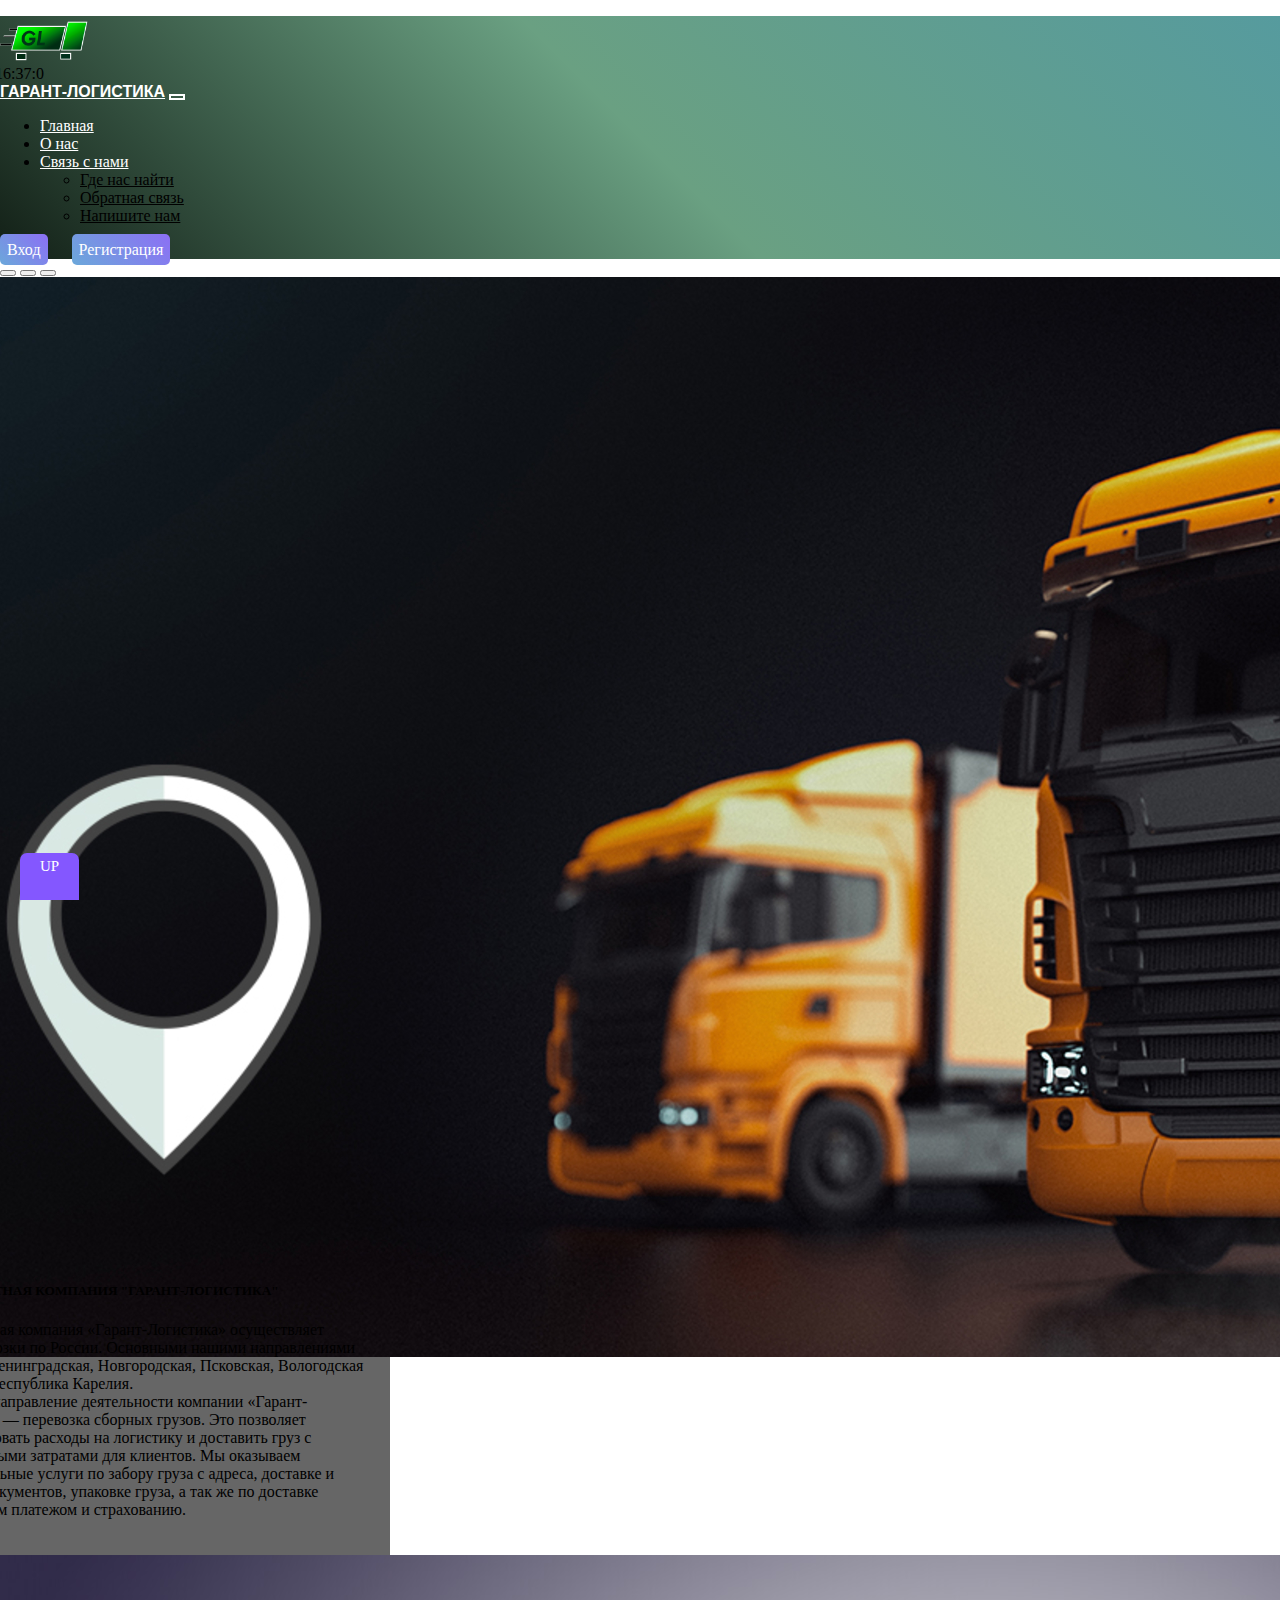
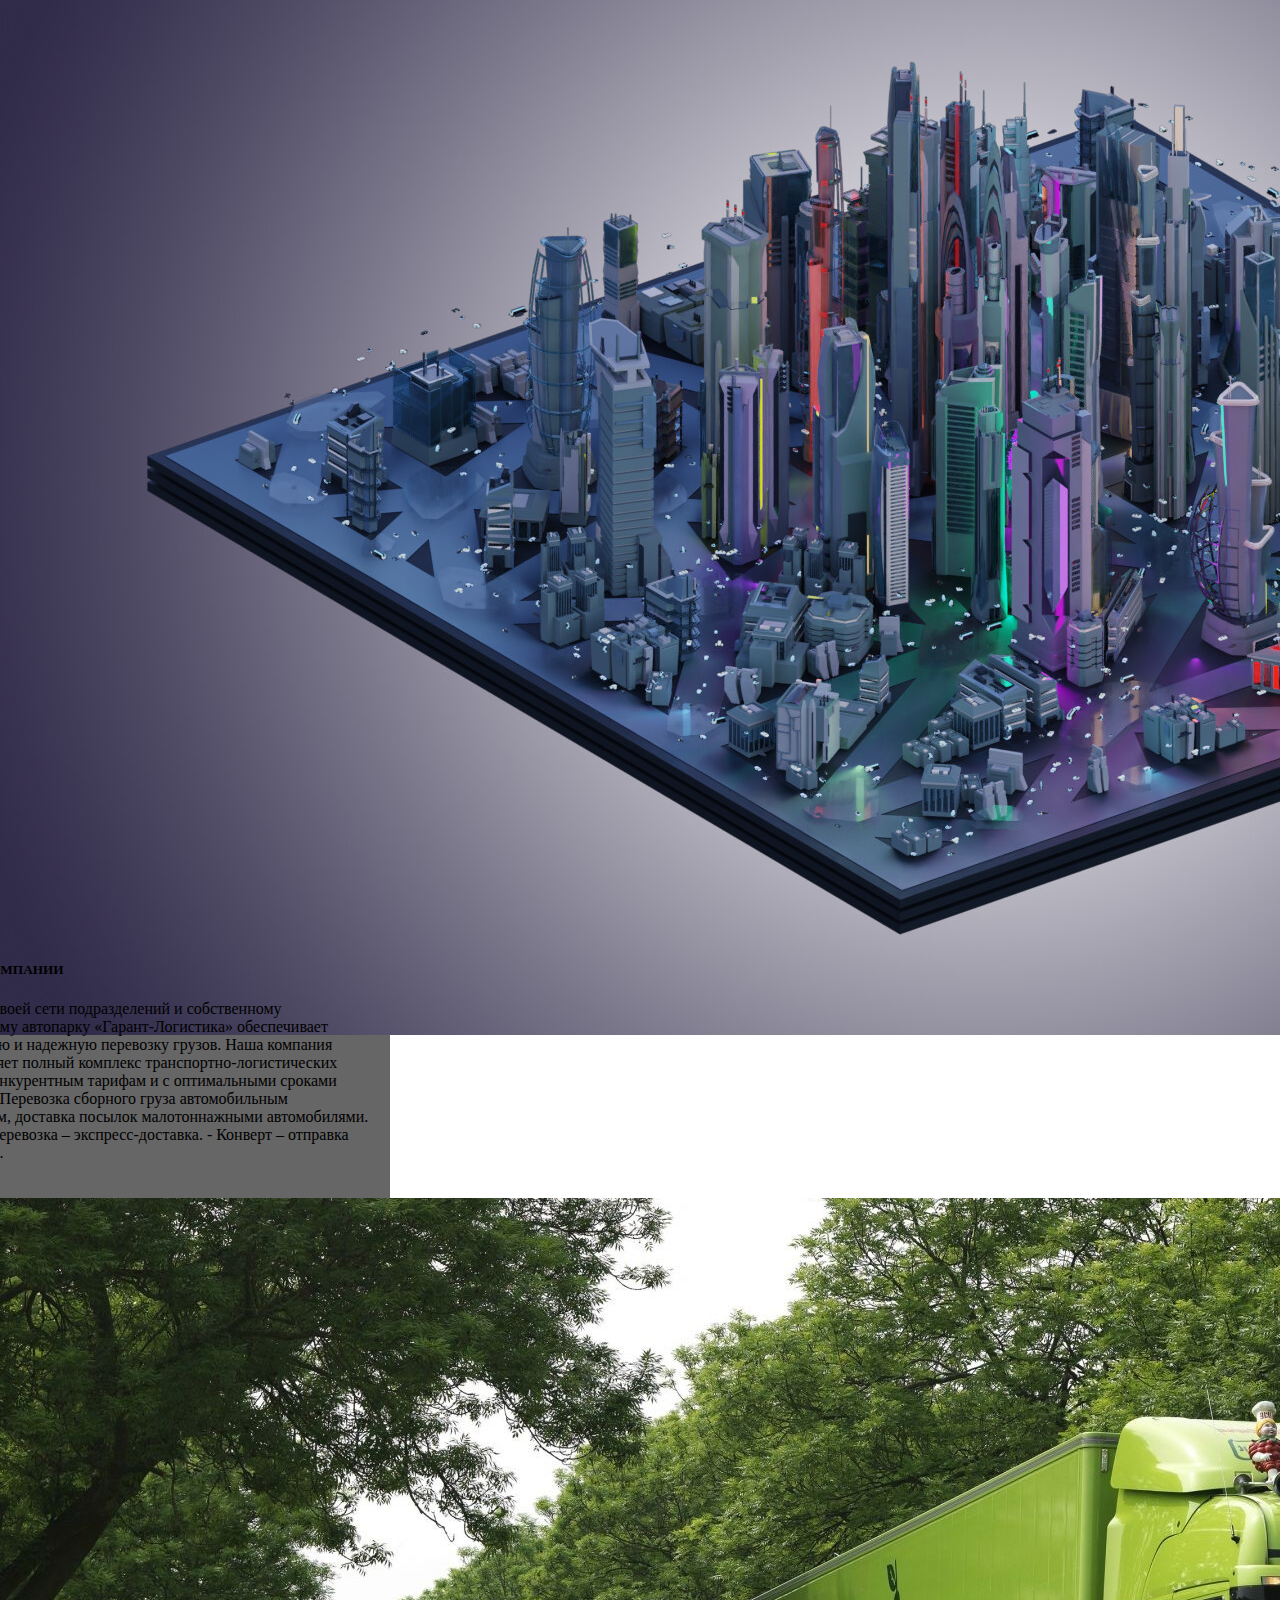
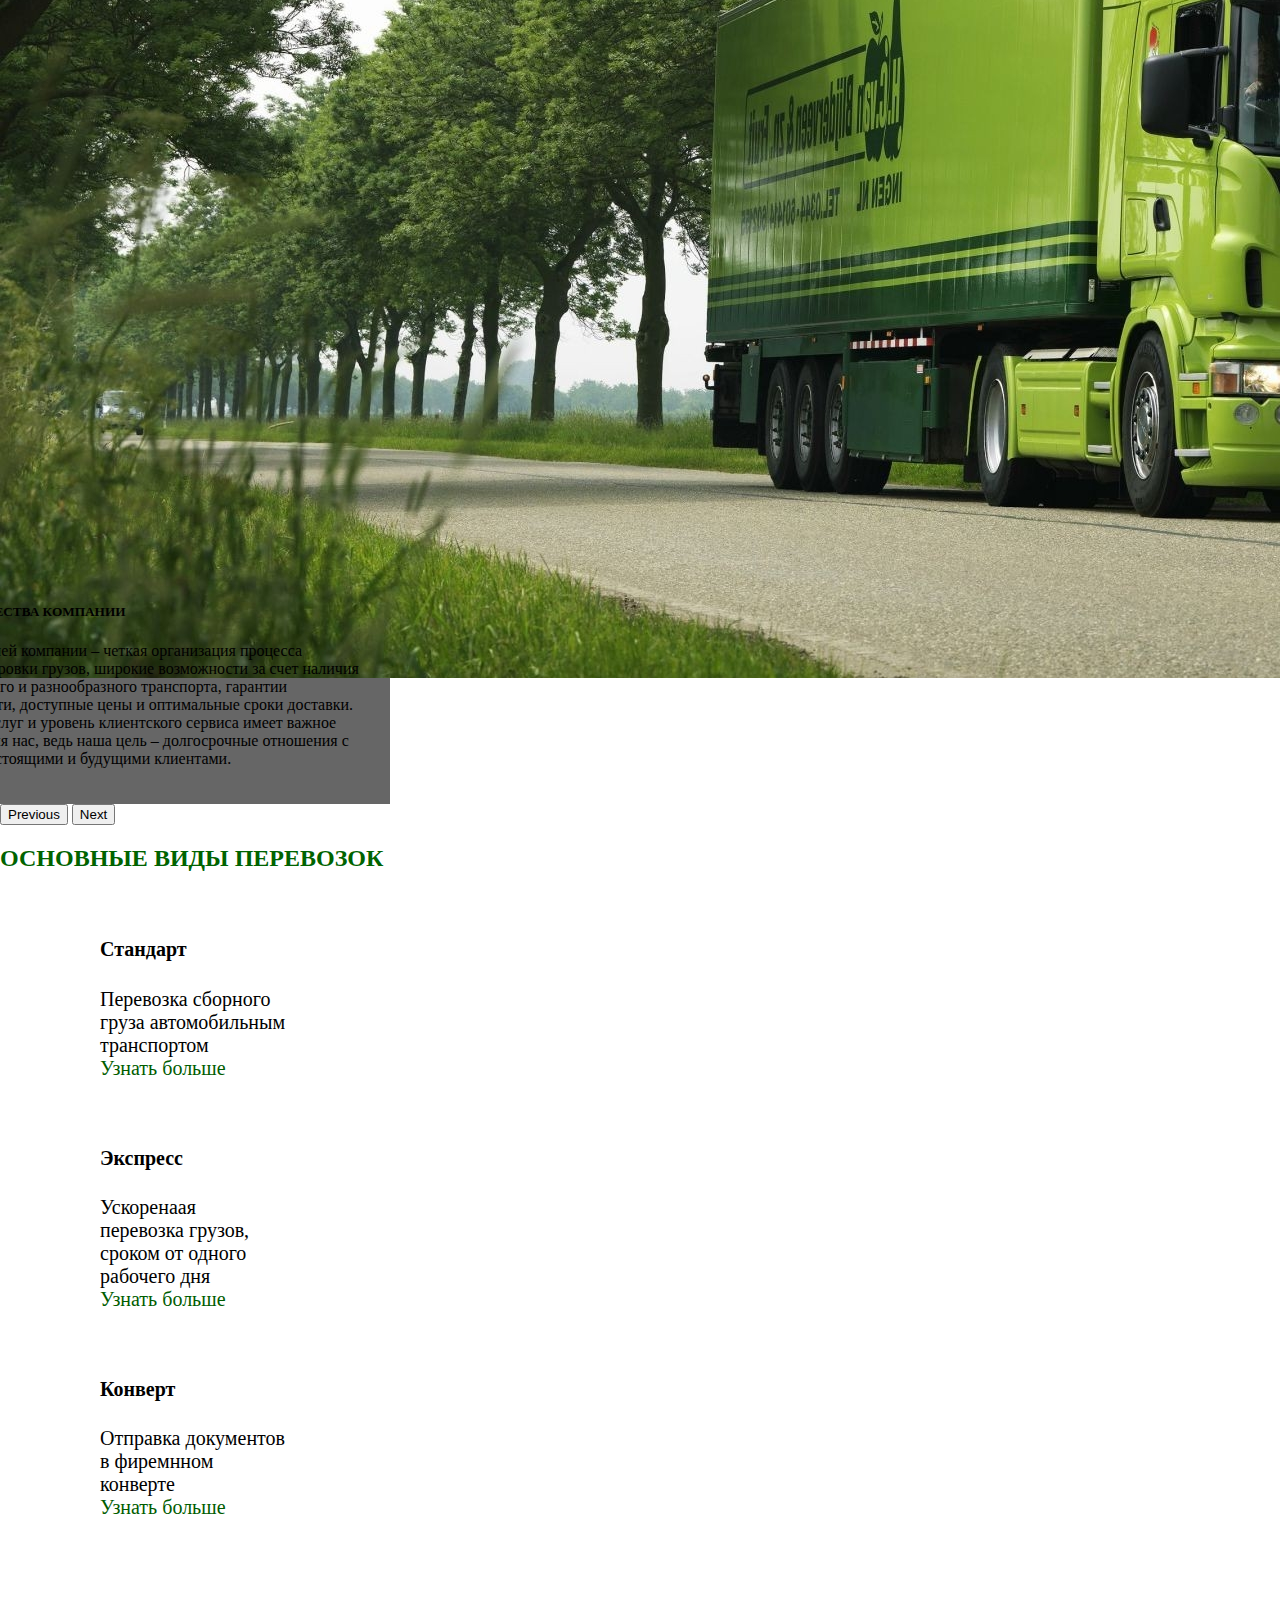
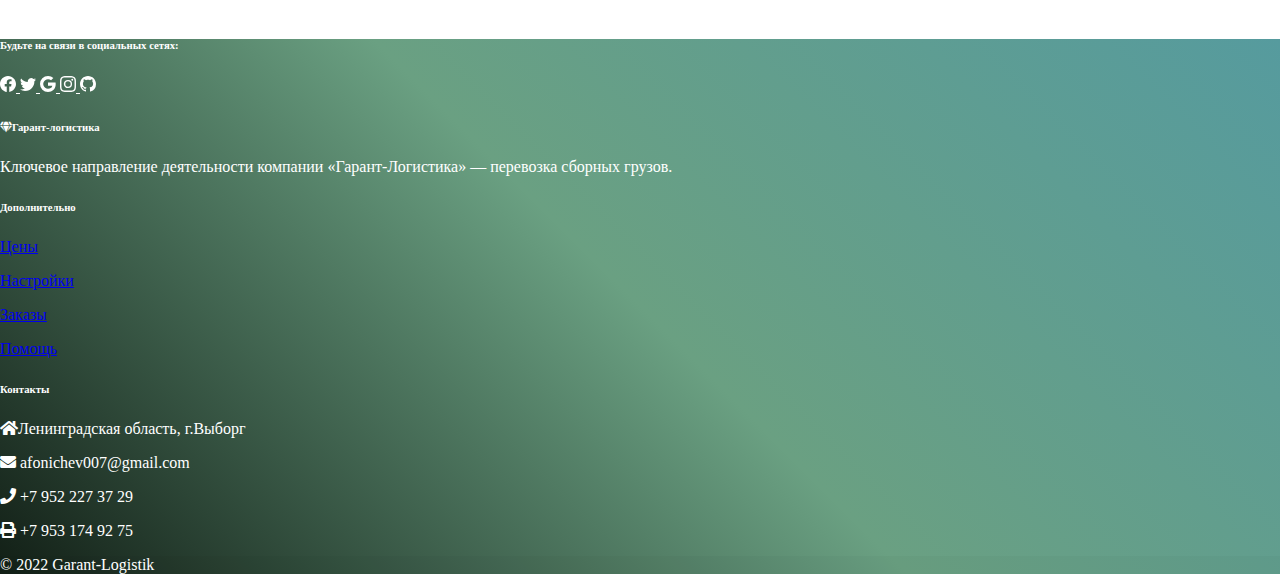
<file: index.html>
<!DOCTYPE html>
<html lang="ru">
  <head>
    <meta charset="utf-8" />
    <meta name="viewport" content="width=device-width, initial-scale=1" />
    <title>Garant-Logistik</title>
    <link
      href="https://cdn.jsdelivr.net/npm/bootstrap@5.2.2/dist/css/bootstrap.min.css"
      rel="stylesheet"
      integrity="sha384-Zenh87qX5JnK2Jl0vWa8Ck2rdkQ2Bzep5IDxbcnCeuOxjzrPF/et3URy9Bv1WTRi"
      crossorigin="anonymous"
    />
    <script
    src="https://cdn.jsdelivr.net/npm/bootstrap@5.2.2/dist/js/bootstrap.bundle.min.js"
    integrity="sha384-OERcA2EqjJCMA+/3y+gxIOqMEjwtxJY7qPCqsdltbNJuaOe923+mo//f6V8Qbsw3"
    crossorigin="anonymous"
  ></script>
  <link rel="stylesheet" href="https://cdnjs.cloudflare.com/ajax/libs/font-awesome/5.13.0/css/all.min.css">
  <link rel="stylesheet" href="./css/styles.css" />
  <link rel="stylesheet" href="./css/adaptation.css">
  <link rel="icon" href="./images/logo1.png">
  </head>
  <body>
    <nav class="navbar navbar-expand-xxl navbar-light bg-light">
      <div class="container-fluid">  
        <div class="container-audio">
    <audio id="mp3" src="./musik/whatsapp-tone-apple meloboom.mp3"></audio>
  <p
  class="text10sec"></p></div>
        <a href="./index.html" class="navbar-brand" style="width: 80px;"
          ><img class="navbar-image" src="./images/logo1.png" alt="" 
        /></a> 
        <div class="container col-1 col-xl-1  pe-5 p-0" style="margin-left: -5px;">
          <div class="badge  pe-5" id="bbb">info</div>
        </div>
        <a class="navbar-brand" href="#">Гарант-логистика</a>
        <button
          class="navbar-toggler"
          type="button"
          data-bs-toggle="collapse"
          data-bs-target="#navbarSupportedContent"
          aria-controls="navbarSupportedContent"
          aria-expanded="false"
          aria-label="Toggle navigation"
        >
          <span class="navbar-toggler-icon"></span>
        </button>
       
        <div class="collapse navbar-collapse" id="navbarSupportedContent">
          <ul class="navbar-nav ms-auto mb-2 mb-lg-0">
            <li class="nav-item">
              <a class="nav-link active" aria-current="page" href="./index.html"
                >Главная</a
              >
            </li>
            <li class="nav-item">
              <a class="nav-link" href="./about.html">О нас</a>
            </li>
            <li class="nav-item dropdown">
              <a
                class="nav-link"
                href="#"
                id="navbarDropdown"
                role="button"
                data-bs-toggle="dropdown"
                aria-expanded="false"
              >
                Связь с нами
              </a>
              <ul class="dropdown-menu" aria-labelledby="navbarDropdown">
                <li><a class="dropdown-item" href="./gdenayti.html" style="color: black;">Где нас найти</a></li>
                <li><a class="dropdown-item" href="./obratnayazvaz.html" style="color: black;">Обратная связь</a></li>
                <li><a class="dropdown-item"href="mailto:afonichev007@gmail.com" style="color: rgb(0, 0, 0);">Напишите нам</a></li>

              </ul>
            </li>
          </ul>
          <form class="d-flex">
            <input
              class="form-control me-2"
              type="search"
              placeholder="Поиск по странице"
              aria-label="Search"
            />
            <button class="btn btn-outline-success" type="submit">Поиск</button>
          </form>
          <a href="./vhod.html" class="button">Вход</a>
      <a href="./formaregistrazii.html" class="button">Регистрация</a>
        </div> 
        
      </div>
      
      </div>
    </nav>
  

      <div id="carouselExampleCaptions" class="carousel slide" data-bs-ride="carousel">
        <div class="carousel-indicators">
          <button type="button" data-bs-target="#carouselExampleCaptions" data-bs-slide-to="0" class="active" aria-current="true" aria-label="Slide 1"></button>
          <button type="button" data-bs-target="#carouselExampleCaptions" data-bs-slide-to="1" aria-label="Slide 2"></button>
          <button type="button" data-bs-target="#carouselExampleCaptions" data-bs-slide-to="2" aria-label="Slide 3"></button>
        </div>
        <div class="carousel-inner">
          <div class="carousel-item active">
            <img src="./images/imgonline-com-ua-Resize-PCsgyxCbsncaR.jpg" class="d-block w-100" alt="...">
            <div class="carousel-caption d-none d-lg-block">
              <h5>ТРАНСПОРТНАЯ КОМПАНИЯ "ГАРАНТ-ЛОГИСТИКА"
              </h5>
              <p class="mt-5">Транспортная компания «Гарант-Логистика» осуществляет грузоперевозки по России. Основными нашими направлениями являются Ленинградская, Новгородская, Псковская, Вологодская области и Республика Карелия. <br> Ключевое направление деятельности компании «Гарант-Логистика» — перевозка сборных грузов. Это позволяет оптимизировать расходы на логистику и доставить груз с минимальными затратами для клиентов. Мы оказываем дополнительные услуги по забору груза с адреса, доставке и возврату документов, упаковке груза, а так же по доставке наложенным платежом и страхованию.</p>
            </div>
          </div>
          <div class="carousel-item">
            <img src="./images/szymon-krupa-22.jpg" class="d-block w-100" alt="...">
            <div class="carousel-caption d-none d-lg-block">
              <h5>УСЛУГИ КОМПАНИИ</h5>
              <p class="mt-5">
                Благодаря своей сети подразделений и собственному современному автопарку «Гарант-Логистика» обеспечивает оперативную и надежную перевозку грузов. Наша компания предоставляет полный комплекс транспортно-логистических услуг, по конкурентным тарифам и с оптимальными сроками доставки:
                
                - Перевозка сборного груза автомобильным транспортом, доставка посылок малотоннажными автомобилями.
                - Срочная перевозка – экспресс-доставка.
                - Конверт – отправка документов.</p>
            </div>
          </div>
          <div class="carousel-item">
            <img src="./images/imgonline-com-ua-Resize-aOu4kUYcr0CAch.jpg" class="d-block w-100" alt="...">
            <div class="carousel-caption d-none d-lg-block">
              <h5>ПРЕИМУЩЕСТВА КОМПАНИИ</h5>
              <p class="mt-5">Плюсы нашей компании – четкая организация процесса транспортировки грузов, широкие возможности за счет наличия современного и разнообразного транспорта, гарантии безопасности, доступные цены и оптимальные сроки доставки. Качество услуг и уровень клиентского сервиса имеет важное значение для нас, ведь наша цель – долгосрочные отношения с нашими настоящими и будущими клиентами.</p>
            </div>
          </div>
        </div>
        <button class="carousel-control-prev" type="button" data-bs-target="#carouselExampleCaptions" data-bs-slide="prev">
          <span class="carousel-control-prev-icon" aria-hidden="true"></span>
          <span class="visually-hidden">Previous</span>
        </button>
        <button class="carousel-control-next" type="button" data-bs-target="#carouselExampleCaptions" data-bs-slide="next">
          <span class="carousel-control-next-icon" aria-hidden="true"></span>
          <span class="visually-hidden">Next</span>
        </button>
    </div>
<h2 class="text-center mt-5 mb-5 " style="color: rgb(0, 99, 0);">ОСНОВНЫЕ ВИДЫ ПЕРЕВОЗОК</h2>
<div class="container-fluid">
<div class="row ">

  <div class="col-3 text-center" style="font-size: 20px;" >
    <h4 class="mb-3">Стандарт</h4>
    Перевозка сборного <br> груза автомобильным <br> транспортом
    <div class="mt-3">
      <a href="./standartPage.html" style="color: rgb(0, 92, 0); text-decoration: none;">Узнать больше</a>
      </div>
  </div>
  <div class="col-3 text-center"style="font-size: 20px;">
    <h4 class="mb-3">Экспресс</h4>
    Ускоренаая <br> перевозка грузов, <br> сроком от одного <br> рабочего дня
    <div class="mt-3">
      <a href="./ExpressPage.html" style="color: rgb(0, 92, 0); text-decoration: none;">Узнать больше</a>
      </div>
  </div>  

  <div class="col-3 text-center" style="font-size: 20px;">
    <h4 class="mb-3">Конверт</h4>
    Отправка документов <br> в фиремнном <br> конверте
      <div class="mt-3">
      <a href="./convertPage.html" style="color: rgb(0, 92, 0); text-decoration: none;">Узнать больше</a>
      </div>
  </div>

</div>
</div>






    <!-- Footer -->
<footer class="text-center text-lg-start bg-white ">
  <!-- Section: Social media -->
  <section class="d-flex justify-content-center justify-content-lg-between p-4 border-bottom">
    <!-- Left -->
    <div class="me-5 d-none d-lg-block">
      <span><h6>Будьте на связи в социальных сетях:</h6> </span>
    </div>
    <!-- Left -->

    <!-- Right -->
    <div>
      <a href="" class="me-4 link-light">
        <svg xmlns="http://www.w3.org/2000/svg" width="16" height="16" fill="currentColor" class="bi bi-facebook" viewBox="0 0 16 16">
          <path d="M16 8.049c0-4.446-3.582-8.05-8-8.05C3.58 0-.002 3.603-.002 8.05c0 4.017 2.926 7.347 6.75 7.951v-5.625h-2.03V8.05H6.75V6.275c0-2.017 1.195-3.131 3.022-3.131.876 0 1.791.157 1.791.157v1.98h-1.009c-.993 0-1.303.621-1.303 1.258v1.51h2.218l-.354 2.326H9.25V16c3.824-.604 6.75-3.934 6.75-7.951z"/>
        </svg>      </a>
      <a href="" class="me-4 link-light">
        <svg xmlns="http://www.w3.org/2000/svg" width="16" height="16" fill="currentColor" class="bi bi-twitter" viewBox="0 0 16 16">
          <path d="M5.026 15c6.038 0 9.341-5.003 9.341-9.334 0-.14 0-.282-.006-.422A6.685 6.685 0 0 0 16 3.542a6.658 6.658 0 0 1-1.889.518 3.301 3.301 0 0 0 1.447-1.817 6.533 6.533 0 0 1-2.087.793A3.286 3.286 0 0 0 7.875 6.03a9.325 9.325 0 0 1-6.767-3.429 3.289 3.289 0 0 0 1.018 4.382A3.323 3.323 0 0 1 .64 6.575v.045a3.288 3.288 0 0 0 2.632 3.218 3.203 3.203 0 0 1-.865.115 3.23 3.23 0 0 1-.614-.057 3.283 3.283 0 0 0 3.067 2.277A6.588 6.588 0 0 1 .78 13.58a6.32 6.32 0 0 1-.78-.045A9.344 9.344 0 0 0 5.026 15z"/>
        </svg>      </a>
      <a href="" class="me-4 link-light">
        <svg xmlns="http://www.w3.org/2000/svg" width="16" height="16" fill="currentColor" class="bi bi-google" viewBox="0 0 16 16">
          <path d="M15.545 6.558a9.42 9.42 0 0 1 .139 1.626c0 2.434-.87 4.492-2.384 5.885h.002C11.978 15.292 10.158 16 8 16A8 8 0 1 1 8 0a7.689 7.689 0 0 1 5.352 2.082l-2.284 2.284A4.347 4.347 0 0 0 8 3.166c-2.087 0-3.86 1.408-4.492 3.304a4.792 4.792 0 0 0 0 3.063h.003c.635 1.893 2.405 3.301 4.492 3.301 1.078 0 2.004-.276 2.722-.764h-.003a3.702 3.702 0 0 0 1.599-2.431H8v-3.08h7.545z"/>
        </svg>      </a>
      <a href="" class="me-4 link-light">
        <svg xmlns="http://www.w3.org/2000/svg" width="16" height="16" fill="currentColor" class="bi bi-instagram" viewBox="0 0 16 16">
          <path d="M8 0C5.829 0 5.556.01 4.703.048 3.85.088 3.269.222 2.76.42a3.917 3.917 0 0 0-1.417.923A3.927 3.927 0 0 0 .42 2.76C.222 3.268.087 3.85.048 4.7.01 5.555 0 5.827 0 8.001c0 2.172.01 2.444.048 3.297.04.852.174 1.433.372 1.942.205.526.478.972.923 1.417.444.445.89.719 1.416.923.51.198 1.09.333 1.942.372C5.555 15.99 5.827 16 8 16s2.444-.01 3.298-.048c.851-.04 1.434-.174 1.943-.372a3.916 3.916 0 0 0 1.416-.923c.445-.445.718-.891.923-1.417.197-.509.332-1.09.372-1.942C15.99 10.445 16 10.173 16 8s-.01-2.445-.048-3.299c-.04-.851-.175-1.433-.372-1.941a3.926 3.926 0 0 0-.923-1.417A3.911 3.911 0 0 0 13.24.42c-.51-.198-1.092-.333-1.943-.372C10.443.01 10.172 0 7.998 0h.003zm-.717 1.442h.718c2.136 0 2.389.007 3.232.046.78.035 1.204.166 1.486.275.373.145.64.319.92.599.28.28.453.546.598.92.11.281.24.705.275 1.485.039.843.047 1.096.047 3.231s-.008 2.389-.047 3.232c-.035.78-.166 1.203-.275 1.485a2.47 2.47 0 0 1-.599.919c-.28.28-.546.453-.92.598-.28.11-.704.24-1.485.276-.843.038-1.096.047-3.232.047s-2.39-.009-3.233-.047c-.78-.036-1.203-.166-1.485-.276a2.478 2.478 0 0 1-.92-.598 2.48 2.48 0 0 1-.6-.92c-.109-.281-.24-.705-.275-1.485-.038-.843-.046-1.096-.046-3.233 0-2.136.008-2.388.046-3.231.036-.78.166-1.204.276-1.486.145-.373.319-.64.599-.92.28-.28.546-.453.92-.598.282-.11.705-.24 1.485-.276.738-.034 1.024-.044 2.515-.045v.002zm4.988 1.328a.96.96 0 1 0 0 1.92.96.96 0 0 0 0-1.92zm-4.27 1.122a4.109 4.109 0 1 0 0 8.217 4.109 4.109 0 0 0 0-8.217zm0 1.441a2.667 2.667 0 1 1 0 5.334 2.667 2.667 0 0 1 0-5.334z"/>
        </svg>      </a>
      <a href="" class="me-4 link-light">
        <svg xmlns="http://www.w3.org/2000/svg" width="16" height="16" fill="currentColor" class="bi bi-github" viewBox="0 0 16 16">
          <path d="M8 0C3.58 0 0 3.58 0 8c0 3.54 2.29 6.53 5.47 7.59.4.07.55-.17.55-.38 0-.19-.01-.82-.01-1.49-2.01.37-2.53-.49-2.69-.94-.09-.23-.48-.94-.82-1.13-.28-.15-.68-.52-.01-.53.63-.01 1.08.58 1.23.82.72 1.21 1.87.87 2.33.66.07-.52.28-.87.51-1.07-1.78-.2-3.64-.89-3.64-3.95 0-.87.31-1.59.82-2.15-.08-.2-.36-1.02.08-2.12 0 0 .67-.21 2.2.82.64-.18 1.32-.27 2-.27.68 0 1.36.09 2 .27 1.53-1.04 2.2-.82 2.2-.82.44 1.1.16 1.92.08 2.12.51.56.82 1.27.82 2.15 0 3.07-1.87 3.75-3.65 3.95.29.25.54.73.54 1.48 0 1.07-.01 1.93-.01 2.2 0 .21.15.46.55.38A8.012 8.012 0 0 0 16 8c0-4.42-3.58-8-8-8z"/>
        </svg>      </a>
    </div>
    <!-- Right -->
  </section>
  <!-- Section: Social media -->

  <!-- Section: Links  -->
  <section class="">
    <div class="container text-center text-md-start mt-5">
      <!-- Grid row -->
      <div class="row mt-3">
        <!-- Grid column -->
        <div class="col-md-3 col-lg-4 col-xl-3 mx-auto mb-4">
          <!-- Content -->
          <h6 class="text-uppercase fw-bold mb-4">
            <i class="fas fa-gem me-3 link-light"></i>Гарант-логистика  
          </h6>
          <p>
            Ключевое направление деятельности компании «Гарант-Логистика» — перевозка сборных грузов. 
          </p>
        </div>
    
        <div class="col-md-3 col-lg-2 col-xl-2 mx-auto mb-4">
          <!-- Links -->
          <h6 class="text-uppercase fw-bold mb-4">
            Дополнительно
          </h6>
          <p>
            <a href="#!" class="text-reset">Цены</a>
          </p>
          <p>
            <a href="#!" class="text-reset">Настройки</a>
          </p>
          <p>
            <a href="#!" class="text-reset">Заказы</a>
          </p>
          <p>
            <a href="#!" class="text-reset">Помощь</a>
          </p>
        </div>
        <!-- Grid column -->

        <!-- Grid column -->
        <div class="col-md-4 col-lg-3 col-xl-3 mx-auto mb-md-0 mb-4">
          <!-- Links -->
          <h6 class="text-uppercase fw-bold mb-4">Контакты</h6>
          <p><i class="fas fa-home me-3 link-light"></i>Ленинградская область, г.Выборг</p>
          <p>
            <i class="fas fa-envelope me-3 link-light"></i>
            afonichev007@gmail.com
          </p>
          <p><i class="fas fa-phone me-3 link-light"></i> +7 952 227 37 29</p>
          <p><i class="fas fa-print me-3 link-light"></i> +7 953 174 92 75</p>
        </div>
        <!-- Grid column -->
      </div>
      <!-- Grid row -->
    </div>
  </section>
  <!-- Section: Links  -->

  <!-- Copyright -->
  <div class="text-center p-4" style="background-color: rgba(0, 0, 0, 0.025);">
    © 2022 Garant-Logistik
  </div>
  <!-- Copyright -->
</footer>
<!-- Footer --> 
 </div>
  
<div class="scrollup">UP
  <script src="https://ajax.googleapis.com/ajax/libs/jquery/3.6.1/jquery.min.js"></script>
  <script>
    $(function() {
      $('.scrollup').click(function() {
        $("html, body").animate({
          scrollTop:0
        },50);
      })
    })
    $(window).scroll(function() {
      if ($(this).scrollTop()>150) {
        $('.scrollup').fadeIn();
      }
      else {
        $('.scrollup').fadeOut();
      }
    });
    </script> 

<script defer>
  function schetchik() {
    let d = new Date();
    let ddd = d.getHours() + ":" + d.getMinutes() + ":" + d.getSeconds();
    document.getElementById("bbb").innerHTML = ddd;
    document.getElementById("mp3").play();

  }    
  setInterval(schetchik,10000)
  schetchik()
</script>


  </body>
</html>
</file>
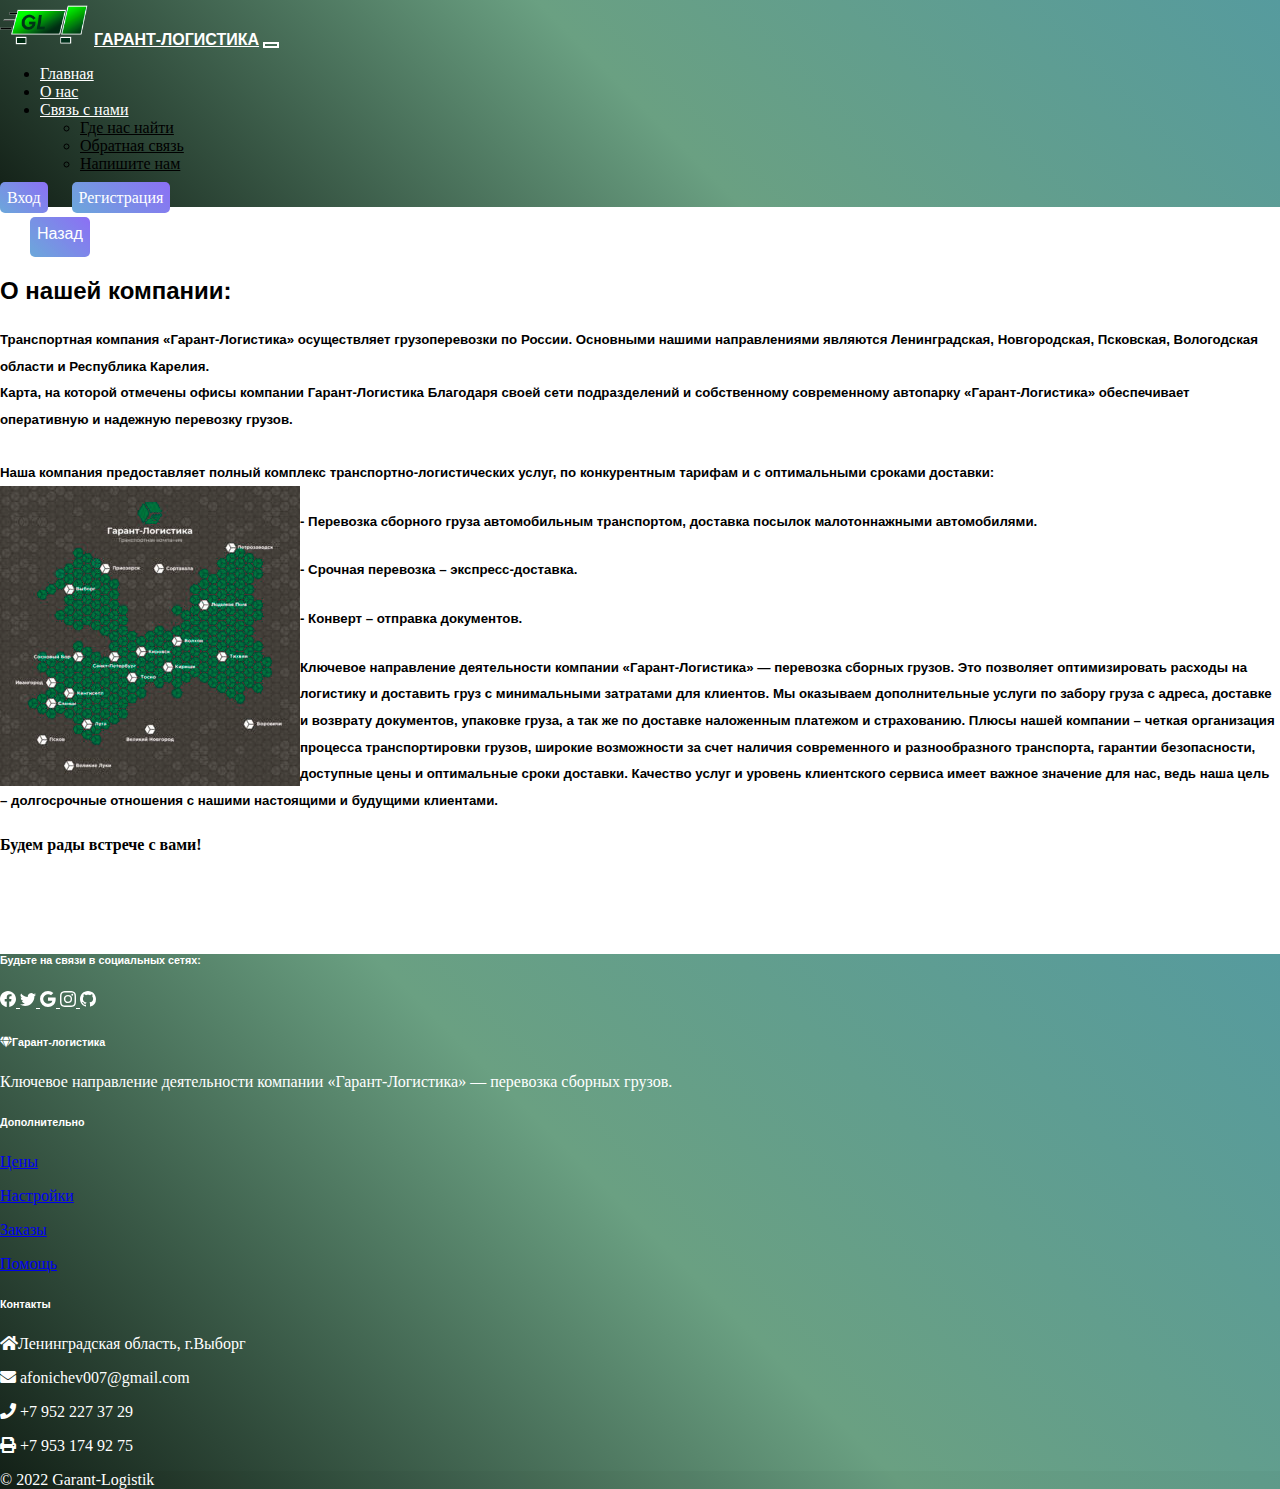
<file: about.html>
<!DOCTYPE html>
<html lang="ru">
  <head>
    <meta charset="utf-8" />
    <meta name="viewport" content="width=device-width, initial-scale=1" />
    <title>Praktika</title>
    <link
      href="https://cdn.jsdelivr.net/npm/bootstrap@5.2.2/dist/css/bootstrap.min.css"
      rel="stylesheet"
      integrity="sha384-Zenh87qX5JnK2Jl0vWa8Ck2rdkQ2Bzep5IDxbcnCeuOxjzrPF/et3URy9Bv1WTRi"
      crossorigin="anonymous"
    />
    <script
    src="https://cdn.jsdelivr.net/npm/bootstrap@5.2.2/dist/js/bootstrap.bundle.min.js"
    integrity="sha384-OERcA2EqjJCMA+/3y+gxIOqMEjwtxJY7qPCqsdltbNJuaOe923+mo//f6V8Qbsw3"
    crossorigin="anonymous"
  ></script>
  <link rel="stylesheet" href="https://cdnjs.cloudflare.com/ajax/libs/font-awesome/5.13.0/css/all.min.css">

    <link rel="stylesheet" href="./css/styles.css" />
    <link rel="stylesheet" href="./css/O_nas.css">
    <link rel="stylesheet" href="./css/adaptation.css">
  </head>
  <body>
    <nav class="navbar navbar-expand-lg navbar-light bg-light">
      <div class="container-fluid">
        <a href="./index.html" class="navbar-brand"
          ><img class="navbar-image" src="./images/logo1.png" alt=""
        /></a>
        <a class="navbar-brand" href="#">Гарант-логистика</a>
        <button
          class="navbar-toggler"
          type="button"
          data-bs-toggle="collapse"
          data-bs-target="#navbarSupportedContent"
          aria-controls="navbarSupportedContent"
          aria-expanded="false"
          aria-label="Toggle navigation"
        >
          <span class="navbar-toggler-icon"></span>
        </button>
        <div class="collapse navbar-collapse" id="navbarSupportedContent">
          <ul class="navbar-nav ms-auto mb-2 mb-lg-0">
            <li class="nav-item">
              <a class="nav-link active" aria-current="page" href="./index.html"
                >Главная</a
              >
            </li>
            <li class="nav-item">
              <a class="nav-link" href="./about.html">О нас</a>
            </li>
            <li class="nav-item dropdown">
              <a
                class="nav-link"
                href="#"
                id="navbarDropdown"
                role="button"
                data-bs-toggle="dropdown"
                aria-expanded="false"
              >
                Связь с нами
              </a>
              <ul class="dropdown-menu" aria-labelledby="navbarDropdown">
                <li><a class="dropdown-item" href="./gdenayti.html" style="color: black;">Где нас найти</a></li>
                <li><a class="dropdown-item" href="./obratnayazvaz.html" style="color: black;">Обратная связь</a>
                  <li><a class="dropdown-item"href="mailto:afonichev007@gmail.com" style="color: rgb(0, 0, 0);">Напишите нам</a></li>
                </ul>
            </li>
          </ul>
          <form class="d-flex">
            <input
              class="form-control me-2"
              type="search"
              placeholder="Поиск по странице"
              aria-label="Search"
            />
            <button class="btn btn-outline-success" type="submit">Поиск</button>
          </form>
         <a href="./vhod.html" class="button">Вход</a>
         <a href="./formaregistrazii.html" class="button">Регистрация</a>
          </div>
        </div>
      </div>
    </nav> 
    <input class="button" type="button" onclick="history.back();" value="Назад" style="margin-left: 30px; margin-top: 10px; padding-top: 0;"/>

      <div class="container text-center mt-5 mb-5">
        <h2 class="mb-4">О нашей компании:</h2> 
        <h5> Транспортная компания «Гарант-Логистика» осуществляет грузоперевозки по России. Основными нашими направлениями являются Ленинградская, Новгородская, Псковская, Вологодская области и Республика Карелия.
          
          <br> Карта, на которой отмечены офисы компании Гарант-Логистика
          Благодаря своей сети подразделений и собственному современному автопарку «Гарант-Логистика» обеспечивает оперативную и надежную перевозку грузов. 
          <br><br> Наша компания предоставляет полный комплекс транспортно-логистических услуг, по конкурентным тарифам и с оптимальными сроками доставки:
          <img class="p-5" src="./images/mapImg.939db703202c14f48b13.jpg" align="left">
        </h5> 
    <div class="container text-start mb-3">
        <h5> - Перевозка сборного груза автомобильным транспортом, доставка посылок малотоннажными автомобилями.</h5>
        <h5> - Срочная перевозка – экспресс-доставка.</h5>
        <h5> - Конверт – отправка документов. </h5>
    </div>
       <h5> Ключевое направление деятельности компании «Гарант-Логистика» — перевозка сборных грузов. Это позволяет оптимизировать расходы на логистику и доставить груз с минимальными затратами для клиентов. Мы оказываем дополнительные услуги по забору груза с адреса, доставке и возврату документов, упаковке груза, а так же по доставке наложенным платежом и страхованию. Плюсы нашей компании – четкая организация процесса транспортировки грузов, широкие возможности за счет наличия современного и разнообразного транспорта, гарантии безопасности, доступные цены и оптимальные сроки доставки. Качество услуг и уровень клиентского сервиса имеет важное значение для нас, ведь наша цель – долгосрочные отношения с нашими настоящими и будущими клиентами.
        </h5>
         
         <h4 class="mt-4"> Будем рады встрече с вами!</h4>
      </div>
    <!-- Footer -->
<footer class="text-center text-lg-start bg-white ">
  <!-- Section: Social media -->
  <section class="d-flex justify-content-center justify-content-lg-between p-4 border-bottom">
    <!-- Left -->
    <div class="me-5 d-none d-lg-block">
      <span><h6>Будьте на связи в социальных сетях:</h6> </span>
    </div>
    <!-- Left -->

    <!-- Right -->
    <div>
      <a href="" class="me-4 link-light">
        <svg xmlns="http://www.w3.org/2000/svg" width="16" height="16" fill="currentColor" class="bi bi-facebook" viewBox="0 0 16 16">
          <path d="M16 8.049c0-4.446-3.582-8.05-8-8.05C3.58 0-.002 3.603-.002 8.05c0 4.017 2.926 7.347 6.75 7.951v-5.625h-2.03V8.05H6.75V6.275c0-2.017 1.195-3.131 3.022-3.131.876 0 1.791.157 1.791.157v1.98h-1.009c-.993 0-1.303.621-1.303 1.258v1.51h2.218l-.354 2.326H9.25V16c3.824-.604 6.75-3.934 6.75-7.951z"/>
        </svg>      </a>
      <a href="" class="me-4 link-light">
        <svg xmlns="http://www.w3.org/2000/svg" width="16" height="16" fill="currentColor" class="bi bi-twitter" viewBox="0 0 16 16">
          <path d="M5.026 15c6.038 0 9.341-5.003 9.341-9.334 0-.14 0-.282-.006-.422A6.685 6.685 0 0 0 16 3.542a6.658 6.658 0 0 1-1.889.518 3.301 3.301 0 0 0 1.447-1.817 6.533 6.533 0 0 1-2.087.793A3.286 3.286 0 0 0 7.875 6.03a9.325 9.325 0 0 1-6.767-3.429 3.289 3.289 0 0 0 1.018 4.382A3.323 3.323 0 0 1 .64 6.575v.045a3.288 3.288 0 0 0 2.632 3.218 3.203 3.203 0 0 1-.865.115 3.23 3.23 0 0 1-.614-.057 3.283 3.283 0 0 0 3.067 2.277A6.588 6.588 0 0 1 .78 13.58a6.32 6.32 0 0 1-.78-.045A9.344 9.344 0 0 0 5.026 15z"/>
        </svg>      </a>
      <a href="" class="me-4 link-light">
        <svg xmlns="http://www.w3.org/2000/svg" width="16" height="16" fill="currentColor" class="bi bi-google" viewBox="0 0 16 16">
          <path d="M15.545 6.558a9.42 9.42 0 0 1 .139 1.626c0 2.434-.87 4.492-2.384 5.885h.002C11.978 15.292 10.158 16 8 16A8 8 0 1 1 8 0a7.689 7.689 0 0 1 5.352 2.082l-2.284 2.284A4.347 4.347 0 0 0 8 3.166c-2.087 0-3.86 1.408-4.492 3.304a4.792 4.792 0 0 0 0 3.063h.003c.635 1.893 2.405 3.301 4.492 3.301 1.078 0 2.004-.276 2.722-.764h-.003a3.702 3.702 0 0 0 1.599-2.431H8v-3.08h7.545z"/>
        </svg>      </a>
      <a href="" class="me-4 link-light">
        <svg xmlns="http://www.w3.org/2000/svg" width="16" height="16" fill="currentColor" class="bi bi-instagram" viewBox="0 0 16 16">
          <path d="M8 0C5.829 0 5.556.01 4.703.048 3.85.088 3.269.222 2.76.42a3.917 3.917 0 0 0-1.417.923A3.927 3.927 0 0 0 .42 2.76C.222 3.268.087 3.85.048 4.7.01 5.555 0 5.827 0 8.001c0 2.172.01 2.444.048 3.297.04.852.174 1.433.372 1.942.205.526.478.972.923 1.417.444.445.89.719 1.416.923.51.198 1.09.333 1.942.372C5.555 15.99 5.827 16 8 16s2.444-.01 3.298-.048c.851-.04 1.434-.174 1.943-.372a3.916 3.916 0 0 0 1.416-.923c.445-.445.718-.891.923-1.417.197-.509.332-1.09.372-1.942C15.99 10.445 16 10.173 16 8s-.01-2.445-.048-3.299c-.04-.851-.175-1.433-.372-1.941a3.926 3.926 0 0 0-.923-1.417A3.911 3.911 0 0 0 13.24.42c-.51-.198-1.092-.333-1.943-.372C10.443.01 10.172 0 7.998 0h.003zm-.717 1.442h.718c2.136 0 2.389.007 3.232.046.78.035 1.204.166 1.486.275.373.145.64.319.92.599.28.28.453.546.598.92.11.281.24.705.275 1.485.039.843.047 1.096.047 3.231s-.008 2.389-.047 3.232c-.035.78-.166 1.203-.275 1.485a2.47 2.47 0 0 1-.599.919c-.28.28-.546.453-.92.598-.28.11-.704.24-1.485.276-.843.038-1.096.047-3.232.047s-2.39-.009-3.233-.047c-.78-.036-1.203-.166-1.485-.276a2.478 2.478 0 0 1-.92-.598 2.48 2.48 0 0 1-.6-.92c-.109-.281-.24-.705-.275-1.485-.038-.843-.046-1.096-.046-3.233 0-2.136.008-2.388.046-3.231.036-.78.166-1.204.276-1.486.145-.373.319-.64.599-.92.28-.28.546-.453.92-.598.282-.11.705-.24 1.485-.276.738-.034 1.024-.044 2.515-.045v.002zm4.988 1.328a.96.96 0 1 0 0 1.92.96.96 0 0 0 0-1.92zm-4.27 1.122a4.109 4.109 0 1 0 0 8.217 4.109 4.109 0 0 0 0-8.217zm0 1.441a2.667 2.667 0 1 1 0 5.334 2.667 2.667 0 0 1 0-5.334z"/>
        </svg>      </a>
      <a href="" class="me-4 link-light">
        <svg xmlns="http://www.w3.org/2000/svg" width="16" height="16" fill="currentColor" class="bi bi-github" viewBox="0 0 16 16">
          <path d="M8 0C3.58 0 0 3.58 0 8c0 3.54 2.29 6.53 5.47 7.59.4.07.55-.17.55-.38 0-.19-.01-.82-.01-1.49-2.01.37-2.53-.49-2.69-.94-.09-.23-.48-.94-.82-1.13-.28-.15-.68-.52-.01-.53.63-.01 1.08.58 1.23.82.72 1.21 1.87.87 2.33.66.07-.52.28-.87.51-1.07-1.78-.2-3.64-.89-3.64-3.95 0-.87.31-1.59.82-2.15-.08-.2-.36-1.02.08-2.12 0 0 .67-.21 2.2.82.64-.18 1.32-.27 2-.27.68 0 1.36.09 2 .27 1.53-1.04 2.2-.82 2.2-.82.44 1.1.16 1.92.08 2.12.51.56.82 1.27.82 2.15 0 3.07-1.87 3.75-3.65 3.95.29.25.54.73.54 1.48 0 1.07-.01 1.93-.01 2.2 0 .21.15.46.55.38A8.012 8.012 0 0 0 16 8c0-4.42-3.58-8-8-8z"/>
        </svg>      </a>
    </div>
    <!-- Right -->
  </section>
  <!-- Section: Social media -->

  <!-- Section: Links  -->
  <section class="">
    <div class="container text-center text-md-start mt-5">
      <!-- Grid row -->
      <div class="row mt-3">
        <!-- Grid column -->
        <div class="col-md-3 col-lg-4 col-xl-3 mx-auto mb-4">
          <!-- Content -->
          <h6 class="text-uppercase fw-bold mb-4">
            <i class="fas fa-gem me-3 link-light"></i>Гарант-логистика  
          </h6>
          <p>
            Ключевое направление деятельности компании «Гарант-Логистика» — перевозка сборных грузов. 
          </p>
        </div>
    
        <div class="col-md-3 col-lg-2 col-xl-2 mx-auto mb-4">
          <!-- Links -->
          <h6 class="text-uppercase fw-bold mb-4">
            Дополнительно
          </h6>
          <p>
            <a href="#!" class="text-reset">Цены</a>
          </p>
          <p>
            <a href="#!" class="text-reset">Настройки</a>
          </p>
          <p>
            <a href="#!" class="text-reset">Заказы</a>
          </p>
          <p>
            <a href="#!" class="text-reset">Помощь</a>
          </p>
        </div>
        <!-- Grid column -->

        <!-- Grid column -->
        <div class="col-md-4 col-lg-3 col-xl-3 mx-auto mb-md-0 mb-4">
          <!-- Links -->
          <h6 class="text-uppercase fw-bold mb-4">Контакты</h6>
          <p><i class="fas fa-home me-3 link-light"></i>Ленинградская область, г.Выборг</p>
          <p>
            <i class="fas fa-envelope me-3 link-light"></i>
            afonichev007@gmail.com
          </p>
          <p><i class="fas fa-phone me-3 link-light"></i> +7 952 227 37 29</p>
          <p><i class="fas fa-print me-3 link-light"></i> +7 953 174 92 75</p>
        </div>
        <!-- Grid column -->
      </div>
      <!-- Grid row -->
    </div>
  </section>
  <!-- Section: Links  -->

  <!-- Copyright -->
  <div class="text-center p-4" style="background-color: rgba(0, 0, 0, 0.025);">
    © 2022 Garant-Logistik
  </div>
  <!-- Copyright -->
</footer>
<!-- Footer -->
      
         
        </body>
      </html>
</file>
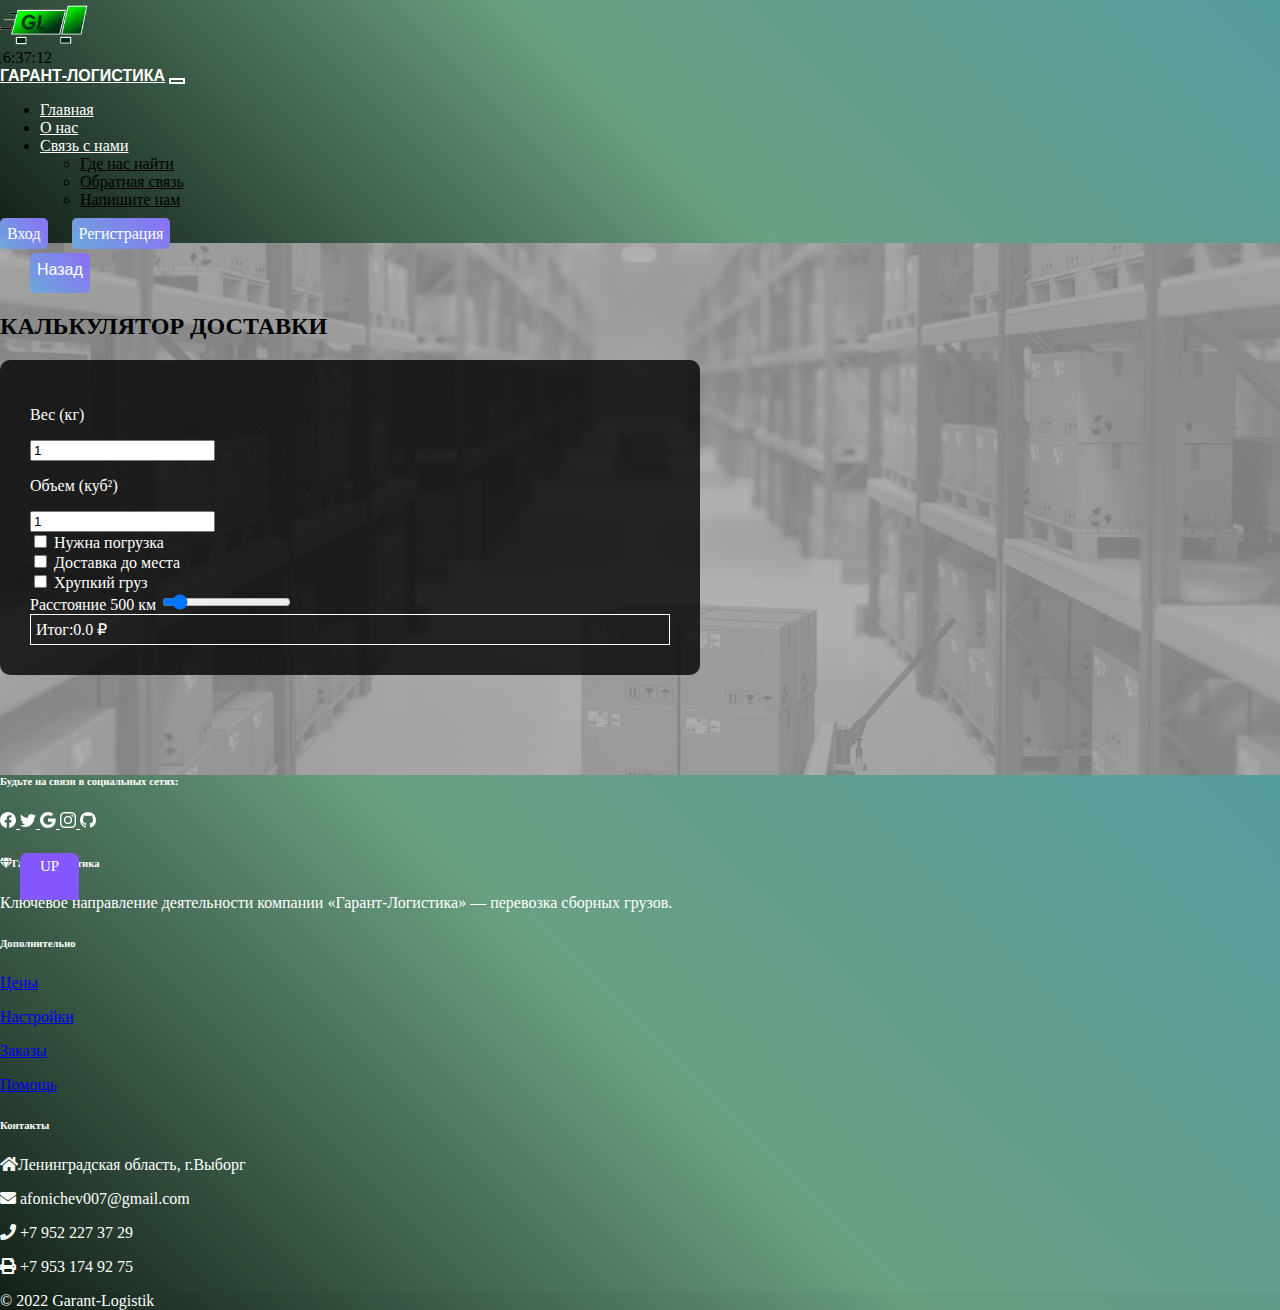
<file: calculator.html>
<!DOCTYPE html>
<html lang="ru">
  <head>
    <meta charset="utf-8" />
    <meta name="viewport" content="width=device-width, initial-scale=1" />
    <title>Praktika</title>
    <link
      href="https://cdn.jsdelivr.net/npm/bootstrap@5.2.2/dist/css/bootstrap.min.css"
      rel="stylesheet"
      integrity="sha384-Zenh87qX5JnK2Jl0vWa8Ck2rdkQ2Bzep5IDxbcnCeuOxjzrPF/et3URy9Bv1WTRi"
      crossorigin="anonymous"
    />
    <script
    src="https://cdn.jsdelivr.net/npm/bootstrap@5.2.2/dist/js/bootstrap.bundle.min.js"
    integrity="sha384-OERcA2EqjJCMA+/3y+gxIOqMEjwtxJY7qPCqsdltbNJuaOe923+mo//f6V8Qbsw3"
    crossorigin="anonymous"
  ></script>
  <script src="https://ajax.googleapis.com/ajax/libs/jquery/3.4.1/jquery.min.js"></script>
  <link rel="stylesheet" href="https://cdnjs.cloudflare.com/ajax/libs/font-awesome/5.13.0/css/all.min.css">
  <link rel="stylesheet" href="./css/styles.css" />
  <link rel="stylesheet" href="./css/adaptation.css">
  <link rel="stylesheet" href="./css/standart.css">
  <link rel="stylesheet" href="./css/calcut.css">
  </head>
  <body>
    
    <nav class="navbar navbar-expand-lg navbar-light bg-light">
      <div class="container-fluid">
        
        <a href="./index.html" class="navbar-brand"
          ><img class="navbar-image" src="./images/logo1.png" alt=""
        /></a>
        <div class="container col-1 col-xl-1  pe-5 p-0" style="margin-left: -5px; width: 80px;">
          <div class="badge  pe-5" id="bbb">info</div>
        </div>
        <a class="navbar-brand" href="#">Гарант-логистика</a>
        <button
          class="navbar-toggler"
          type="button"
          data-bs-toggle="collapse"
          data-bs-target="#navbarSupportedContent"
          aria-controls="navbarSupportedContent"
          aria-expanded="false"
          aria-label="Toggle navigation"
        >
          <span class="navbar-toggler-icon"></span>
        </button>
        <div class="collapse navbar-collapse" id="navbarSupportedContent">
          <ul class="navbar-nav ms-auto mb-2 mb-lg-0">
            <li class="nav-item">
              <a class="nav-link active" aria-current="page" href="./index.html"
                >Главная</a
              >
            </li>
            <li class="nav-item">
              <a class="nav-link" href="./about.html">О нас</a>
            </li>
            <li class="nav-item dropdown">
              <a
                class="nav-link"
                href="#"
                id="navbarDropdown"
                role="button"
                data-bs-toggle="dropdown"
                aria-expanded="false"
              >
                Связь с нами
              </a>
              <ul class="dropdown-menu" aria-labelledby="navbarDropdown">
                <li><a class="dropdown-item" href="./gdenayti.html" style="color: black;">Где нас найти</a></li>
                <li><a class="dropdown-item" href="./obratnayazvaz.html" style="color: black;">Обратная связь</a></li>
                <li><a class="dropdown-item"href="mailto:afonichev007@gmail.com" style="color: rgb(0, 0, 0);">Напишите нам</a></li>

              </ul>
            </li>
          </ul>
          <form class="d-flex">
            <input
              class="form-control me-2"
              type="search"
              placeholder="Поиск по странице"
              aria-label="Search"
            />
            <button class="btn btn-outline-success" type="submit">Поиск</button>
          </form>
         <a href="./vhod.html" class="button">Вход</a>
         <a href="./formaregistrazii.html" class="button">Регистрация</a>
          </div>
        </div>
      </div>
    </nav>
    <input class="button" type="button" onclick="history.back();" value="Назад" style="margin-left: 30px; margin-top: 10px; padding-top: 0;"/>

    <div class="block"></div>
    <h2 class="text-center mb-5 mt-5" >КАЛЬКУЛЯТОР ДОСТАВКИ</h2>
    <div class="container" style="max-width: 700px; margin-top: 20px;">
    <form class="row1">
      <div class="row mb-3">
        <div class="form-group col-md-4 col-sm-4">
          <p>Вес (кг)</p>
          <input type="text" name="quant" class="form-control mtr" id="weight" data-step="1" value="1" data-price="15" data-min="10"/>
      
        </div>
        <div class="form-group col-md-4 col-sm-4">
          <p>Объем (куб²)</p>
          <input type="text" name="quant" id="vol" value="1" class="form-control mtr" data-step="1" data-price="20" data-min="1"/>
      
        </div>
      </div>
      <div class="custom-control custom-checkbox row d-flex justify-content-center mb-3">
        <div class="col-md-4" style="visibility: visible;">
          <input type="checkbox" id="load" name="quant" class="custom-control-input mtr"/>
          <label class="custom-control-label" for="load" >Нужна погрузка</label>
        </div>
     
        <div class="col-md-4" style="visibility: visible;">
          <input type="checkbox" id="del" name="quant" class="mtr custom-control-input"/>
          <label class="custom-control-label" for="del">Доставка до места</label>
        </div>
     
        <div class="col-md-4" style="visibility: visible;">
          <input type="checkbox" id="frag" name="quant" class="custom-control-input"/>
          <label class="custom-control-label" for="frag">Хрупкий груз</label>
        </div>
      </div>
      <div class="row mb-3">
     
        <div class="form-group col-md-12">
          <label for="range">Расстояние <span class="rasstoyanie">0</span> <span>км</span></label>
          <input type="range" class="custom-range" min="50" max="5000" step="50" id="range" value="500" name="quant" value=""/>
        </div>
     
      </div>
      <div class="row col-5" style="border: 1px solid white; padding: 5px; margin-left: 0px;"> Итог:<span id="out">0.0</span>
         <span class="rub">₽</span>
        </div>
    
    </form></div>

    
        <!-- Footer -->
<footer class="text-center text-lg-start bg-white ">
    <!-- Section: Social media -->
    <section class="d-flex justify-content-center justify-content-lg-between p-4 border-bottom">
      <!-- Left -->
      <div class="me-5 d-none d-lg-block">
        <span><h6>Будьте на связи в социальных сетях:</h6> </span>
      </div>
      <!-- Left -->
  
      <!-- Right -->
      <div>
        <a href="" class="me-4 link-light">
          <svg xmlns="http://www.w3.org/2000/svg" width="16" height="16" fill="currentColor" class="bi bi-facebook" viewBox="0 0 16 16">
            <path d="M16 8.049c0-4.446-3.582-8.05-8-8.05C3.58 0-.002 3.603-.002 8.05c0 4.017 2.926 7.347 6.75 7.951v-5.625h-2.03V8.05H6.75V6.275c0-2.017 1.195-3.131 3.022-3.131.876 0 1.791.157 1.791.157v1.98h-1.009c-.993 0-1.303.621-1.303 1.258v1.51h2.218l-.354 2.326H9.25V16c3.824-.604 6.75-3.934 6.75-7.951z"/>
          </svg>      </a>
        <a href="" class="me-4 link-light">
          <svg xmlns="http://www.w3.org/2000/svg" width="16" height="16" fill="currentColor" class="bi bi-twitter" viewBox="0 0 16 16">
            <path d="M5.026 15c6.038 0 9.341-5.003 9.341-9.334 0-.14 0-.282-.006-.422A6.685 6.685 0 0 0 16 3.542a6.658 6.658 0 0 1-1.889.518 3.301 3.301 0 0 0 1.447-1.817 6.533 6.533 0 0 1-2.087.793A3.286 3.286 0 0 0 7.875 6.03a9.325 9.325 0 0 1-6.767-3.429 3.289 3.289 0 0 0 1.018 4.382A3.323 3.323 0 0 1 .64 6.575v.045a3.288 3.288 0 0 0 2.632 3.218 3.203 3.203 0 0 1-.865.115 3.23 3.23 0 0 1-.614-.057 3.283 3.283 0 0 0 3.067 2.277A6.588 6.588 0 0 1 .78 13.58a6.32 6.32 0 0 1-.78-.045A9.344 9.344 0 0 0 5.026 15z"/>
          </svg>      </a>
        <a href="" class="me-4 link-light">
          <svg xmlns="http://www.w3.org/2000/svg" width="16" height="16" fill="currentColor" class="bi bi-google" viewBox="0 0 16 16">
            <path d="M15.545 6.558a9.42 9.42 0 0 1 .139 1.626c0 2.434-.87 4.492-2.384 5.885h.002C11.978 15.292 10.158 16 8 16A8 8 0 1 1 8 0a7.689 7.689 0 0 1 5.352 2.082l-2.284 2.284A4.347 4.347 0 0 0 8 3.166c-2.087 0-3.86 1.408-4.492 3.304a4.792 4.792 0 0 0 0 3.063h.003c.635 1.893 2.405 3.301 4.492 3.301 1.078 0 2.004-.276 2.722-.764h-.003a3.702 3.702 0 0 0 1.599-2.431H8v-3.08h7.545z"/>
          </svg>      </a>
        <a href="" class="me-4 link-light">
          <svg xmlns="http://www.w3.org/2000/svg" width="16" height="16" fill="currentColor" class="bi bi-instagram" viewBox="0 0 16 16">
            <path d="M8 0C5.829 0 5.556.01 4.703.048 3.85.088 3.269.222 2.76.42a3.917 3.917 0 0 0-1.417.923A3.927 3.927 0 0 0 .42 2.76C.222 3.268.087 3.85.048 4.7.01 5.555 0 5.827 0 8.001c0 2.172.01 2.444.048 3.297.04.852.174 1.433.372 1.942.205.526.478.972.923 1.417.444.445.89.719 1.416.923.51.198 1.09.333 1.942.372C5.555 15.99 5.827 16 8 16s2.444-.01 3.298-.048c.851-.04 1.434-.174 1.943-.372a3.916 3.916 0 0 0 1.416-.923c.445-.445.718-.891.923-1.417.197-.509.332-1.09.372-1.942C15.99 10.445 16 10.173 16 8s-.01-2.445-.048-3.299c-.04-.851-.175-1.433-.372-1.941a3.926 3.926 0 0 0-.923-1.417A3.911 3.911 0 0 0 13.24.42c-.51-.198-1.092-.333-1.943-.372C10.443.01 10.172 0 7.998 0h.003zm-.717 1.442h.718c2.136 0 2.389.007 3.232.046.78.035 1.204.166 1.486.275.373.145.64.319.92.599.28.28.453.546.598.92.11.281.24.705.275 1.485.039.843.047 1.096.047 3.231s-.008 2.389-.047 3.232c-.035.78-.166 1.203-.275 1.485a2.47 2.47 0 0 1-.599.919c-.28.28-.546.453-.92.598-.28.11-.704.24-1.485.276-.843.038-1.096.047-3.232.047s-2.39-.009-3.233-.047c-.78-.036-1.203-.166-1.485-.276a2.478 2.478 0 0 1-.92-.598 2.48 2.48 0 0 1-.6-.92c-.109-.281-.24-.705-.275-1.485-.038-.843-.046-1.096-.046-3.233 0-2.136.008-2.388.046-3.231.036-.78.166-1.204.276-1.486.145-.373.319-.64.599-.92.28-.28.546-.453.92-.598.282-.11.705-.24 1.485-.276.738-.034 1.024-.044 2.515-.045v.002zm4.988 1.328a.96.96 0 1 0 0 1.92.96.96 0 0 0 0-1.92zm-4.27 1.122a4.109 4.109 0 1 0 0 8.217 4.109 4.109 0 0 0 0-8.217zm0 1.441a2.667 2.667 0 1 1 0 5.334 2.667 2.667 0 0 1 0-5.334z"/>
          </svg>      </a>
        <a href="" class="me-4 link-light">
          <svg xmlns="http://www.w3.org/2000/svg" width="16" height="16" fill="currentColor" class="bi bi-github" viewBox="0 0 16 16">
            <path d="M8 0C3.58 0 0 3.58 0 8c0 3.54 2.29 6.53 5.47 7.59.4.07.55-.17.55-.38 0-.19-.01-.82-.01-1.49-2.01.37-2.53-.49-2.69-.94-.09-.23-.48-.94-.82-1.13-.28-.15-.68-.52-.01-.53.63-.01 1.08.58 1.23.82.72 1.21 1.87.87 2.33.66.07-.52.28-.87.51-1.07-1.78-.2-3.64-.89-3.64-3.95 0-.87.31-1.59.82-2.15-.08-.2-.36-1.02.08-2.12 0 0 .67-.21 2.2.82.64-.18 1.32-.27 2-.27.68 0 1.36.09 2 .27 1.53-1.04 2.2-.82 2.2-.82.44 1.1.16 1.92.08 2.12.51.56.82 1.27.82 2.15 0 3.07-1.87 3.75-3.65 3.95.29.25.54.73.54 1.48 0 1.07-.01 1.93-.01 2.2 0 .21.15.46.55.38A8.012 8.012 0 0 0 16 8c0-4.42-3.58-8-8-8z"/>
          </svg>      </a>
      </div>
      <!-- Right -->
    </section>
    <!-- Section: Social media -->
  
    <!-- Section: Links  -->
    <section class="">
      <div class="container text-center text-md-start mt-5">
        <!-- Grid row -->
        <div class="row mt-3">
          <!-- Grid column -->
          <div class="col-md-3 col-lg-4 col-xl-3 mx-auto mb-4">
            <!-- Content -->
            <h6 class="text-uppercase fw-bold mb-4">
              <i class="fas fa-gem me-3 link-light"></i>Гарант-логистика  
            </h6>
            <p>
              Ключевое направление деятельности компании «Гарант-Логистика» — перевозка сборных грузов. 
            </p>
          </div>
      
          <div class="col-md-3 col-lg-2 col-xl-2 mx-auto mb-4">
            <!-- Links -->
            <h6 class="text-uppercase fw-bold mb-4">
              Дополнительно
            </h6>
            <p>
              <a href="#!" class="text-reset">Цены</a>
            </p>
            <p>
              <a href="#!" class="text-reset">Настройки</a>
            </p>
            <p>
              <a href="#!" class="text-reset">Заказы</a>
            </p>
            <p>
              <a href="#!" class="text-reset">Помощь</a>
            </p>
          </div>
          <!-- Grid column -->
  
          <!-- Grid column -->
          <div class="col-md-4 col-lg-3 col-xl-3 mx-auto mb-md-0 mb-4">
            <!-- Links -->
            <h6 class="text-uppercase fw-bold mb-4">Контакты</h6>
            <p><i class="fas fa-home me-3 link-light"></i>Ленинградская область, г.Выборг</p>
            <p>
              <i class="fas fa-envelope me-3 link-light"></i>
              afonichev007@gmail.com
            </p>
            <p><i class="fas fa-phone me-3 link-light"></i> +7 952 227 37 29</p>
            <p><i class="fas fa-print me-3 link-light"></i> +7 953 174 92 75</p>
          </div>
          <!-- Grid column -->
        </div>
        <!-- Grid row -->
      </div>
    </section>
    <!-- Section: Links  -->
  
    <!-- Copyright -->
    <div class="text-center p-4" style="background-color: rgba(0, 0, 0, 0.025);">
      © 2022 Garant-Logistik
    </div>
    <!-- Copyright -->
  </footer>
  <!-- Footer -->
  <div class="scrollup">UP
    <script src="https://ajax.googleapis.com/ajax/libs/jquery/3.6.1/jquery.min.js"></script>
    <script>
      $(function() {
        $('.scrollup').click(function() {
          $("html, body").animate({
            scrollTop:0
          },50);
        })
      })
      $(window).scroll(function() {
        if ($(this).scrollTop()>150) {
          $('.scrollup').fadeIn();
        }
        else {
          $('.scrollup').fadeOut();
        }
      });
      </script> 
    </div>
  
  <script defer>
    function schetchik() {
      let d = new Date();
      let ddd = d.getHours() + ":" + d.getMinutes() + ":" + d.getSeconds();
      document.getElementById("bbb").innerHTML = ddd;
    }
    setInterval(schetchik,1000)
    schetchik()
  </script>
   
   <script>
    let btn = document.querySelector('#btn'),
    out = document.querySelector('#out'),
    weight = document.querySelector('#weight'),
    vol = document.querySelector('#vol'),
    load = document.querySelector('#load'),
    del = document.querySelector('#del'),
    frag = document.querySelector('#frag'),
    range = document.querySelector('#range'),
    rasstoyanie = document.querySelector('.rasstoyanie').innerHTML = 500;
    weight = document.querySelector('#weight'),
    vol = document.querySelector('#vol'),
    kg = 5.5,
    kub = 3500,
    km = 2;
 // range slider
    range.onchange = function(){
      let rasstoyanie = document.querySelector('.rasstoyanie').innerHTML = range.value;
    }
  // Basic function  
$('.minpl,.custom-control-input,.custom-range').click(function() {
/*Находим input*/
  $input = $(this).parent().find('.mtr');
  let qty = Number($input.val());
  /*Передаем функции подсчета, обновления*/
  if (isNaN(qty)) qty = 0;
  if ($(this).hasClass('plus')) {
    if (qty == 0) {
      qty = $input.data('min');
    } else {
      qty += $input.data('step');
    }
  } else {
    qty -= $input.data('step');
  }
    let min = $input.data('min');
    if (qty >= min)  {
        $input.val(qty).trigger('input');
    } else {
    $input.val(0).trigger('input');
  }
  updateCalc($input);
});
function updateCalc($input) {
  if (weight.value != '' && vol.value != '') {
      if (load.checked){ 
          load.value = 1500; }
        else 
        {
          load.value = 0;
      }
      if (del.checked){ 
          del.value = 3500; }
        else 
        {
          del.value = 0;
      }
      if (frag.checked){ 
          frag.value = 2000; }
        else 
        {
          frag.value = 0;
      }
 
let sum = (weight.value * kg) + (vol.value * kub) + Number(load.value) + + Number(del.value) + Number(frag.value) + (range.value * km);
      out.innerHTML = sum;
  }else{
alert('Введите вес и объем груза');
}
}
</script>
    </body>
  </html>
</file>
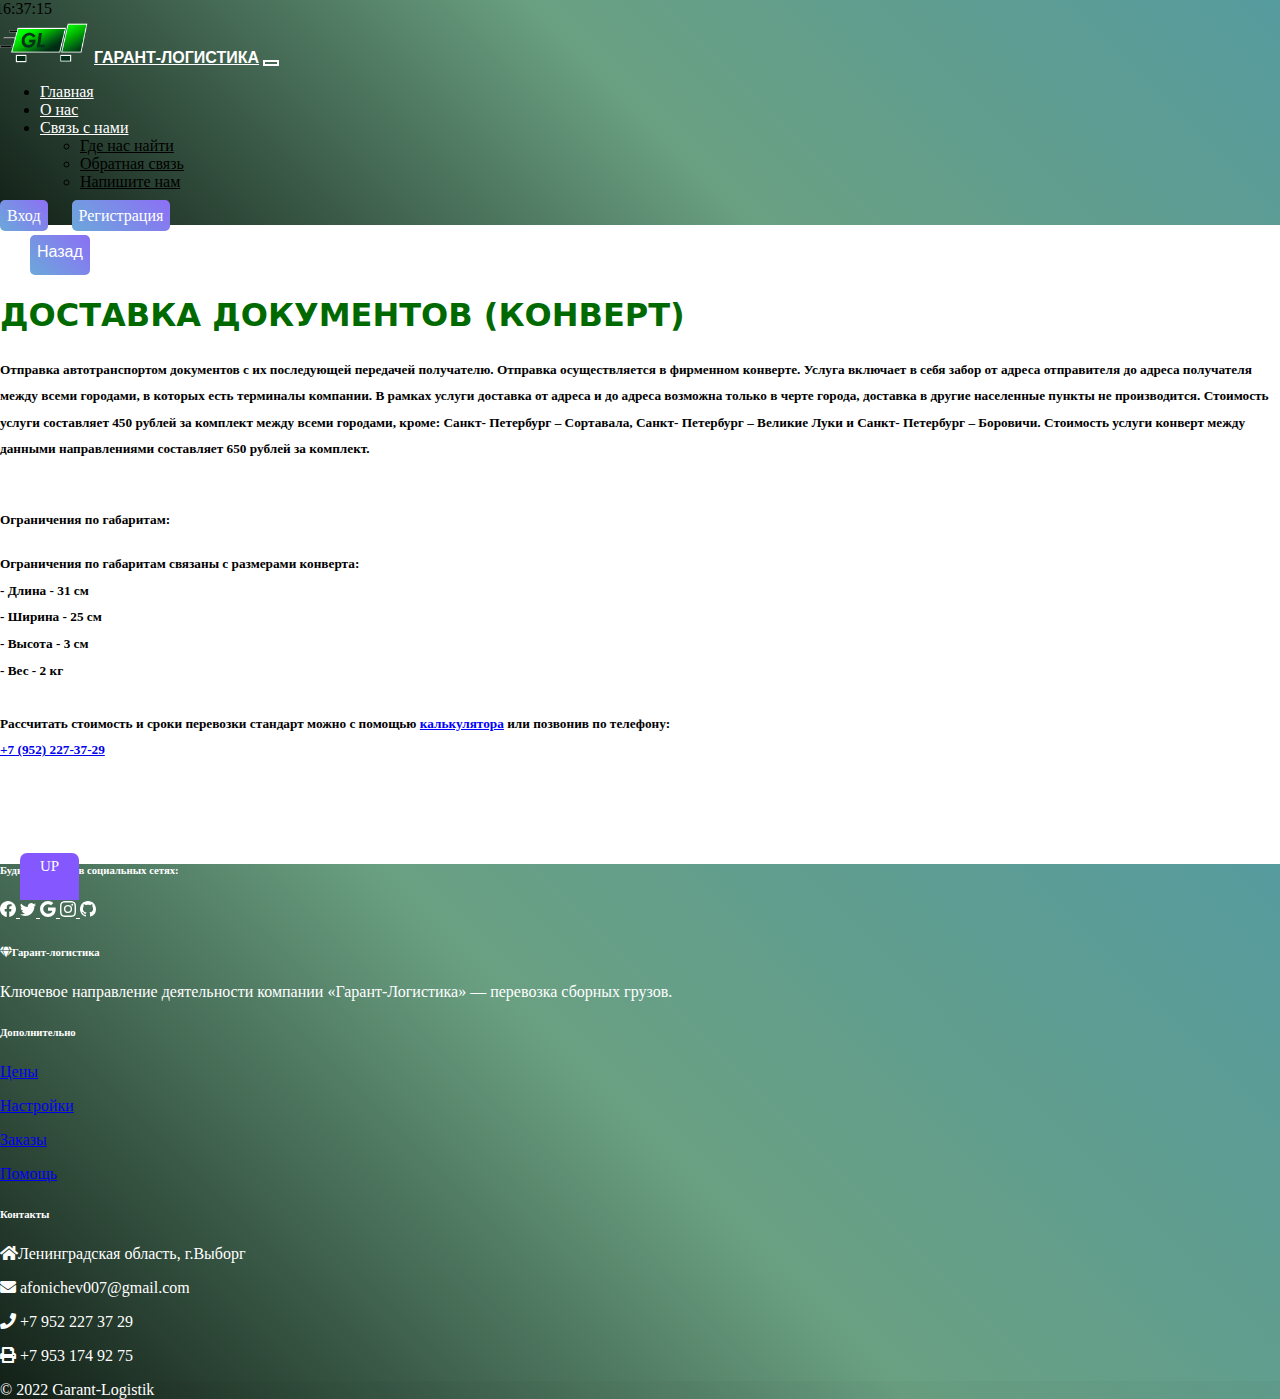
<file: convertPage.html>
<!DOCTYPE html>
<html lang="ru">
  <head>
    <meta charset="utf-8" />
    <meta name="viewport" content="width=device-width, initial-scale=1" />
    <title>Praktika</title>
    <link
      href="https://cdn.jsdelivr.net/npm/bootstrap@5.2.2/dist/css/bootstrap.min.css"
      rel="stylesheet"
      integrity="sha384-Zenh87qX5JnK2Jl0vWa8Ck2rdkQ2Bzep5IDxbcnCeuOxjzrPF/et3URy9Bv1WTRi"
      crossorigin="anonymous"
    />
    <script
    src="https://cdn.jsdelivr.net/npm/bootstrap@5.2.2/dist/js/bootstrap.bundle.min.js"
    integrity="sha384-OERcA2EqjJCMA+/3y+gxIOqMEjwtxJY7qPCqsdltbNJuaOe923+mo//f6V8Qbsw3"
    crossorigin="anonymous"
  ></script>
  <link rel="stylesheet" href="https://cdnjs.cloudflare.com/ajax/libs/font-awesome/5.13.0/css/all.min.css">
  <link rel="stylesheet" href="./css/styles.css" />
  <link rel="stylesheet" href="./css/adaptation.css">
  <link rel="stylesheet" href="./css/standart.css">
  </head>
  <body>
    <nav class="navbar navbar-expand-lg navbar-light bg-light">
      <div class="container-fluid">
        <div class="container col-1  pe-5 p-0" style="margin-left: -5px; width: 80px;">
        <div class="badge  pe-5" id="bbb">info</div>
</div>
        <a href="./index.html" class="navbar-brand"
          ><img class="navbar-image" src="./images/logo1.png" alt=""
        /></a>
        <a class="navbar-brand" href="#">Гарант-логистика</a>
        <button
          class="navbar-toggler"
          type="button"
          data-bs-toggle="collapse"
          data-bs-target="#navbarSupportedContent"
          aria-controls="navbarSupportedContent"
          aria-expanded="false"
          aria-label="Toggle navigation"
        >
          <span class="navbar-toggler-icon"></span>
        </button>
        <div class="collapse navbar-collapse" id="navbarSupportedContent">
          <ul class="navbar-nav ms-auto mb-2 mb-lg-0">
            <li class="nav-item">
              <a class="nav-link active" aria-current="page" href="./index.html"
                >Главная</a
              >
            </li>
            <li class="nav-item">
              <a class="nav-link" href="./about.html">О нас</a>
            </li>
            <li class="nav-item dropdown">
              <a
                class="nav-link"
                href="#"
                id="navbarDropdown"
                role="button"
                data-bs-toggle="dropdown"
                aria-expanded="false"
              >
                Связь с нами
              </a>
              <ul class="dropdown-menu" aria-labelledby="navbarDropdown">
                <li><a class="dropdown-item" href="./gdenayti.html" style="color: black;">Где нас найти</a></li>
                <li><a class="dropdown-item" href="./obratnayazvaz.html" style="color: black;">Обратная связь</a></li>
                <li><a class="dropdown-item"href="mailto:afonichev007@gmail.com" style="color: rgb(0, 0, 0);">Напишите нам</a></li>

              </ul>
            </li>
          </ul>
          <form class="d-flex">
            <input
              class="form-control me-2"
              type="search"
              placeholder="Поиск по странице"
              aria-label="Search"
            />
            <button class="btn btn-outline-success" type="submit">Поиск</button>
          </form>
         <a href="./vhod.html" class="button">Вход</a>
         <a href="./formaregistrazii.html" class="button">Регистрация</a>
          </div>
        </div>
      </div>
    </nav>
    <input class="button" type="button" onclick="history.back();" value="Назад" style="margin-left: 30px; margin-top: 10px; padding-top: 0;"/>

   <h1 class="text-center mt-5 mb-5" style="color: rgb(0, 105, 0);">ДОСТАВКА ДОКУМЕНТОВ (КОНВЕРТ)</h1>
   <div class="container ">
    <h5>
        Отправка автотранспортом документов с их последующей передачей получателю. Отправка осуществляется в фирменном конверте.

        Услуга включает в себя забор от адреса отправителя до адреса получателя между всеми городами, в которых есть терминалы компании. В рамках услуги доставка от адреса и до адреса возможна только в черте города, доставка в другие населенные пункты не производится.
        
        Стоимость услуги составляет 450 рублей за комплект между всеми городами, кроме: Санкт- Петербург – Сортавала, Санкт- Петербург – Великие Луки и Санкт- Петербург – Боровичи. Стоимость услуги конверт между данными направлениями составляет 650 рублей за комплект.   <div class="text-start ms-5">
<br><h4> Ограничения по габаритам:
</h4>
Ограничения по габаритам связаны с размерами конверта:


<br> - Длина - 31 см
<br> - Ширина - 25 см
<br> - Высота - 3 см
<br> - Вес - 2 кг
   </div>
  <br> Рассчитать стоимость и сроки перевозки стандарт можно с помощью <a href="./calculator.html" style="color: blue;">калькулятора</a> или позвонив по телефону: <br> <a href="tel: +7522273729">+7 (952) 227-37-29</a>
</h5></div>





    <!-- Footer -->
<footer class="text-center text-lg-start bg-white ">
  <!-- Section: Social media -->
  <section class="d-flex justify-content-center justify-content-lg-between p-4 border-bottom">
    <!-- Left -->
    <div class="me-5 d-none d-lg-block">
      <span><h6>Будьте на связи в социальных сетях:</h6> </span>
    </div>
    <!-- Left -->

    <!-- Right -->
    <div>
      <a href="" class="me-4 link-light">
        <svg xmlns="http://www.w3.org/2000/svg" width="16" height="16" fill="currentColor" class="bi bi-facebook" viewBox="0 0 16 16">
          <path d="M16 8.049c0-4.446-3.582-8.05-8-8.05C3.58 0-.002 3.603-.002 8.05c0 4.017 2.926 7.347 6.75 7.951v-5.625h-2.03V8.05H6.75V6.275c0-2.017 1.195-3.131 3.022-3.131.876 0 1.791.157 1.791.157v1.98h-1.009c-.993 0-1.303.621-1.303 1.258v1.51h2.218l-.354 2.326H9.25V16c3.824-.604 6.75-3.934 6.75-7.951z"/>
        </svg>      </a>
      <a href="" class="me-4 link-light">
        <svg xmlns="http://www.w3.org/2000/svg" width="16" height="16" fill="currentColor" class="bi bi-twitter" viewBox="0 0 16 16">
          <path d="M5.026 15c6.038 0 9.341-5.003 9.341-9.334 0-.14 0-.282-.006-.422A6.685 6.685 0 0 0 16 3.542a6.658 6.658 0 0 1-1.889.518 3.301 3.301 0 0 0 1.447-1.817 6.533 6.533 0 0 1-2.087.793A3.286 3.286 0 0 0 7.875 6.03a9.325 9.325 0 0 1-6.767-3.429 3.289 3.289 0 0 0 1.018 4.382A3.323 3.323 0 0 1 .64 6.575v.045a3.288 3.288 0 0 0 2.632 3.218 3.203 3.203 0 0 1-.865.115 3.23 3.23 0 0 1-.614-.057 3.283 3.283 0 0 0 3.067 2.277A6.588 6.588 0 0 1 .78 13.58a6.32 6.32 0 0 1-.78-.045A9.344 9.344 0 0 0 5.026 15z"/>
        </svg>      </a>
      <a href="" class="me-4 link-light">
        <svg xmlns="http://www.w3.org/2000/svg" width="16" height="16" fill="currentColor" class="bi bi-google" viewBox="0 0 16 16">
          <path d="M15.545 6.558a9.42 9.42 0 0 1 .139 1.626c0 2.434-.87 4.492-2.384 5.885h.002C11.978 15.292 10.158 16 8 16A8 8 0 1 1 8 0a7.689 7.689 0 0 1 5.352 2.082l-2.284 2.284A4.347 4.347 0 0 0 8 3.166c-2.087 0-3.86 1.408-4.492 3.304a4.792 4.792 0 0 0 0 3.063h.003c.635 1.893 2.405 3.301 4.492 3.301 1.078 0 2.004-.276 2.722-.764h-.003a3.702 3.702 0 0 0 1.599-2.431H8v-3.08h7.545z"/>
        </svg>      </a>
      <a href="" class="me-4 link-light">
        <svg xmlns="http://www.w3.org/2000/svg" width="16" height="16" fill="currentColor" class="bi bi-instagram" viewBox="0 0 16 16">
          <path d="M8 0C5.829 0 5.556.01 4.703.048 3.85.088 3.269.222 2.76.42a3.917 3.917 0 0 0-1.417.923A3.927 3.927 0 0 0 .42 2.76C.222 3.268.087 3.85.048 4.7.01 5.555 0 5.827 0 8.001c0 2.172.01 2.444.048 3.297.04.852.174 1.433.372 1.942.205.526.478.972.923 1.417.444.445.89.719 1.416.923.51.198 1.09.333 1.942.372C5.555 15.99 5.827 16 8 16s2.444-.01 3.298-.048c.851-.04 1.434-.174 1.943-.372a3.916 3.916 0 0 0 1.416-.923c.445-.445.718-.891.923-1.417.197-.509.332-1.09.372-1.942C15.99 10.445 16 10.173 16 8s-.01-2.445-.048-3.299c-.04-.851-.175-1.433-.372-1.941a3.926 3.926 0 0 0-.923-1.417A3.911 3.911 0 0 0 13.24.42c-.51-.198-1.092-.333-1.943-.372C10.443.01 10.172 0 7.998 0h.003zm-.717 1.442h.718c2.136 0 2.389.007 3.232.046.78.035 1.204.166 1.486.275.373.145.64.319.92.599.28.28.453.546.598.92.11.281.24.705.275 1.485.039.843.047 1.096.047 3.231s-.008 2.389-.047 3.232c-.035.78-.166 1.203-.275 1.485a2.47 2.47 0 0 1-.599.919c-.28.28-.546.453-.92.598-.28.11-.704.24-1.485.276-.843.038-1.096.047-3.232.047s-2.39-.009-3.233-.047c-.78-.036-1.203-.166-1.485-.276a2.478 2.478 0 0 1-.92-.598 2.48 2.48 0 0 1-.6-.92c-.109-.281-.24-.705-.275-1.485-.038-.843-.046-1.096-.046-3.233 0-2.136.008-2.388.046-3.231.036-.78.166-1.204.276-1.486.145-.373.319-.64.599-.92.28-.28.546-.453.92-.598.282-.11.705-.24 1.485-.276.738-.034 1.024-.044 2.515-.045v.002zm4.988 1.328a.96.96 0 1 0 0 1.92.96.96 0 0 0 0-1.92zm-4.27 1.122a4.109 4.109 0 1 0 0 8.217 4.109 4.109 0 0 0 0-8.217zm0 1.441a2.667 2.667 0 1 1 0 5.334 2.667 2.667 0 0 1 0-5.334z"/>
        </svg>      </a>
      <a href="" class="me-4 link-light">
        <svg xmlns="http://www.w3.org/2000/svg" width="16" height="16" fill="currentColor" class="bi bi-github" viewBox="0 0 16 16">
          <path d="M8 0C3.58 0 0 3.58 0 8c0 3.54 2.29 6.53 5.47 7.59.4.07.55-.17.55-.38 0-.19-.01-.82-.01-1.49-2.01.37-2.53-.49-2.69-.94-.09-.23-.48-.94-.82-1.13-.28-.15-.68-.52-.01-.53.63-.01 1.08.58 1.23.82.72 1.21 1.87.87 2.33.66.07-.52.28-.87.51-1.07-1.78-.2-3.64-.89-3.64-3.95 0-.87.31-1.59.82-2.15-.08-.2-.36-1.02.08-2.12 0 0 .67-.21 2.2.82.64-.18 1.32-.27 2-.27.68 0 1.36.09 2 .27 1.53-1.04 2.2-.82 2.2-.82.44 1.1.16 1.92.08 2.12.51.56.82 1.27.82 2.15 0 3.07-1.87 3.75-3.65 3.95.29.25.54.73.54 1.48 0 1.07-.01 1.93-.01 2.2 0 .21.15.46.55.38A8.012 8.012 0 0 0 16 8c0-4.42-3.58-8-8-8z"/>
        </svg>      </a>
    </div>
    <!-- Right -->
  </section>
  <!-- Section: Social media -->

  <!-- Section: Links  -->
  <section class="">
    <div class="container text-center text-md-start mt-5">
      <!-- Grid row -->
      <div class="row mt-3">
        <!-- Grid column -->
        <div class="col-md-3 col-lg-4 col-xl-3 mx-auto mb-4">
          <!-- Content -->
          <h6 class="text-uppercase fw-bold mb-4">
            <i class="fas fa-gem me-3 link-light"></i>Гарант-логистика  
          </h6>
          <p>
            Ключевое направление деятельности компании «Гарант-Логистика» — перевозка сборных грузов. 
          </p>
        </div>
    
        <div class="col-md-3 col-lg-2 col-xl-2 mx-auto mb-4">
          <!-- Links -->
          <h6 class="text-uppercase fw-bold mb-4">
            Дополнительно
          </h6>
          <p>
            <a href="#!" class="text-reset">Цены</a>
          </p>
          <p>
            <a href="#!" class="text-reset">Настройки</a>
          </p>
          <p>
            <a href="#!" class="text-reset">Заказы</a>
          </p>
          <p>
            <a href="#!" class="text-reset">Помощь</a>
          </p>
        </div>
        <!-- Grid column -->

        <!-- Grid column -->
        <div class="col-md-4 col-lg-3 col-xl-3 mx-auto mb-md-0 mb-4">
          <!-- Links -->
          <h6 class="text-uppercase fw-bold mb-4">Контакты</h6>
          <p><i class="fas fa-home me-3 link-light"></i>Ленинградская область, г.Выборг</p>
          <p>
            <i class="fas fa-envelope me-3 link-light"></i>
            afonichev007@gmail.com
          </p>
          <p><i class="fas fa-phone me-3 link-light"></i> +7 952 227 37 29</p>
          <p><i class="fas fa-print me-3 link-light"></i> +7 953 174 92 75</p>
        </div>
        <!-- Grid column -->
      </div>
      <!-- Grid row -->
    </div>
  </section>
  <!-- Section: Links  -->

  <!-- Copyright -->
  <div class="text-center p-4" style="background-color: rgba(0, 0, 0, 0.025);">
    © 2022 Garant-Logistik
  </div>
  <!-- Copyright -->
</footer>
<!-- Footer -->
<div class="scrollup">UP
  <script src="https://ajax.googleapis.com/ajax/libs/jquery/3.6.1/jquery.min.js"></script>
  <script>
    $(function() {
      $('.scrollup').click(function() {
        $("html, body").animate({
          scrollTop:0
        },50);
      })
    })
    $(window).scroll(function() {
      if ($(this).scrollTop()>150) {
        $('.scrollup').fadeIn();
      }
      else {
        $('.scrollup').fadeOut();
      }
    });
    </script> 
  </div>

<script defer>
  function schetchik() {
    let d = new Date();
    let ddd = d.getHours() + ":" + d.getMinutes() + ":" + d.getSeconds();
    document.getElementById("bbb").innerHTML = ddd;
  }
  setInterval(schetchik,1000)
  schetchik()
</script>
  </body>
</html>
</file>
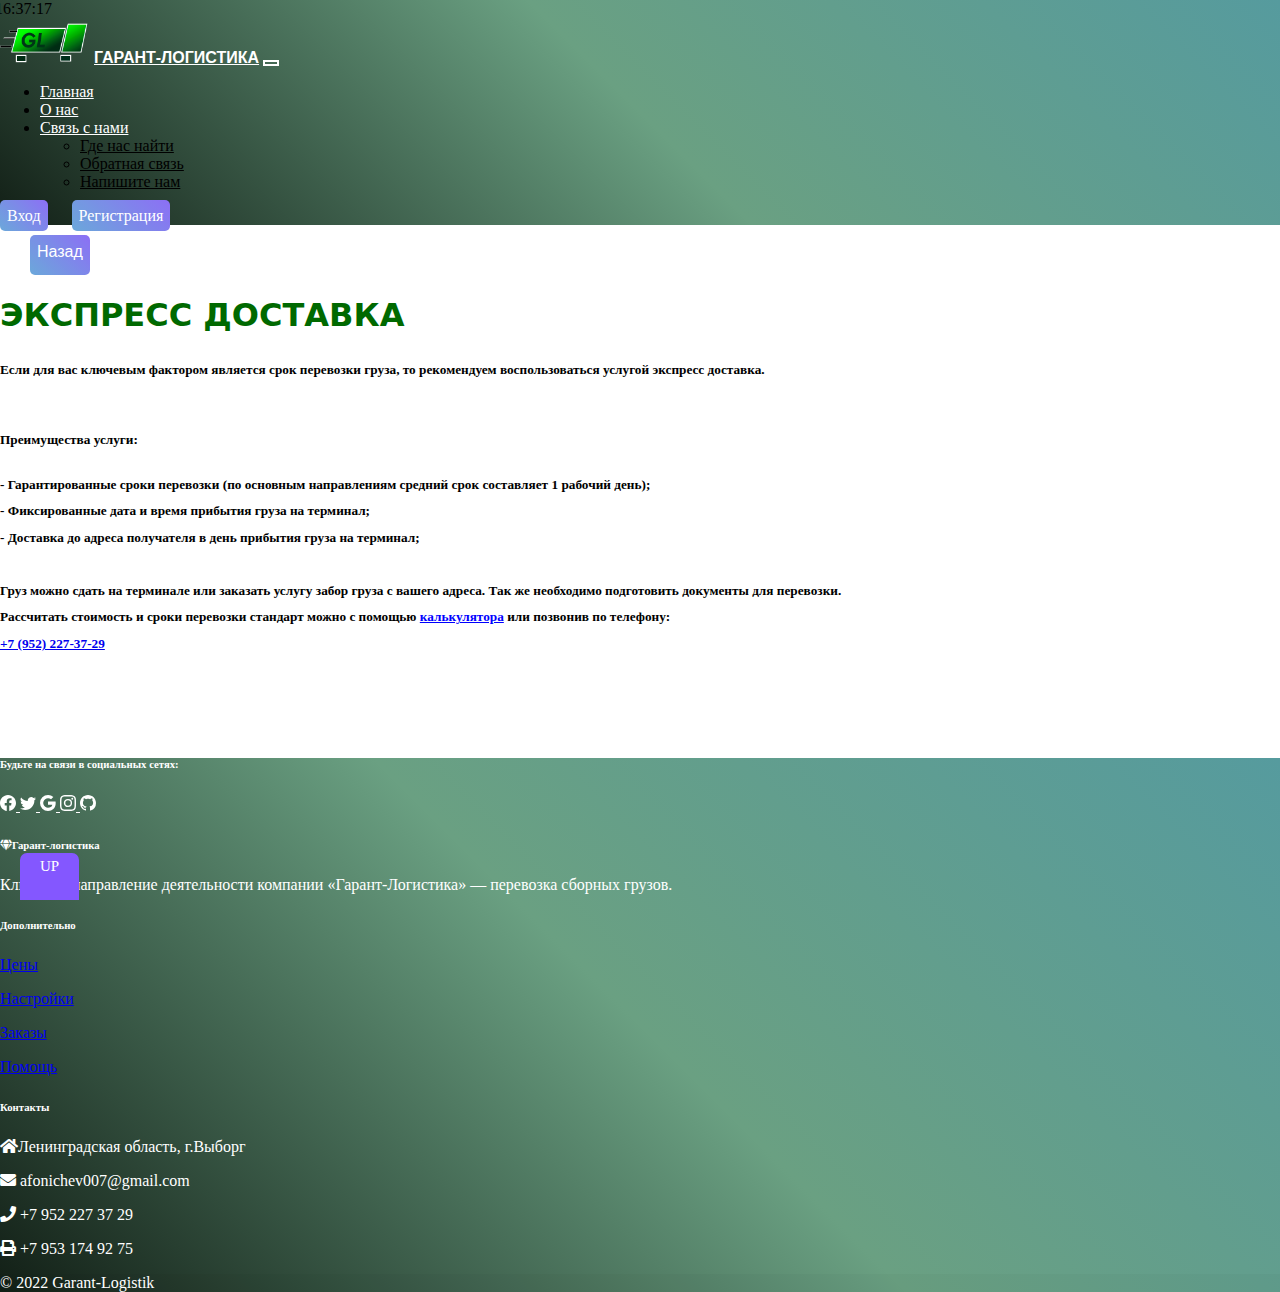
<file: ExpressPage.html>
<!DOCTYPE html>
<html lang="ru">
  <head>
    <meta charset="utf-8" />
    <meta name="viewport" content="width=device-width, initial-scale=1" />
    <title>Praktika</title>
    <link
      href="https://cdn.jsdelivr.net/npm/bootstrap@5.2.2/dist/css/bootstrap.min.css"
      rel="stylesheet"
      integrity="sha384-Zenh87qX5JnK2Jl0vWa8Ck2rdkQ2Bzep5IDxbcnCeuOxjzrPF/et3URy9Bv1WTRi"
      crossorigin="anonymous"
    />
    <script
    src="https://cdn.jsdelivr.net/npm/bootstrap@5.2.2/dist/js/bootstrap.bundle.min.js"
    integrity="sha384-OERcA2EqjJCMA+/3y+gxIOqMEjwtxJY7qPCqsdltbNJuaOe923+mo//f6V8Qbsw3"
    crossorigin="anonymous"
  ></script>
  <link rel="stylesheet" href="https://cdnjs.cloudflare.com/ajax/libs/font-awesome/5.13.0/css/all.min.css">
  <link rel="stylesheet" href="./css/styles.css" />
  <link rel="stylesheet" href="./css/adaptation.css">
  <link rel="stylesheet" href="./css/standart.css">
  </head>
  <body>
    <nav class="navbar navbar-expand-lg navbar-light bg-light">
      <div class="container-fluid">
        <div class="container col-1  pe-5 p-0" style="margin-left: -5px; width: 80px;">
        <div class="badge  pe-5" id="bbb">info</div>
</div>
        <a href="./index.html" class="navbar-brand"
          ><img class="navbar-image" src="./images/logo1.png" alt=""
        /></a>
        <a class="navbar-brand" href="#">Гарант-логистика</a>
        <button
          class="navbar-toggler"
          type="button"
          data-bs-toggle="collapse"
          data-bs-target="#navbarSupportedContent"
          aria-controls="navbarSupportedContent"
          aria-expanded="false"
          aria-label="Toggle navigation"
        >
          <span class="navbar-toggler-icon"></span>
        </button>
        <div class="collapse navbar-collapse" id="navbarSupportedContent">
          <ul class="navbar-nav ms-auto mb-2 mb-lg-0">
            <li class="nav-item">
              <a class="nav-link active" aria-current="page" href="./index.html"
                >Главная</a
              >
            </li>
            <li class="nav-item">
              <a class="nav-link" href="./about.html">О нас</a>
            </li>
            <li class="nav-item dropdown">
              <a
                class="nav-link"
                href="#"
                id="navbarDropdown"
                role="button"
                data-bs-toggle="dropdown"
                aria-expanded="false"
              >
                Связь с нами
              </a>
              <ul class="dropdown-menu" aria-labelledby="navbarDropdown">
                <li><a class="dropdown-item" href="./gdenayti.html" style="color: black;">Где нас найти</a></li>
                <li><a class="dropdown-item" href="./obratnayazvaz.html" style="color: black;">Обратная связь</a></li>
                <li><a class="dropdown-item"href="mailto:afonichev007@gmail.com" style="color: rgb(0, 0, 0);">Напишите нам</a></li>

              </ul>
            </li>
          </ul>
          <form class="d-flex">
            <input
              class="form-control me-2"
              type="search"
              placeholder="Поиск по странице"
              aria-label="Search"
            />
            <button class="btn btn-outline-success" type="submit">Поиск</button>
          </form>
         <a href="./vhod.html" class="button">Вход</a>
         <a href="./formaregistrazii.html" class="button">Регистрация</a>
          </div>
        </div>
      </div>
    </nav>
    <input class="button" type="button" onclick="history.back();" value="Назад" style="margin-left: 30px; margin-top: 10px; padding-top: 0;"/>

   <h1 class="text-center mt-5 mb-5" style="color: rgb(0, 105, 0);">ЭКСПРЕСС ДОСТАВКА</h1>
   <div class="container">
    <h5>
        Если для вас ключевым фактором является срок перевозки груза, то рекомендуем воспользоваться услугой экспресс доставка.
   <div class="text-start ms-5">
<br><h4> Преимущества услуги: </h4>
 - Гарантированные сроки перевозки (по основным направлениям средний срок составляет 1 рабочий день);
<br> - Фиксированные дата и время прибытия груза на терминал;
<br> - Доставка до адреса получателя в день прибытия груза на терминал;
   </div>
   <br> Груз можно сдать на терминале или заказать услугу забор груза с вашего адреса. Так же необходимо подготовить документы для перевозки.
  <br> Рассчитать стоимость и сроки перевозки стандарт можно с помощью <a href="./calculator.html" style="color: blue;">калькулятора</a> или позвонив по телефону: <br> <a href="tel: +7522273729">+7 (952) 227-37-29</a>
</h5></div>





    <!-- Footer -->
<footer class="text-center text-lg-start bg-white ">
  <!-- Section: Social media -->
  <section class="d-flex justify-content-center justify-content-lg-between p-4 border-bottom">
    <!-- Left -->
    <div class="me-5 d-none d-lg-block">
      <span><h6>Будьте на связи в социальных сетях:</h6> </span>
    </div>
    <!-- Left -->

    <!-- Right -->
    <div>
      <a href="" class="me-4 link-light">
        <svg xmlns="http://www.w3.org/2000/svg" width="16" height="16" fill="currentColor" class="bi bi-facebook" viewBox="0 0 16 16">
          <path d="M16 8.049c0-4.446-3.582-8.05-8-8.05C3.58 0-.002 3.603-.002 8.05c0 4.017 2.926 7.347 6.75 7.951v-5.625h-2.03V8.05H6.75V6.275c0-2.017 1.195-3.131 3.022-3.131.876 0 1.791.157 1.791.157v1.98h-1.009c-.993 0-1.303.621-1.303 1.258v1.51h2.218l-.354 2.326H9.25V16c3.824-.604 6.75-3.934 6.75-7.951z"/>
        </svg>      </a>
      <a href="" class="me-4 link-light">
        <svg xmlns="http://www.w3.org/2000/svg" width="16" height="16" fill="currentColor" class="bi bi-twitter" viewBox="0 0 16 16">
          <path d="M5.026 15c6.038 0 9.341-5.003 9.341-9.334 0-.14 0-.282-.006-.422A6.685 6.685 0 0 0 16 3.542a6.658 6.658 0 0 1-1.889.518 3.301 3.301 0 0 0 1.447-1.817 6.533 6.533 0 0 1-2.087.793A3.286 3.286 0 0 0 7.875 6.03a9.325 9.325 0 0 1-6.767-3.429 3.289 3.289 0 0 0 1.018 4.382A3.323 3.323 0 0 1 .64 6.575v.045a3.288 3.288 0 0 0 2.632 3.218 3.203 3.203 0 0 1-.865.115 3.23 3.23 0 0 1-.614-.057 3.283 3.283 0 0 0 3.067 2.277A6.588 6.588 0 0 1 .78 13.58a6.32 6.32 0 0 1-.78-.045A9.344 9.344 0 0 0 5.026 15z"/>
        </svg>      </a>
      <a href="" class="me-4 link-light">
        <svg xmlns="http://www.w3.org/2000/svg" width="16" height="16" fill="currentColor" class="bi bi-google" viewBox="0 0 16 16">
          <path d="M15.545 6.558a9.42 9.42 0 0 1 .139 1.626c0 2.434-.87 4.492-2.384 5.885h.002C11.978 15.292 10.158 16 8 16A8 8 0 1 1 8 0a7.689 7.689 0 0 1 5.352 2.082l-2.284 2.284A4.347 4.347 0 0 0 8 3.166c-2.087 0-3.86 1.408-4.492 3.304a4.792 4.792 0 0 0 0 3.063h.003c.635 1.893 2.405 3.301 4.492 3.301 1.078 0 2.004-.276 2.722-.764h-.003a3.702 3.702 0 0 0 1.599-2.431H8v-3.08h7.545z"/>
        </svg>      </a>
      <a href="" class="me-4 link-light">
        <svg xmlns="http://www.w3.org/2000/svg" width="16" height="16" fill="currentColor" class="bi bi-instagram" viewBox="0 0 16 16">
          <path d="M8 0C5.829 0 5.556.01 4.703.048 3.85.088 3.269.222 2.76.42a3.917 3.917 0 0 0-1.417.923A3.927 3.927 0 0 0 .42 2.76C.222 3.268.087 3.85.048 4.7.01 5.555 0 5.827 0 8.001c0 2.172.01 2.444.048 3.297.04.852.174 1.433.372 1.942.205.526.478.972.923 1.417.444.445.89.719 1.416.923.51.198 1.09.333 1.942.372C5.555 15.99 5.827 16 8 16s2.444-.01 3.298-.048c.851-.04 1.434-.174 1.943-.372a3.916 3.916 0 0 0 1.416-.923c.445-.445.718-.891.923-1.417.197-.509.332-1.09.372-1.942C15.99 10.445 16 10.173 16 8s-.01-2.445-.048-3.299c-.04-.851-.175-1.433-.372-1.941a3.926 3.926 0 0 0-.923-1.417A3.911 3.911 0 0 0 13.24.42c-.51-.198-1.092-.333-1.943-.372C10.443.01 10.172 0 7.998 0h.003zm-.717 1.442h.718c2.136 0 2.389.007 3.232.046.78.035 1.204.166 1.486.275.373.145.64.319.92.599.28.28.453.546.598.92.11.281.24.705.275 1.485.039.843.047 1.096.047 3.231s-.008 2.389-.047 3.232c-.035.78-.166 1.203-.275 1.485a2.47 2.47 0 0 1-.599.919c-.28.28-.546.453-.92.598-.28.11-.704.24-1.485.276-.843.038-1.096.047-3.232.047s-2.39-.009-3.233-.047c-.78-.036-1.203-.166-1.485-.276a2.478 2.478 0 0 1-.92-.598 2.48 2.48 0 0 1-.6-.92c-.109-.281-.24-.705-.275-1.485-.038-.843-.046-1.096-.046-3.233 0-2.136.008-2.388.046-3.231.036-.78.166-1.204.276-1.486.145-.373.319-.64.599-.92.28-.28.546-.453.92-.598.282-.11.705-.24 1.485-.276.738-.034 1.024-.044 2.515-.045v.002zm4.988 1.328a.96.96 0 1 0 0 1.92.96.96 0 0 0 0-1.92zm-4.27 1.122a4.109 4.109 0 1 0 0 8.217 4.109 4.109 0 0 0 0-8.217zm0 1.441a2.667 2.667 0 1 1 0 5.334 2.667 2.667 0 0 1 0-5.334z"/>
        </svg>      </a>
      <a href="" class="me-4 link-light">
        <svg xmlns="http://www.w3.org/2000/svg" width="16" height="16" fill="currentColor" class="bi bi-github" viewBox="0 0 16 16">
          <path d="M8 0C3.58 0 0 3.58 0 8c0 3.54 2.29 6.53 5.47 7.59.4.07.55-.17.55-.38 0-.19-.01-.82-.01-1.49-2.01.37-2.53-.49-2.69-.94-.09-.23-.48-.94-.82-1.13-.28-.15-.68-.52-.01-.53.63-.01 1.08.58 1.23.82.72 1.21 1.87.87 2.33.66.07-.52.28-.87.51-1.07-1.78-.2-3.64-.89-3.64-3.95 0-.87.31-1.59.82-2.15-.08-.2-.36-1.02.08-2.12 0 0 .67-.21 2.2.82.64-.18 1.32-.27 2-.27.68 0 1.36.09 2 .27 1.53-1.04 2.2-.82 2.2-.82.44 1.1.16 1.92.08 2.12.51.56.82 1.27.82 2.15 0 3.07-1.87 3.75-3.65 3.95.29.25.54.73.54 1.48 0 1.07-.01 1.93-.01 2.2 0 .21.15.46.55.38A8.012 8.012 0 0 0 16 8c0-4.42-3.58-8-8-8z"/>
        </svg>      </a>
    </div>
    <!-- Right -->
  </section>
  <!-- Section: Social media -->

  <!-- Section: Links  -->
  <section class="">
    <div class="container text-center text-md-start mt-5">
      <!-- Grid row -->
      <div class="row mt-3">
        <!-- Grid column -->
        <div class="col-md-3 col-lg-4 col-xl-3 mx-auto mb-4">
          <!-- Content -->
          <h6 class="text-uppercase fw-bold mb-4">
            <i class="fas fa-gem me-3 link-light"></i>Гарант-логистика  
          </h6>
          <p>
            Ключевое направление деятельности компании «Гарант-Логистика» — перевозка сборных грузов. 
          </p>
        </div>
    
        <div class="col-md-3 col-lg-2 col-xl-2 mx-auto mb-4">
          <!-- Links -->
          <h6 class="text-uppercase fw-bold mb-4">
            Дополнительно
          </h6>
          <p>
            <a href="#!" class="text-reset">Цены</a>
          </p>
          <p>
            <a href="#!" class="text-reset">Настройки</a>
          </p>
          <p>
            <a href="#!" class="text-reset">Заказы</a>
          </p>
          <p>
            <a href="#!" class="text-reset">Помощь</a>
          </p>
        </div>
        <!-- Grid column -->

        <!-- Grid column -->
        <div class="col-md-4 col-lg-3 col-xl-3 mx-auto mb-md-0 mb-4">
          <!-- Links -->
          <h6 class="text-uppercase fw-bold mb-4">Контакты</h6>
          <p><i class="fas fa-home me-3 link-light"></i>Ленинградская область, г.Выборг</p>
          <p>
            <i class="fas fa-envelope me-3 link-light"></i>
            afonichev007@gmail.com
          </p>
          <p><i class="fas fa-phone me-3 link-light"></i> +7 952 227 37 29</p>
          <p><i class="fas fa-print me-3 link-light"></i> +7 953 174 92 75</p>
        </div>
        <!-- Grid column -->
      </div>
      <!-- Grid row -->
    </div>
  </section>
  <!-- Section: Links  -->

  <!-- Copyright -->
  <div class="text-center p-4" style="background-color: rgba(0, 0, 0, 0.025);">
    © 2022 Garant-Logistik
  </div>
  <!-- Copyright -->
</footer>
<!-- Footer -->
<div class="scrollup">UP
  <script src="https://ajax.googleapis.com/ajax/libs/jquery/3.6.1/jquery.min.js"></script>
  <script>
    $(function() {
      $('.scrollup').click(function() {
        $("html, body").animate({
          scrollTop:0
        },50);
      })
    })
    $(window).scroll(function() {
      if ($(this).scrollTop()>150) {
        $('.scrollup').fadeIn();
      }
      else {
        $('.scrollup').fadeOut();
      }
    });
    </script> 
  </div>

<script defer>
  function schetchik() {
    let d = new Date();
    let ddd = d.getHours() + ":" + d.getMinutes() + ":" + d.getSeconds();
    document.getElementById("bbb").innerHTML = ddd;
  }
  setInterval(schetchik,1000)
  schetchik()
</script>
  </body>
</html>
</file>
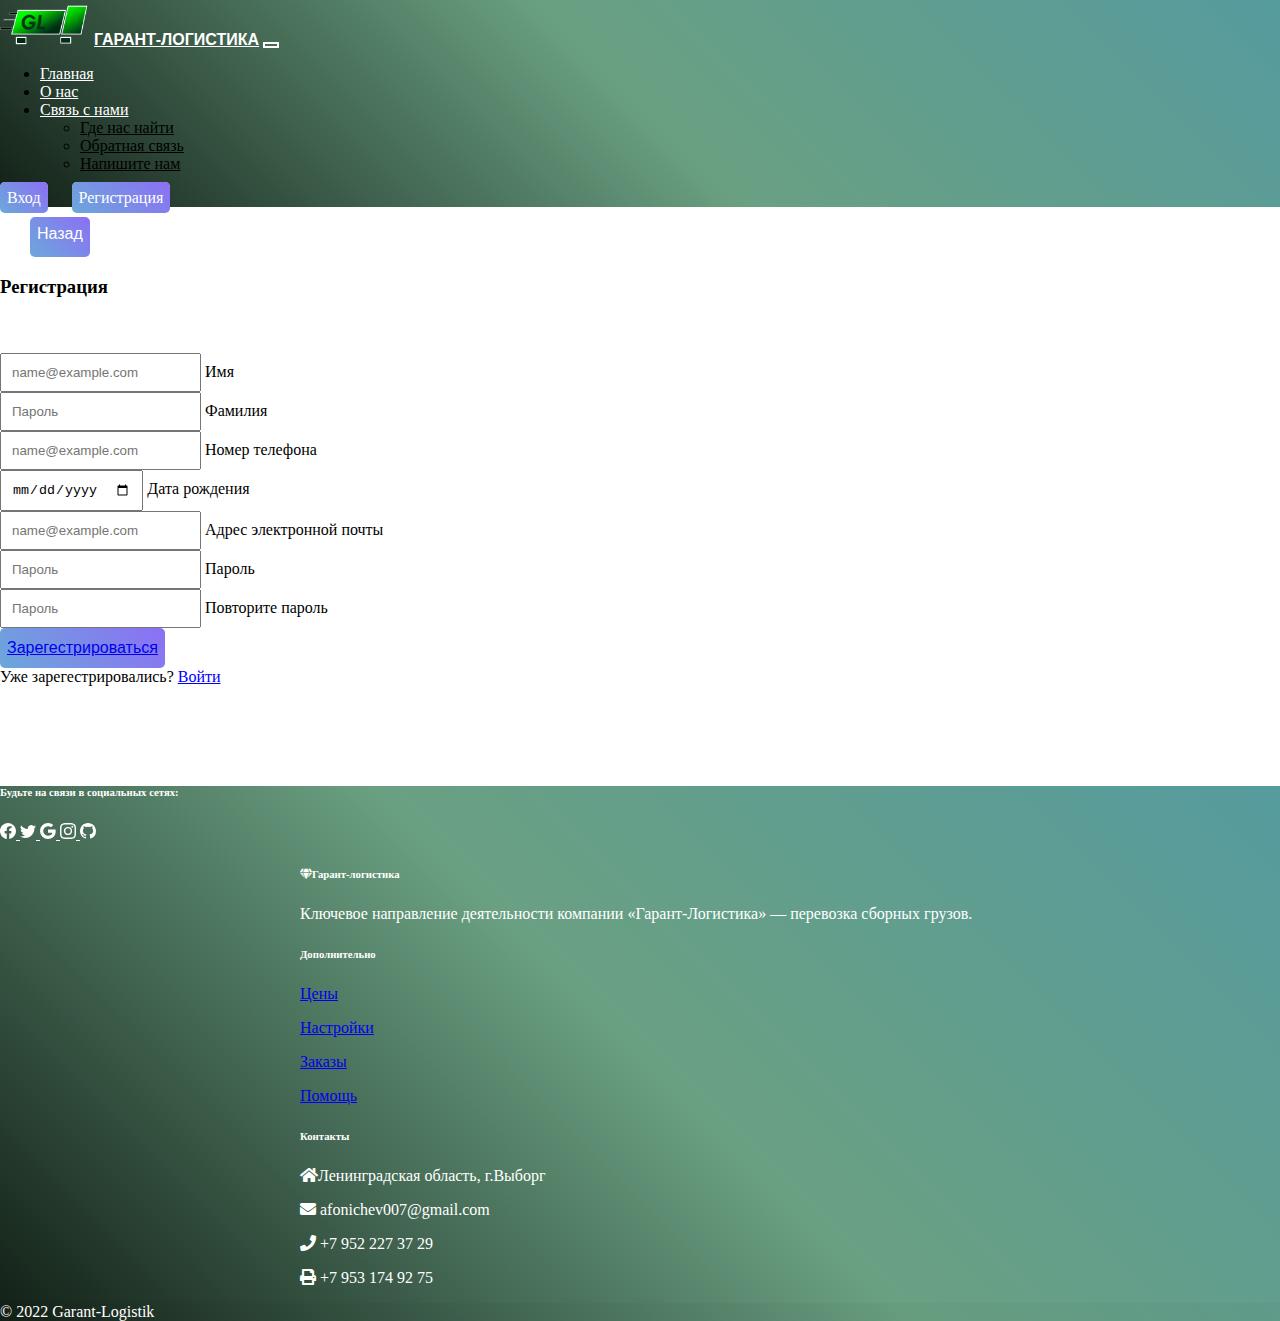
<file: formaregistrazii.html>
<!DOCTYPE html>
<html lang="ru">
  <head>
    <meta charset="utf-8" />
    <meta name="viewport" content="width=device-width, initial-scale=1" />
    <title>Praktika</title>
    <link
      href="https://cdn.jsdelivr.net/npm/bootstrap@5.2.2/dist/css/bootstrap.min.css"
      rel="stylesheet"
      integrity="sha384-Zenh87qX5JnK2Jl0vWa8Ck2rdkQ2Bzep5IDxbcnCeuOxjzrPF/et3URy9Bv1WTRi"
      crossorigin="anonymous"
    />
    <script
      src="https://cdn.jsdelivr.net/npm/bootstrap@5.2.3/dist/js/bootstrap.bundle.min.js"
      integrity="sha384-kenU1KFdBIe4zVF0s0G1M5b4hcpxyD9F7jL+jjXkk+Q2h455rYXK/7HAuoJl+0I4"
      crossorigin="anonymous"
    ></script>
    <link rel="stylesheet" href="https://cdnjs.cloudflare.com/ajax/libs/font-awesome/5.13.0/css/all.min.css">

    <link rel="stylesheet" href="./css/styles.css" />
    <link rel="stylesheet" href="./css/stylesFORMA.css">
    <link rel="stylesheet" href="./css/adaptation.css">
    <link rel="stylesheet" href="./css/vhodAdaptation.css">
  </head>
  <body>
    <nav class="navbar navbar-expand-lg navbar-light bg-light">
      <div class="container-fluid">
        <a href="./index.html" class="navbar-brand"
          ><img class="navbar-image" src="./images/logo1.png" alt=""
        /></a>
        <a class="navbar-brand" href="#">Гарант-логистика</a>
        <button
          class="navbar-toggler"
          type="button"
          data-bs-toggle="collapse"
          data-bs-target="#navbarSupportedContent"
          aria-controls="navbarSupportedContent"
          aria-expanded="false"
          aria-label="Toggle navigation"
        >
          <span class="navbar-toggler-icon"></span>
        </button>
        <div class="collapse navbar-collapse" id="navbarSupportedContent">
          <ul class="navbar-nav ms-auto mb-2 mb-lg-0">
            <li class="nav-item">
              <a class="nav-link active" aria-current="page" href="./index.html"
                >Главная</a
              >
            </li>
            <li class="nav-item">
              <a class="nav-link" href="./about.html">О нас</a>
            </li>
            <li class="nav-item dropdown">
              <a
                class="nav-link"
                href="#"
                id="navbarDropdown"
                role="button"
                data-bs-toggle="dropdown"
                aria-expanded="false"
              >
                Связь с нами
              </a>
              <ul class="dropdown-menu" aria-labelledby="navbarDropdown">
                <li><a class="dropdown-item" href="./gdenayti.html" style="color: black;">Где нас найти</a></li>
                <li><a class="dropdown-item" href="./obratnayazvaz.html" style="color: black;">Обратная связь</a></li>
                <li><a class="dropdown-item"href="mailto:afonichev007@gmail.com" style="color: rgb(0, 0, 0);">Напишите нам</a></li>

              </ul>
            </li>
          </ul>
          <form class="d-flex">
            <input
              class="form-control me-2"
              type="search"
              placeholder="Поиск по странице"
              aria-label="Search"
            />
            <button class="btn btn-outline-success" type="submit">Поиск</button>
          </form>
         <a href="./vhod.html" class="button">Вход</a>
         <a href="./formaregistrazii.html" class="button">Регистрация</a>
          </div>
        </div>
      </div>
    </nav> 
    <input class="button" type="button" onclick="history.back();" value="Назад" style="margin-left: 30px; margin-top: 10px; padding-top: 0;"/>

    <h3 class="text-center mt-5">Регистрация</h3>  
    <form class="container col-12 col-sm-6 p-3" style="margin-bottom: 100px; margin-top: 50px;">
      <div class="row mb-4 mt-4">
        <div class="form-floating my-2 col-sm-6">
          <input
            type="text"
            class="form-control"
            id="floatingInput"
            placeholder="name@example.com"
          />
          <label for="floatingInput">Имя</label>
        </div>
        <div class="form-floating my-2 col-sm-6">
          <input
            type="text"
            class="form-control"
            id="floatingPassword"
            placeholder="Пароль"
          />
          <label for="floatingPassword">Фамилия</label>
        </div>
      </div>
      <div class="row g-2 mb-4">
        <div class="form-floating col-lg-4 mb-4">
          <input
            type="tel"
            class="form-control"
            id="floatingInput"
            placeholder="name@example.com"
          />
          <label for="floatingInput">Номер телефона</label>
        </div>
        <div class="form-floating col-lg-3 mb-4">
          <input
            type="date"
            class="form-control"
            id="floatingPassword"
            placeholder="Пароль"
          />
          <label for="floatingPassword">Дата рождения</label>
        </div>
        <div class="form-floating col-lg-5 mb-4">
          <input
            type="email"
            class="form-control"
            id="floatingInput"
            placeholder="name@example.com"
          />
          <label for="floatingInput">Адрес электронной почты</label>
        </div>
      </div>
        <div class="form-floating col-lg-6 mb-4">
          <input
            type="password"
            class="form-control"
            id="floatingPassword"
            placeholder="Пароль"
          />
          <label for="floatingPassword">Пароль</label>
        </div>
        <div class="form-floating col-lg-6 mb-4">
          <input
            type="password"
            class="form-control"
            id="floatingPassword"
            placeholder="Пароль"
          />
          <label for="floatingPassword">Повторите пароль</label>
        </div>
      <button class="button mb-4 p-0" type="submit">
        <a href="#" class="btn">Зарегестрироваться</a>
      </button>
      <br>      Уже зарегестрировались? <a href="./vhod.html" style="color: blue;">Войти</a>

    </form>
<!-- Footer -->
<footer class="text-center text-lg-start bg-white ">
  <!-- Section: Social media -->
  <section class="d-flex justify-content-center justify-content-lg-between p-4 border-bottom">
    <!-- Left -->
    <div class="me-5 d-none d-lg-block">
      <span><h6>Будьте на связи в социальных сетях:</h6> </span>
    </div>
    <!-- Left -->

    <!-- Right -->
    <div>
      <a href="" class="me-4 link-light">
        <svg xmlns="http://www.w3.org/2000/svg" width="16" height="16" fill="currentColor" class="bi bi-facebook" viewBox="0 0 16 16">
          <path d="M16 8.049c0-4.446-3.582-8.05-8-8.05C3.58 0-.002 3.603-.002 8.05c0 4.017 2.926 7.347 6.75 7.951v-5.625h-2.03V8.05H6.75V6.275c0-2.017 1.195-3.131 3.022-3.131.876 0 1.791.157 1.791.157v1.98h-1.009c-.993 0-1.303.621-1.303 1.258v1.51h2.218l-.354 2.326H9.25V16c3.824-.604 6.75-3.934 6.75-7.951z"/>
        </svg>      </a>
      <a href="" class="me-4 link-light">
        <svg xmlns="http://www.w3.org/2000/svg" width="16" height="16" fill="currentColor" class="bi bi-twitter" viewBox="0 0 16 16">
          <path d="M5.026 15c6.038 0 9.341-5.003 9.341-9.334 0-.14 0-.282-.006-.422A6.685 6.685 0 0 0 16 3.542a6.658 6.658 0 0 1-1.889.518 3.301 3.301 0 0 0 1.447-1.817 6.533 6.533 0 0 1-2.087.793A3.286 3.286 0 0 0 7.875 6.03a9.325 9.325 0 0 1-6.767-3.429 3.289 3.289 0 0 0 1.018 4.382A3.323 3.323 0 0 1 .64 6.575v.045a3.288 3.288 0 0 0 2.632 3.218 3.203 3.203 0 0 1-.865.115 3.23 3.23 0 0 1-.614-.057 3.283 3.283 0 0 0 3.067 2.277A6.588 6.588 0 0 1 .78 13.58a6.32 6.32 0 0 1-.78-.045A9.344 9.344 0 0 0 5.026 15z"/>
        </svg>      </a>
      <a href="" class="me-4 link-light">
        <svg xmlns="http://www.w3.org/2000/svg" width="16" height="16" fill="currentColor" class="bi bi-google" viewBox="0 0 16 16">
          <path d="M15.545 6.558a9.42 9.42 0 0 1 .139 1.626c0 2.434-.87 4.492-2.384 5.885h.002C11.978 15.292 10.158 16 8 16A8 8 0 1 1 8 0a7.689 7.689 0 0 1 5.352 2.082l-2.284 2.284A4.347 4.347 0 0 0 8 3.166c-2.087 0-3.86 1.408-4.492 3.304a4.792 4.792 0 0 0 0 3.063h.003c.635 1.893 2.405 3.301 4.492 3.301 1.078 0 2.004-.276 2.722-.764h-.003a3.702 3.702 0 0 0 1.599-2.431H8v-3.08h7.545z"/>
        </svg>      </a>
      <a href="" class="me-4 link-light">
        <svg xmlns="http://www.w3.org/2000/svg" width="16" height="16" fill="currentColor" class="bi bi-instagram" viewBox="0 0 16 16">
          <path d="M8 0C5.829 0 5.556.01 4.703.048 3.85.088 3.269.222 2.76.42a3.917 3.917 0 0 0-1.417.923A3.927 3.927 0 0 0 .42 2.76C.222 3.268.087 3.85.048 4.7.01 5.555 0 5.827 0 8.001c0 2.172.01 2.444.048 3.297.04.852.174 1.433.372 1.942.205.526.478.972.923 1.417.444.445.89.719 1.416.923.51.198 1.09.333 1.942.372C5.555 15.99 5.827 16 8 16s2.444-.01 3.298-.048c.851-.04 1.434-.174 1.943-.372a3.916 3.916 0 0 0 1.416-.923c.445-.445.718-.891.923-1.417.197-.509.332-1.09.372-1.942C15.99 10.445 16 10.173 16 8s-.01-2.445-.048-3.299c-.04-.851-.175-1.433-.372-1.941a3.926 3.926 0 0 0-.923-1.417A3.911 3.911 0 0 0 13.24.42c-.51-.198-1.092-.333-1.943-.372C10.443.01 10.172 0 7.998 0h.003zm-.717 1.442h.718c2.136 0 2.389.007 3.232.046.78.035 1.204.166 1.486.275.373.145.64.319.92.599.28.28.453.546.598.92.11.281.24.705.275 1.485.039.843.047 1.096.047 3.231s-.008 2.389-.047 3.232c-.035.78-.166 1.203-.275 1.485a2.47 2.47 0 0 1-.599.919c-.28.28-.546.453-.92.598-.28.11-.704.24-1.485.276-.843.038-1.096.047-3.232.047s-2.39-.009-3.233-.047c-.78-.036-1.203-.166-1.485-.276a2.478 2.478 0 0 1-.92-.598 2.48 2.48 0 0 1-.6-.92c-.109-.281-.24-.705-.275-1.485-.038-.843-.046-1.096-.046-3.233 0-2.136.008-2.388.046-3.231.036-.78.166-1.204.276-1.486.145-.373.319-.64.599-.92.28-.28.546-.453.92-.598.282-.11.705-.24 1.485-.276.738-.034 1.024-.044 2.515-.045v.002zm4.988 1.328a.96.96 0 1 0 0 1.92.96.96 0 0 0 0-1.92zm-4.27 1.122a4.109 4.109 0 1 0 0 8.217 4.109 4.109 0 0 0 0-8.217zm0 1.441a2.667 2.667 0 1 1 0 5.334 2.667 2.667 0 0 1 0-5.334z"/>
        </svg>      </a>
      <a href="" class="me-4 link-light">
        <svg xmlns="http://www.w3.org/2000/svg" width="16" height="16" fill="currentColor" class="bi bi-github" viewBox="0 0 16 16">
          <path d="M8 0C3.58 0 0 3.58 0 8c0 3.54 2.29 6.53 5.47 7.59.4.07.55-.17.55-.38 0-.19-.01-.82-.01-1.49-2.01.37-2.53-.49-2.69-.94-.09-.23-.48-.94-.82-1.13-.28-.15-.68-.52-.01-.53.63-.01 1.08.58 1.23.82.72 1.21 1.87.87 2.33.66.07-.52.28-.87.51-1.07-1.78-.2-3.64-.89-3.64-3.95 0-.87.31-1.59.82-2.15-.08-.2-.36-1.02.08-2.12 0 0 .67-.21 2.2.82.64-.18 1.32-.27 2-.27.68 0 1.36.09 2 .27 1.53-1.04 2.2-.82 2.2-.82.44 1.1.16 1.92.08 2.12.51.56.82 1.27.82 2.15 0 3.07-1.87 3.75-3.65 3.95.29.25.54.73.54 1.48 0 1.07-.01 1.93-.01 2.2 0 .21.15.46.55.38A8.012 8.012 0 0 0 16 8c0-4.42-3.58-8-8-8z"/>
        </svg>      </a>
    </div>
    <!-- Right -->
  </section>
  <!-- Section: Social media -->

  <!-- Section: Links  -->
  <section class="">
    <div class="footer_info">
    <div class="text-center col-10 text-md-start mt-5">
      <!-- Grid row -->
      <div class="row mt-3">
        <!-- Grid column -->
        <div class="col-md-3 col-lg-4 col-xl-3 mx-auto mb-4">
          <!-- Content -->
          <h6 class="text-uppercase fw-bold mb-4">
            <i class="fas fa-gem me-3 link-light"></i>Гарант-логистика  
          </h6>
          <p>
            Ключевое направление деятельности компании «Гарант-Логистика» — перевозка сборных грузов. 
          </p>
        </div>
      
        <div class="col-md-3 col-lg-2 col-xl-2 mx-auto mb-4">
          <!-- Links -->
          <h6 class="text-uppercase fw-bold mb-4">
            Дополнительно
          </h6>
          <p>
            <a href="#!" class="text-reset">Цены</a>
          </p>
          <p>
            <a href="#!" class="text-reset">Настройки</a>
          </p>
          <p>
            <a href="#!" class="text-reset">Заказы</a>
          </p>
          <p>
            <a href="#!" class="text-reset">Помощь</a>
          </p>
        </div>
        <!-- Grid column -->

        <!-- Grid column -->
        <div class="col-md-4 col-lg-3 col-xl-3 mx-auto mb-md-0 mb-4">
          <!-- Links -->
          <h6 class="text-uppercase fw-bold mb-4">Контакты</h6>
          <p><i class="fas fa-home me-3 link-light"></i>Ленинградская область, г.Выборг</p>
          <p>
            <i class="fas fa-envelope me-3 link-light"></i>
            afonichev007@gmail.com
          </p>
          <p><i class="fas fa-phone me-3 link-light"></i> +7 952 227 37 29</p>
          <p><i class="fas fa-print me-3 link-light"></i> +7 953 174 92 75</p>
        </div>
        <!-- Grid column -->
      </div>
      <!-- Grid row -->
    </div>
  </div>
  </section>
  <!-- Section: Links  -->

  <!-- Copyright -->
  <div class="text-center p-4" style="background-color: rgba(0, 0, 0, 0.025);">
    © 2022 Garant-Logistik
  </div>
  <!-- Copyright -->
</footer>
<!-- Footer -->
    
  </body>
</html>
</file>
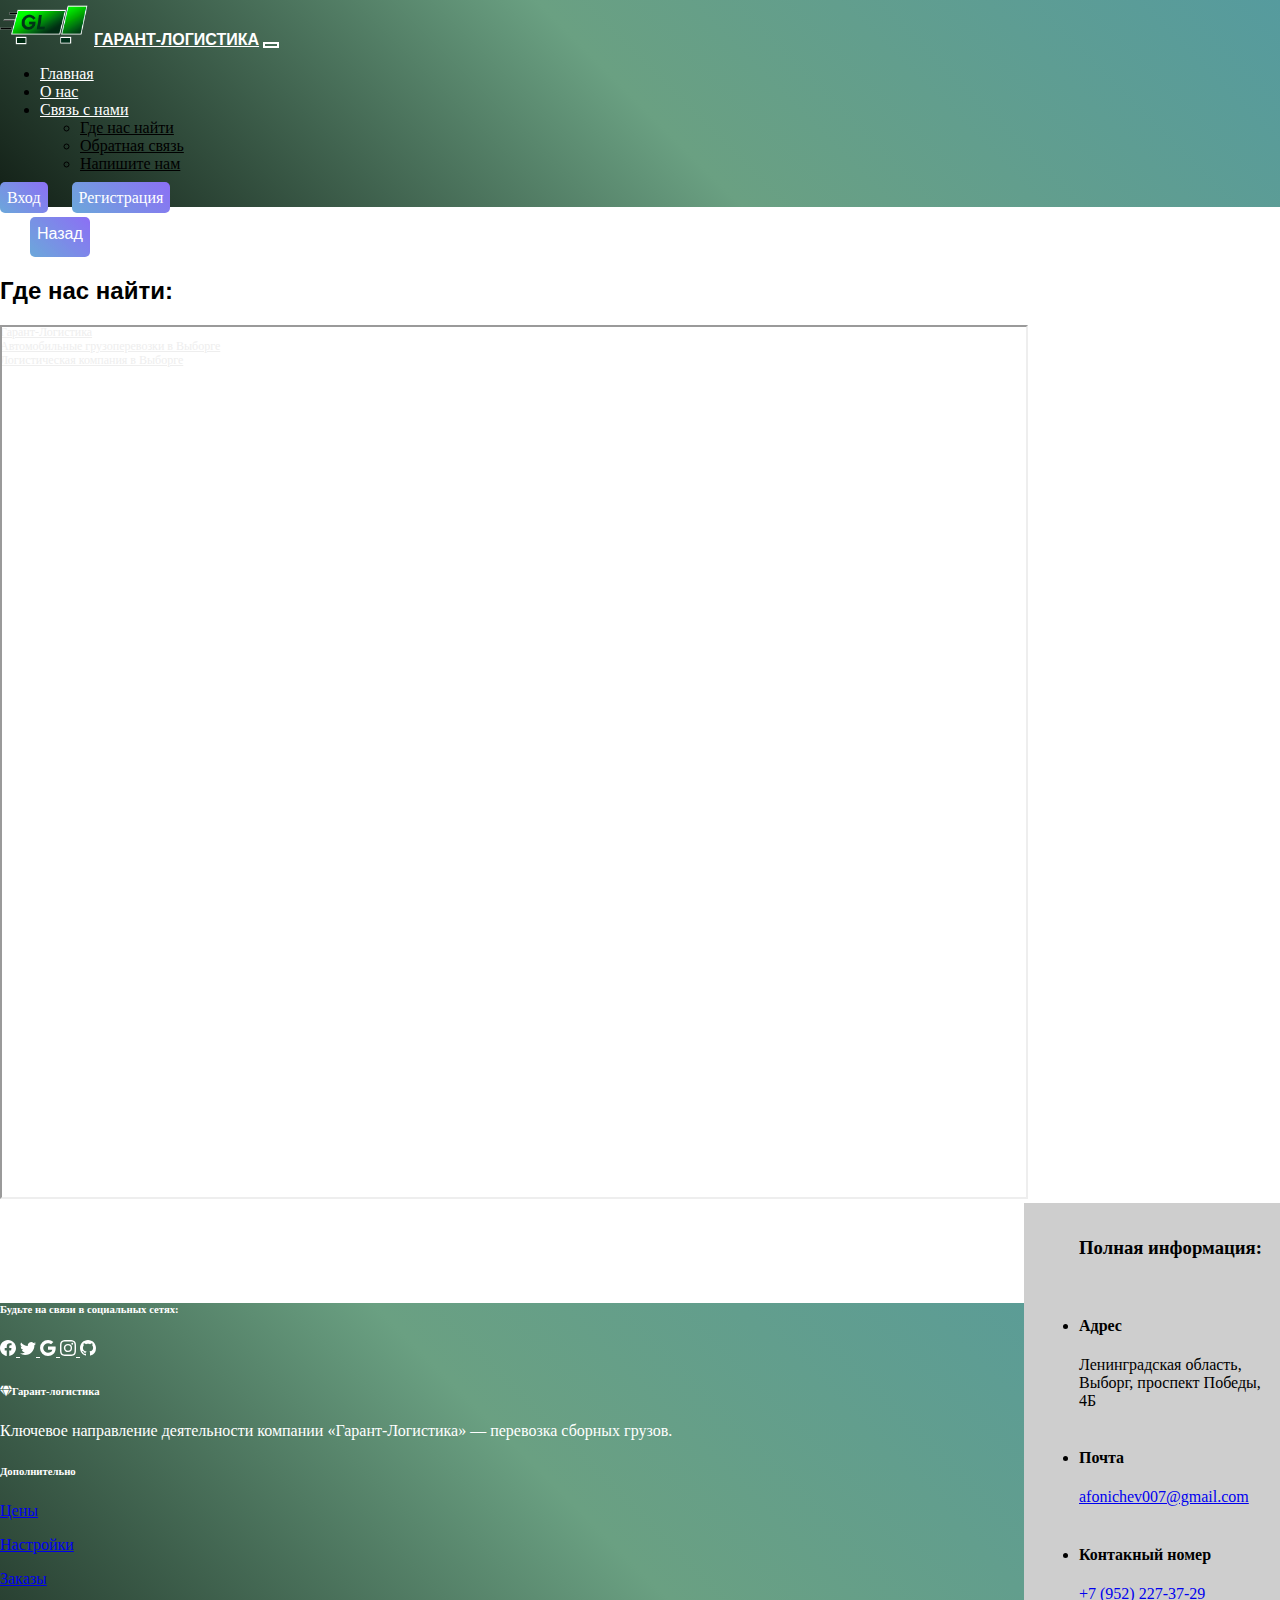
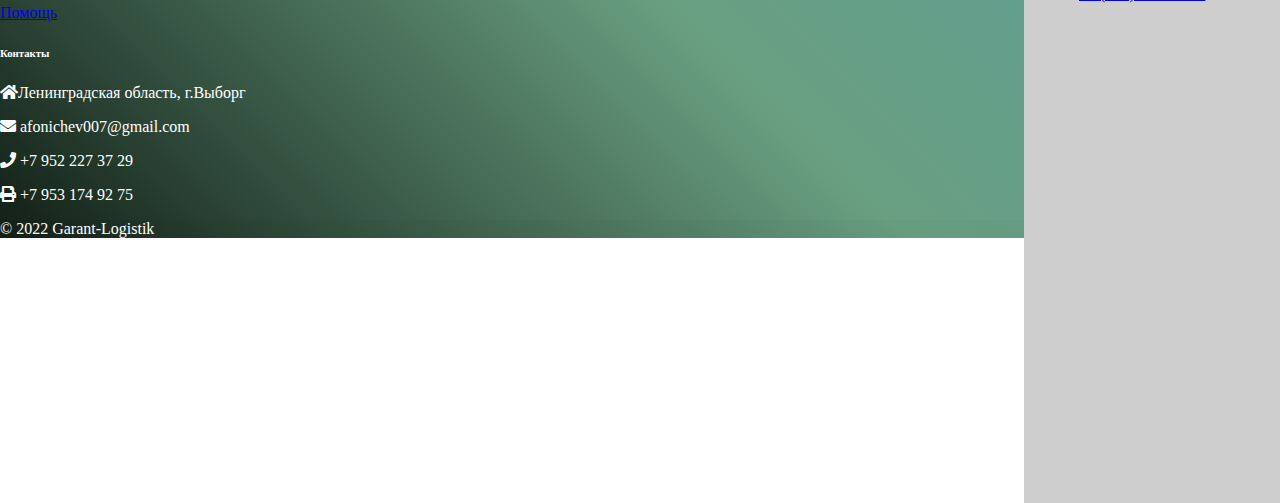
<file: gdenayti.html>
<!DOCTYPE html>
<html lang="ru">
  <head>
    <meta charset="utf-8" />
    <meta name="viewport" content="width=device-width, initial-scale=1" />
    <title>Praktika</title>
    <link
      href="https://cdn.jsdelivr.net/npm/bootstrap@5.2.2/dist/css/bootstrap.min.css"
      rel="stylesheet"
      integrity="sha384-Zenh87qX5JnK2Jl0vWa8Ck2rdkQ2Bzep5IDxbcnCeuOxjzrPF/et3URy9Bv1WTRi"
      crossorigin="anonymous"
    />
    <script
            src="https://cdn.jsdelivr.net/npm/bootstrap@5.2.2/dist/js/bootstrap.bundle.min.js"
            integrity="sha384-OERcA2EqjJCMA+/3y+gxIOqMEjwtxJY7qPCqsdltbNJuaOe923+mo//f6V8Qbsw3"
            crossorigin="anonymous"
          ></script>
          <link rel="stylesheet" href="https://cdnjs.cloudflare.com/ajax/libs/font-awesome/5.13.0/css/all.min.css">

    <link rel="stylesheet" href="./css/styles.css" />
    <link rel="stylesheet" href="./css/adaptation.css">
    
  </head>
  <body>
    
    <nav class="navbar navbar-expand-lg navbar-light bg-light">
      <div class="container-fluid">
        <a href="./index.html" class="navbar-brand"
          ><img class="navbar-image" src="./images/logo1.png" alt=""
        /></a>

        <a class="navbar-brand" href="#">Гарант-логистика</a>
        <button
          class="navbar-toggler"
          type="button"
          data-bs-toggle="collapse"
          data-bs-target="#navbarSupportedContent"
          aria-controls="navbarSupportedContent"
          aria-expanded="false"
          aria-label="Toggle navigation"
        >
          <span class="navbar-toggler-icon"></span>
        </button>
        <div class="collapse navbar-collapse" id="navbarSupportedContent">
          <ul class="navbar-nav ms-auto mb-2 mb-lg-0">
            <li class="nav-item">
              <a class="nav-link active" aria-current="page" href="./index.html"
                >Главная</a
              >
            </li>
            <li class="nav-item">
              <a class="nav-link" href="./about.html">О нас</a>
            </li>
            <li class="nav-item dropdown">
              <a
                class="nav-link"
                href="#"
                id="navbarDropdown"
                role="button"
                data-bs-toggle="dropdown"
                aria-expanded="false"
              >
                Связь с нами
              </a>
              <ul class="dropdown-menu" aria-labelledby="navbarDropdown">
                <li><a class="dropdown-item" href="./gdenayti.html" style="color: black;">Где нас найти</a></li>
                <li><a class="dropdown-item" href="./obratnayazvaz.html" style="color: black;">Обратная связь</a></li>
                <li><a class="dropdown-item"href="mailto:afonichev007@gmail.com" style="color: rgb(0, 0, 0);">Напишите нам</a></li>

              </ul>
            </li>
          </ul>
          <form class="d-flex">
            <input
              class="form-control me-2"
              type="search"
              placeholder="Поиск по странице"
              aria-label="Search"
            />
            <button class="btn btn-outline-success" type="submit">Поиск</button>
          </form>
         <a href="./vhod.html" class="button">Вход</a>
         <a href="./formaregistrazii.html" class="button">Регистрация</a>
          </div>
        </div>
      </div>
    </nav>
    <input class="button" type="button" onclick="history.back();" value="Назад" style="margin-left: 30px; margin-top: 10px; padding-top: 0;"/>
    <h2 class="text-center p-3" style="font-family: Arial, Helvetica, sans-serif;">Где нас найти:</h2>
    <div class="container-fluid">
      <div class="row">
      <div style="position:relative;overflow:hidden;"><a href="https://yandex.ru/maps/org/garant_logistika/1509561882/?utm_medium=mapframe&utm_source=maps" style="color:#eee;font-size:12px;position:absolute;top:0px;">Гарант-Логистика</a><a href="https://yandex.ru/maps/969/vyborg/category/haulier/184108175/?utm_medium=mapframe&utm_source=maps" style="color:#eee;font-size:12px;position:absolute;top:14px;">Автомобильные грузоперевозки в Выборге</a><a href="https://yandex.ru/maps/969/vyborg/category/logistics_company/184108185/?utm_medium=mapframe&utm_source=maps" style="color:#eee;font-size:12px;position:absolute;top:28px;">Логистическая компания в Выборге</a><iframe src="https://yandex.ru/map-widget/v1/-/CCUnrWQ2tD" width="80%" height="870" frameborder="1" allowfullscreen="true" style="position:relative;"></iframe></div>
      <div class="text_info" style="position: absolute; margin-left: 80%;height: 870px; max-width: 20%; background-color: rgb(206, 206, 206); padding: 15px;">
        <ul>
          <h3>Полная информация:</h3> <br>
          <li><h4>Адрес</h4> Ленинградская область, Выборг, проспект Победы, 4Б</li> <br>
          <li><h4>Почта</h4> <a href="mailto:afonichev007@gmail.com">afonichev007@gmail.com</a></li> <br>
          <li><h4>Контакный номер</h4><a href="tel: +7522273729">+7 (952) 227-37-29</a></li><br>
        </ul>
    </div>
  </div>
</div>
    <!-- Footer -->
<footer class="text-center text-lg-start bg-white ">
  <!-- Section: Social media -->
  <section class="d-flex justify-content-center justify-content-lg-between p-4 border-bottom">
    <!-- Left -->
    <div class="me-5 d-none d-lg-block">
      <span><h6>Будьте на связи в социальных сетях:</h6> </span>
    </div>
    <!-- Left -->

    <!-- Right -->
    <div>
      <a href="" class="me-4 link-light">
        <svg xmlns="http://www.w3.org/2000/svg" width="16" height="16" fill="currentColor" class="bi bi-facebook" viewBox="0 0 16 16">
          <path d="M16 8.049c0-4.446-3.582-8.05-8-8.05C3.58 0-.002 3.603-.002 8.05c0 4.017 2.926 7.347 6.75 7.951v-5.625h-2.03V8.05H6.75V6.275c0-2.017 1.195-3.131 3.022-3.131.876 0 1.791.157 1.791.157v1.98h-1.009c-.993 0-1.303.621-1.303 1.258v1.51h2.218l-.354 2.326H9.25V16c3.824-.604 6.75-3.934 6.75-7.951z"/>
        </svg>      </a>
      <a href="" class="me-4 link-light">
        <svg xmlns="http://www.w3.org/2000/svg" width="16" height="16" fill="currentColor" class="bi bi-twitter" viewBox="0 0 16 16">
          <path d="M5.026 15c6.038 0 9.341-5.003 9.341-9.334 0-.14 0-.282-.006-.422A6.685 6.685 0 0 0 16 3.542a6.658 6.658 0 0 1-1.889.518 3.301 3.301 0 0 0 1.447-1.817 6.533 6.533 0 0 1-2.087.793A3.286 3.286 0 0 0 7.875 6.03a9.325 9.325 0 0 1-6.767-3.429 3.289 3.289 0 0 0 1.018 4.382A3.323 3.323 0 0 1 .64 6.575v.045a3.288 3.288 0 0 0 2.632 3.218 3.203 3.203 0 0 1-.865.115 3.23 3.23 0 0 1-.614-.057 3.283 3.283 0 0 0 3.067 2.277A6.588 6.588 0 0 1 .78 13.58a6.32 6.32 0 0 1-.78-.045A9.344 9.344 0 0 0 5.026 15z"/>
        </svg>      </a>
      <a href="" class="me-4 link-light">
        <svg xmlns="http://www.w3.org/2000/svg" width="16" height="16" fill="currentColor" class="bi bi-google" viewBox="0 0 16 16">
          <path d="M15.545 6.558a9.42 9.42 0 0 1 .139 1.626c0 2.434-.87 4.492-2.384 5.885h.002C11.978 15.292 10.158 16 8 16A8 8 0 1 1 8 0a7.689 7.689 0 0 1 5.352 2.082l-2.284 2.284A4.347 4.347 0 0 0 8 3.166c-2.087 0-3.86 1.408-4.492 3.304a4.792 4.792 0 0 0 0 3.063h.003c.635 1.893 2.405 3.301 4.492 3.301 1.078 0 2.004-.276 2.722-.764h-.003a3.702 3.702 0 0 0 1.599-2.431H8v-3.08h7.545z"/>
        </svg>      </a>
      <a href="" class="me-4 link-light">
        <svg xmlns="http://www.w3.org/2000/svg" width="16" height="16" fill="currentColor" class="bi bi-instagram" viewBox="0 0 16 16">
          <path d="M8 0C5.829 0 5.556.01 4.703.048 3.85.088 3.269.222 2.76.42a3.917 3.917 0 0 0-1.417.923A3.927 3.927 0 0 0 .42 2.76C.222 3.268.087 3.85.048 4.7.01 5.555 0 5.827 0 8.001c0 2.172.01 2.444.048 3.297.04.852.174 1.433.372 1.942.205.526.478.972.923 1.417.444.445.89.719 1.416.923.51.198 1.09.333 1.942.372C5.555 15.99 5.827 16 8 16s2.444-.01 3.298-.048c.851-.04 1.434-.174 1.943-.372a3.916 3.916 0 0 0 1.416-.923c.445-.445.718-.891.923-1.417.197-.509.332-1.09.372-1.942C15.99 10.445 16 10.173 16 8s-.01-2.445-.048-3.299c-.04-.851-.175-1.433-.372-1.941a3.926 3.926 0 0 0-.923-1.417A3.911 3.911 0 0 0 13.24.42c-.51-.198-1.092-.333-1.943-.372C10.443.01 10.172 0 7.998 0h.003zm-.717 1.442h.718c2.136 0 2.389.007 3.232.046.78.035 1.204.166 1.486.275.373.145.64.319.92.599.28.28.453.546.598.92.11.281.24.705.275 1.485.039.843.047 1.096.047 3.231s-.008 2.389-.047 3.232c-.035.78-.166 1.203-.275 1.485a2.47 2.47 0 0 1-.599.919c-.28.28-.546.453-.92.598-.28.11-.704.24-1.485.276-.843.038-1.096.047-3.232.047s-2.39-.009-3.233-.047c-.78-.036-1.203-.166-1.485-.276a2.478 2.478 0 0 1-.92-.598 2.48 2.48 0 0 1-.6-.92c-.109-.281-.24-.705-.275-1.485-.038-.843-.046-1.096-.046-3.233 0-2.136.008-2.388.046-3.231.036-.78.166-1.204.276-1.486.145-.373.319-.64.599-.92.28-.28.546-.453.92-.598.282-.11.705-.24 1.485-.276.738-.034 1.024-.044 2.515-.045v.002zm4.988 1.328a.96.96 0 1 0 0 1.92.96.96 0 0 0 0-1.92zm-4.27 1.122a4.109 4.109 0 1 0 0 8.217 4.109 4.109 0 0 0 0-8.217zm0 1.441a2.667 2.667 0 1 1 0 5.334 2.667 2.667 0 0 1 0-5.334z"/>
        </svg>      </a>
      <a href="" class="me-4 link-light">
        <svg xmlns="http://www.w3.org/2000/svg" width="16" height="16" fill="currentColor" class="bi bi-github" viewBox="0 0 16 16">
          <path d="M8 0C3.58 0 0 3.58 0 8c0 3.54 2.29 6.53 5.47 7.59.4.07.55-.17.55-.38 0-.19-.01-.82-.01-1.49-2.01.37-2.53-.49-2.69-.94-.09-.23-.48-.94-.82-1.13-.28-.15-.68-.52-.01-.53.63-.01 1.08.58 1.23.82.72 1.21 1.87.87 2.33.66.07-.52.28-.87.51-1.07-1.78-.2-3.64-.89-3.64-3.95 0-.87.31-1.59.82-2.15-.08-.2-.36-1.02.08-2.12 0 0 .67-.21 2.2.82.64-.18 1.32-.27 2-.27.68 0 1.36.09 2 .27 1.53-1.04 2.2-.82 2.2-.82.44 1.1.16 1.92.08 2.12.51.56.82 1.27.82 2.15 0 3.07-1.87 3.75-3.65 3.95.29.25.54.73.54 1.48 0 1.07-.01 1.93-.01 2.2 0 .21.15.46.55.38A8.012 8.012 0 0 0 16 8c0-4.42-3.58-8-8-8z"/>
        </svg>      </a>
    </div>
    <!-- Right -->
  </section>
  <!-- Section: Social media -->

  <!-- Section: Links  -->
  <section class="">
    <div class="container text-center text-md-start mt-5">
      <!-- Grid row -->
      <div class="row mt-3">
        <!-- Grid column -->
        <div class="col-md-3 col-lg-4 col-xl-3 mx-auto mb-4">
          <!-- Content -->
          <h6 class="text-uppercase fw-bold mb-4">
            <i class="fas fa-gem me-3 link-light"></i>Гарант-логистика  
          </h6>
          <p>
            Ключевое направление деятельности компании «Гарант-Логистика» — перевозка сборных грузов. 
          </p>
        </div>
    
        <div class="col-md-3 col-lg-2 col-xl-2 mx-auto mb-4">
          <!-- Links -->
          <h6 class="text-uppercase fw-bold mb-4">
            Дополнительно
          </h6>
          <p>
            <a href="#!" class="text-reset">Цены</a>
          </p>
          <p>
            <a href="#!" class="text-reset">Настройки</a>
          </p>
          <p>
            <a href="#!" class="text-reset">Заказы</a>
          </p>
          <p>
            <a href="#!" class="text-reset">Помощь</a>
          </p>
        </div>
        <!-- Grid column -->

        <!-- Grid column -->
        <div class="col-md-4 col-lg-3 col-xl-3 mx-auto mb-md-0 mb-4">
          <!-- Links -->
          <h6 class="text-uppercase fw-bold mb-4">Контакты</h6>
          <p><i class="fas fa-home me-3 link-light"></i>Ленинградская область, г.Выборг</p>
          <p>
            <i class="fas fa-envelope me-3 link-light"></i>
            afonichev007@gmail.com
          </p>
          <p><i class="fas fa-phone me-3 link-light"></i> +7 952 227 37 29</p>
          <p><i class="fas fa-print me-3 link-light"></i> +7 953 174 92 75</p>
        </div>
        <!-- Grid column -->
      </div>
      <!-- Grid row -->
    </div>
  </section>
  <!-- Section: Links  -->

  <!-- Copyright -->
  <div class="text-center p-4" style="background-color: rgba(0, 0, 0, 0.025);">
    © 2022 Garant-Logistik
  </div>
  <!-- Copyright -->
</footer>
<!-- Footer -->
      
          
        </body>
      </html>
</file>
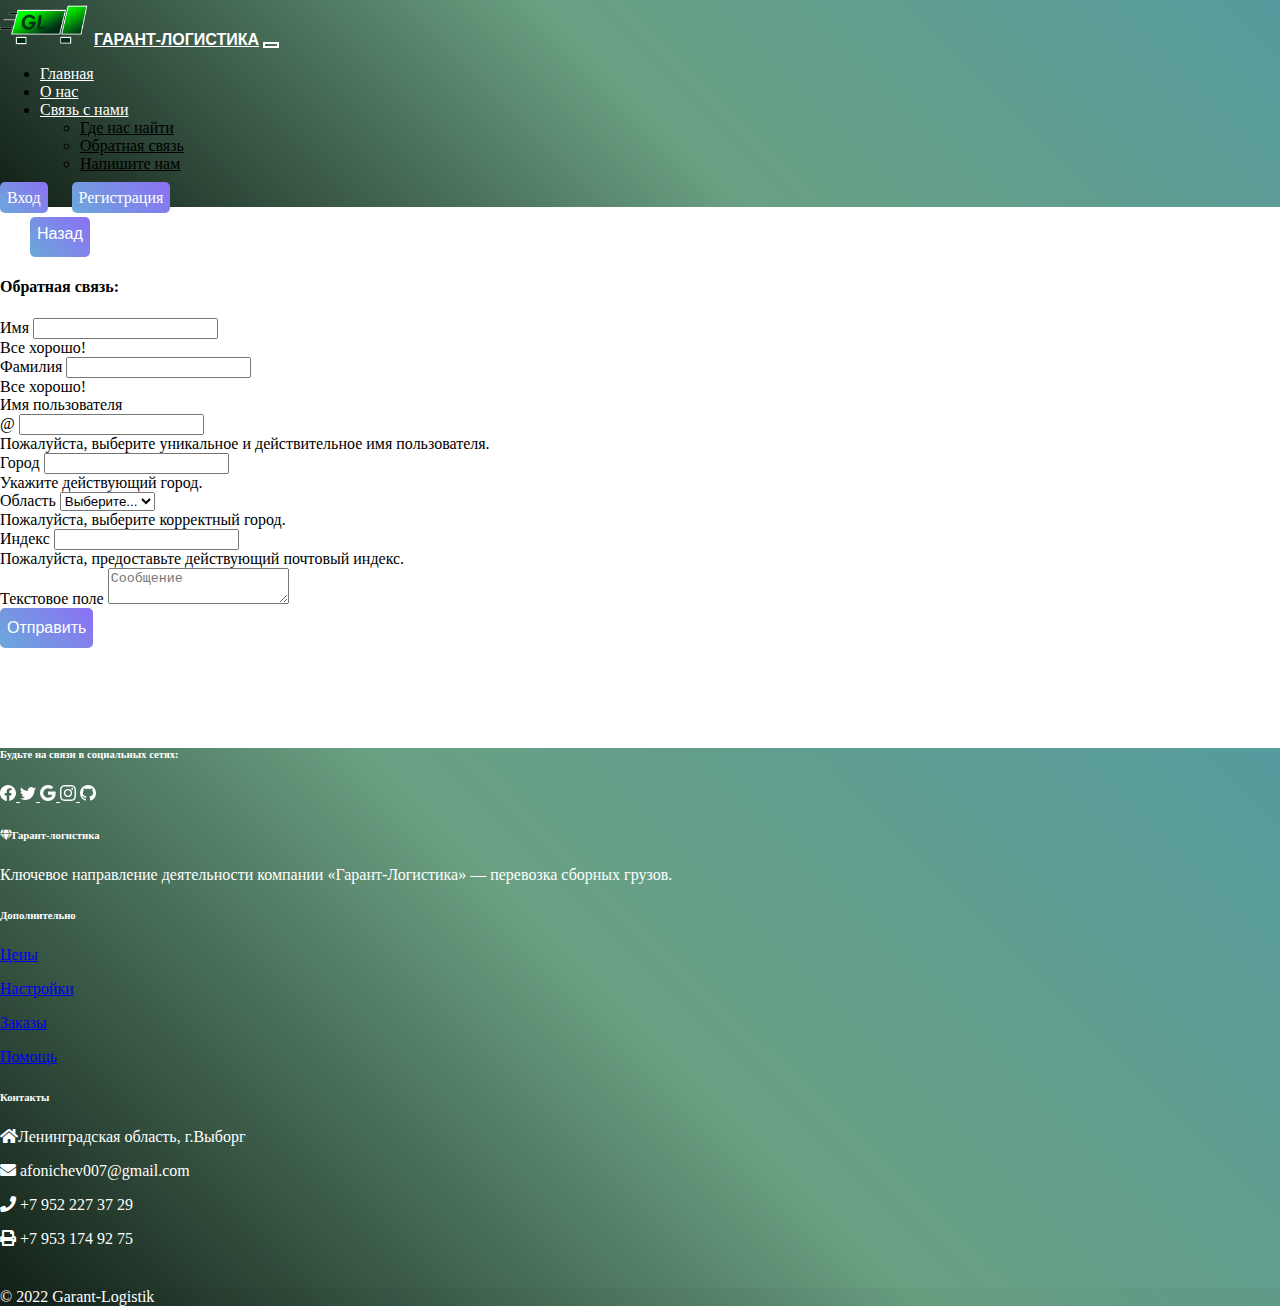
<file: obratnayazvaz.html>
<!DOCTYPE html>
<html lang="ru">
  <head>
    <meta charset="utf-8" />
    <meta name="viewport" content="width=device-width, initial-scale=1" />
    <title>Praktika</title>
    <link
      href="https://cdn.jsdelivr.net/npm/bootstrap@5.2.2/dist/css/bootstrap.min.css"
      rel="stylesheet"
      integrity="sha384-Zenh87qX5JnK2Jl0vWa8Ck2rdkQ2Bzep5IDxbcnCeuOxjzrPF/et3URy9Bv1WTRi"
      crossorigin="anonymous"
    />
    <script
            src="https://cdn.jsdelivr.net/npm/bootstrap@5.2.2/dist/js/bootstrap.bundle.min.js"
            integrity="sha384-OERcA2EqjJCMA+/3y+gxIOqMEjwtxJY7qPCqsdltbNJuaOe923+mo//f6V8Qbsw3"
            crossorigin="anonymous"
          ></script>
          <link rel="stylesheet" href="https://cdnjs.cloudflare.com/ajax/libs/font-awesome/5.13.0/css/all.min.css">

    <link rel="stylesheet" href="./css/styles.css" />
    <link rel="stylesheet" href="./css/svyaz.css">
    <link rel="stylesheet" href="./css/adaptation.css">
  </head>
  <body>
    <nav class="navbar navbar-expand-lg navbar-light bg-light">
      <div class="container-fluid">
        <a href="./index.html" class="navbar-brand"
          ><img class="navbar-image" src="./images/logo1.png" alt=""
        /></a>
        <a class="navbar-brand" href="#">Гарант-логистика</a>
        <button
          class="navbar-toggler"
          type="button"
          data-bs-toggle="collapse"
          data-bs-target="#navbarSupportedContent"
          aria-controls="navbarSupportedContent"
          aria-expanded="false"
          aria-label="Toggle navigation"
        >
          <span class="navbar-toggler-icon"></span>
        </button>
        <div class="collapse navbar-collapse" id="navbarSupportedContent">
          <ul class="navbar-nav ms-auto mb-2 mb-lg-0">
            <li class="nav-item">
              <a class="nav-link active" aria-current="page" href="./index.html"
                >Главная</a
              >
            </li>
            <li class="nav-item">
              <a class="nav-link" href="./about.html">О нас</a>
            </li>
            <li class="nav-item dropdown">
              <a
                class="nav-link"
                href="#"
                id="navbarDropdown"
                role="button"
                data-bs-toggle="dropdown"
                aria-expanded="false"
              >
                Связь с нами
              </a>
              <ul class="dropdown-menu" aria-labelledby="navbarDropdown">
                <li><a class="dropdown-item" href="./gdenayti.html" style="color: black;">Где нас найти</a></li>
                <li><a class="dropdown-item" href="./obratnayazvaz.html" style="color: black;">Обратная связь</a></li>
                <li><a class="dropdown-item"href="mailto:afonichev007@gmail.com" style="color: rgb(0, 0, 0);">Напишите нам</a></li>

              </ul>
            </li>
          </ul>
          <form class="d-flex">
            <input
              class="form-control me-2"
              type="search"
              placeholder="Поиск по странице"
              aria-label="Search"
            />
            <button class="btn btn-outline-success" type="submit">Поиск</button>
          </form>
         <a href="./vhod.html" class="button">Вход</a>
         <a href="./formaregistrazii.html" class="button">Регистрация</a>
          </div>
        </div>
      </div>
    </nav> 
    <input class="button" type="button" onclick="history.back();" value="Назад" style="margin-left: 30px; margin-top: 10px; padding-top: 0;"/>

    <h4 class="text-center mt-5">Обратная связь:</h4>
    <div class="container p-5 mt-5" style="max-width: 800px;">
      <div class="row">
      <div class="col-md-4 position-relative">
        <label for="validationTooltip01" class="form-label">Имя</label>
        <input type="text" class="form-control" id="validationTooltip01"   required>
        <div class="valid-tooltip">
          Все хорошо!
        </div>
      </div>
      <div class="col-md-4 position-relative">
        <label for="validationTooltip02" class="form-label">Фамилия</label>
        <input type="text" class="form-control" id="validationTooltip02"  required>
        <div class="valid-tooltip">
          Все хорошо!
        </div>
      </div></div>
      <div class="col-md-4 position-relative">
        <label for="validationTooltipUsername" class="form-label">Имя пользователя</label>
        <div class="input-group has-validation">
          <span class="input-group-text" id="validationTooltipUsernamePrepend">@</span>
          <input type="text" class="form-control" id="validationTooltipUsername" aria-describedby="validationTooltipUsernamePrepend" required>
          <div class="invalid-tooltip">
            Пожалуйста, выберите уникальное и действительное имя пользователя.
          </div>
        </div>
      </div>
      <div class="col-md-6 position-relative">
        <label for="validationTooltip03" class="form-label">Город</label>
        <input type="text" class="form-control" id="validationTooltip03" required>
        <div class="invalid-tooltip">
          Укажите действующий город.
        </div>
      </div>
      <div class="row mt-2">
      <div class="col-md-4 position-relative">
        <label for="validationTooltip04" class="form-label">Область</label>
        <select class="form-select" id="validationTooltip04" required>
          <option selected disabled value="">Выберите...</option>
          <option>...</option>
        </select>
        <div class="invalid-tooltip">
          Пожалуйста, выберите корректный город.
        </div>
      </div>
      <div class="col-md-4 position-relative">
        <label for="validationTooltip05" class="form-label">Индекс</label>
        <input type="text" class="form-control" id="validationTooltip05" required>
        <div class="invalid-tooltip">
          Пожалуйста, предоставьте действующий почтовый индекс.
        </div>
      </div>
    </form>
  </div>
      <form class="was-validated mt-3">
        <div class="mb-3">
          <label for="validationTextarea" class="form-label">Текстовое поле</label>
          <textarea class="form-control" id="validationTextarea" placeholder="Сообщение" required></textarea>
         
        </div>
      <div class="col-12">
        <button class="button pt-0" type="submit">Отправить</button>
      </div>
    </form>
</div>

    <!-- Footer -->
<footer class="text-center text-lg-start bg-white ">
  <!-- Section: Social media -->
  <section class="d-flex justify-content-center justify-content-lg-between p-4 border-bottom">
    <!-- Left -->
    <div class="me-5 d-none d-lg-block">
      <span><h6>Будьте на связи в социальных сетях:</h6> </span>
    </div>
    <!-- Left -->

    <!-- Right -->
    <div>
      <a href="" class="me-4 link-light">
        <svg xmlns="http://www.w3.org/2000/svg" width="16" height="16" fill="currentColor" class="bi bi-facebook" viewBox="0 0 16 16">
          <path d="M16 8.049c0-4.446-3.582-8.05-8-8.05C3.58 0-.002 3.603-.002 8.05c0 4.017 2.926 7.347 6.75 7.951v-5.625h-2.03V8.05H6.75V6.275c0-2.017 1.195-3.131 3.022-3.131.876 0 1.791.157 1.791.157v1.98h-1.009c-.993 0-1.303.621-1.303 1.258v1.51h2.218l-.354 2.326H9.25V16c3.824-.604 6.75-3.934 6.75-7.951z"/>
        </svg>      </a>
      <a href="" class="me-4 link-light">
        <svg xmlns="http://www.w3.org/2000/svg" width="16" height="16" fill="currentColor" class="bi bi-twitter" viewBox="0 0 16 16">
          <path d="M5.026 15c6.038 0 9.341-5.003 9.341-9.334 0-.14 0-.282-.006-.422A6.685 6.685 0 0 0 16 3.542a6.658 6.658 0 0 1-1.889.518 3.301 3.301 0 0 0 1.447-1.817 6.533 6.533 0 0 1-2.087.793A3.286 3.286 0 0 0 7.875 6.03a9.325 9.325 0 0 1-6.767-3.429 3.289 3.289 0 0 0 1.018 4.382A3.323 3.323 0 0 1 .64 6.575v.045a3.288 3.288 0 0 0 2.632 3.218 3.203 3.203 0 0 1-.865.115 3.23 3.23 0 0 1-.614-.057 3.283 3.283 0 0 0 3.067 2.277A6.588 6.588 0 0 1 .78 13.58a6.32 6.32 0 0 1-.78-.045A9.344 9.344 0 0 0 5.026 15z"/>
        </svg>      </a>
      <a href="" class="me-4 link-light">
        <svg xmlns="http://www.w3.org/2000/svg" width="16" height="16" fill="currentColor" class="bi bi-google" viewBox="0 0 16 16">
          <path d="M15.545 6.558a9.42 9.42 0 0 1 .139 1.626c0 2.434-.87 4.492-2.384 5.885h.002C11.978 15.292 10.158 16 8 16A8 8 0 1 1 8 0a7.689 7.689 0 0 1 5.352 2.082l-2.284 2.284A4.347 4.347 0 0 0 8 3.166c-2.087 0-3.86 1.408-4.492 3.304a4.792 4.792 0 0 0 0 3.063h.003c.635 1.893 2.405 3.301 4.492 3.301 1.078 0 2.004-.276 2.722-.764h-.003a3.702 3.702 0 0 0 1.599-2.431H8v-3.08h7.545z"/>
        </svg>      </a>
      <a href="" class="me-4 link-light">
        <svg xmlns="http://www.w3.org/2000/svg" width="16" height="16" fill="currentColor" class="bi bi-instagram" viewBox="0 0 16 16">
          <path d="M8 0C5.829 0 5.556.01 4.703.048 3.85.088 3.269.222 2.76.42a3.917 3.917 0 0 0-1.417.923A3.927 3.927 0 0 0 .42 2.76C.222 3.268.087 3.85.048 4.7.01 5.555 0 5.827 0 8.001c0 2.172.01 2.444.048 3.297.04.852.174 1.433.372 1.942.205.526.478.972.923 1.417.444.445.89.719 1.416.923.51.198 1.09.333 1.942.372C5.555 15.99 5.827 16 8 16s2.444-.01 3.298-.048c.851-.04 1.434-.174 1.943-.372a3.916 3.916 0 0 0 1.416-.923c.445-.445.718-.891.923-1.417.197-.509.332-1.09.372-1.942C15.99 10.445 16 10.173 16 8s-.01-2.445-.048-3.299c-.04-.851-.175-1.433-.372-1.941a3.926 3.926 0 0 0-.923-1.417A3.911 3.911 0 0 0 13.24.42c-.51-.198-1.092-.333-1.943-.372C10.443.01 10.172 0 7.998 0h.003zm-.717 1.442h.718c2.136 0 2.389.007 3.232.046.78.035 1.204.166 1.486.275.373.145.64.319.92.599.28.28.453.546.598.92.11.281.24.705.275 1.485.039.843.047 1.096.047 3.231s-.008 2.389-.047 3.232c-.035.78-.166 1.203-.275 1.485a2.47 2.47 0 0 1-.599.919c-.28.28-.546.453-.92.598-.28.11-.704.24-1.485.276-.843.038-1.096.047-3.232.047s-2.39-.009-3.233-.047c-.78-.036-1.203-.166-1.485-.276a2.478 2.478 0 0 1-.92-.598 2.48 2.48 0 0 1-.6-.92c-.109-.281-.24-.705-.275-1.485-.038-.843-.046-1.096-.046-3.233 0-2.136.008-2.388.046-3.231.036-.78.166-1.204.276-1.486.145-.373.319-.64.599-.92.28-.28.546-.453.92-.598.282-.11.705-.24 1.485-.276.738-.034 1.024-.044 2.515-.045v.002zm4.988 1.328a.96.96 0 1 0 0 1.92.96.96 0 0 0 0-1.92zm-4.27 1.122a4.109 4.109 0 1 0 0 8.217 4.109 4.109 0 0 0 0-8.217zm0 1.441a2.667 2.667 0 1 1 0 5.334 2.667 2.667 0 0 1 0-5.334z"/>
        </svg>      </a>
      <a href="" class="me-4 link-light">
        <svg xmlns="http://www.w3.org/2000/svg" width="16" height="16" fill="currentColor" class="bi bi-github" viewBox="0 0 16 16">
          <path d="M8 0C3.58 0 0 3.58 0 8c0 3.54 2.29 6.53 5.47 7.59.4.07.55-.17.55-.38 0-.19-.01-.82-.01-1.49-2.01.37-2.53-.49-2.69-.94-.09-.23-.48-.94-.82-1.13-.28-.15-.68-.52-.01-.53.63-.01 1.08.58 1.23.82.72 1.21 1.87.87 2.33.66.07-.52.28-.87.51-1.07-1.78-.2-3.64-.89-3.64-3.95 0-.87.31-1.59.82-2.15-.08-.2-.36-1.02.08-2.12 0 0 .67-.21 2.2.82.64-.18 1.32-.27 2-.27.68 0 1.36.09 2 .27 1.53-1.04 2.2-.82 2.2-.82.44 1.1.16 1.92.08 2.12.51.56.82 1.27.82 2.15 0 3.07-1.87 3.75-3.65 3.95.29.25.54.73.54 1.48 0 1.07-.01 1.93-.01 2.2 0 .21.15.46.55.38A8.012 8.012 0 0 0 16 8c0-4.42-3.58-8-8-8z"/>
        </svg>      </a>
    </div>
    <!-- Right -->
  </section>
  <!-- Section: Social media -->

  <!-- Section: Links  -->
  <section class="">
    <div class="container text-center text-md-start mt-5">
      <!-- Grid row -->
      <div class="row mt-3">
        <!-- Grid column -->
        <div class="col-md-3 col-lg-4 col-xl-3 mx-auto mb-4">
          <!-- Content -->
          <h6 class="text-uppercase fw-bold mb-4">
            <i class="fas fa-gem me-3 link-light"></i>Гарант-логистика  
          </h6>
          <p>
            Ключевое направление деятельности компании «Гарант-Логистика» — перевозка сборных грузов. 
          </p>
        </div>
    
        <div class="col-md-3 col-lg-2 col-xl-2 mx-auto mb-4">
          <!-- Links -->
          <h6 class="text-uppercase fw-bold mb-4">
            Дополнительно
          </h6>
          <p>
            <a href="#!" class="text-reset">Цены</a>
          </p>
          <p>
            <a href="#!" class="text-reset">Настройки</a>
          </p>
          <p>
            <a href="#!" class="text-reset">Заказы</a>
          </p>
          <p>
            <a href="#!" class="text-reset">Помощь</a>
          </p>
        </div>
        <!-- Grid column -->

        <!-- Grid column -->
        <div class="col-md-4 col-lg-3 col-xl-3 mx-auto mb-md-0 mb-4">
          <!-- Links -->
          <h6 class="text-uppercase fw-bold mb-4">Контакты</h6>
          <p><i class="fas fa-home me-3 link-light"></i>Ленинградская область, г.Выборг</p>
          <p>
            <i class="fas fa-envelope me-3 link-light"></i>
            afonichev007@gmail.com
          </p>
          <p><i class="fas fa-phone me-3 link-light"></i> +7 952 227 37 29</p>
          <p><i class="fas fa-print me-3 link-light"></i> +7 953 174 92 75</p>
        </div>
        <!-- Grid column -->
      </div>
      <!-- Grid row -->
    </div>
  </section>
  <!-- Section: Links  -->

  <!-- Copyright -->
  <div class="text-center p-4" style="background-color: rgba(0, 0, 0, 0.025);">
    © 2022 Garant-Logistik
  </div>
  <!-- Copyright -->
</footer>
<!-- Footer -->
          
        </body>
      </html>
</file>
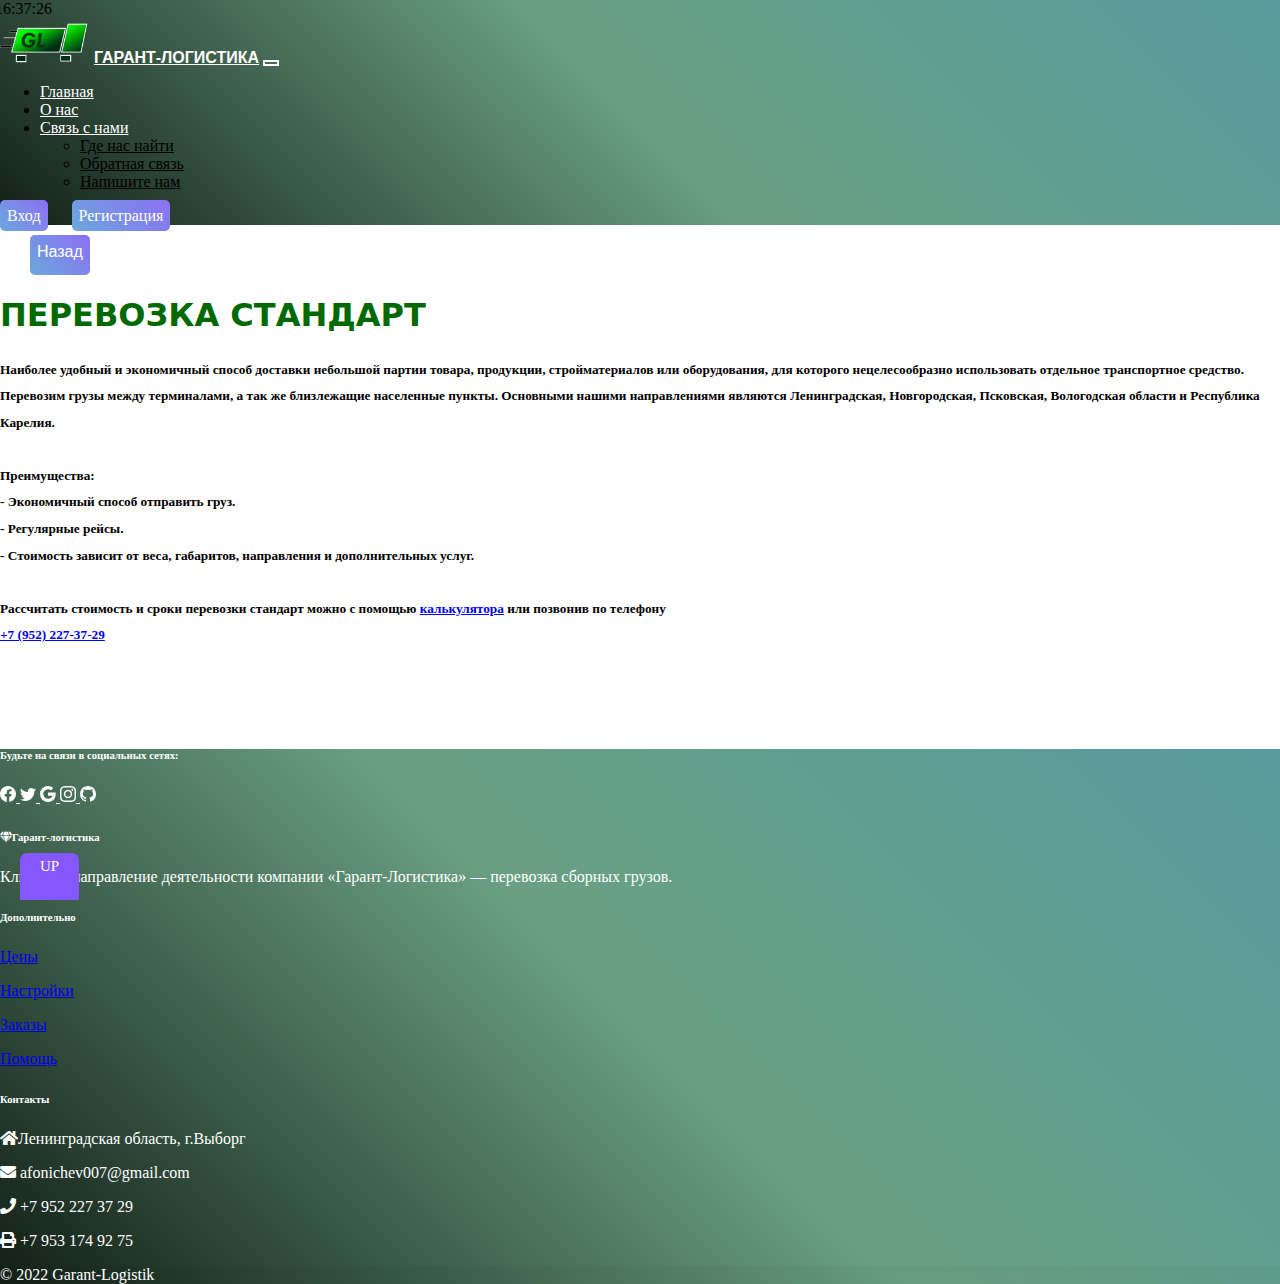
<file: standartPage.html>
<!DOCTYPE html>
<html lang="ru">
  <head>
    <meta charset="utf-8" />
    <meta name="viewport" content="width=device-width, initial-scale=1" />
    <title>Praktika</title>
    <link
      href="https://cdn.jsdelivr.net/npm/bootstrap@5.2.2/dist/css/bootstrap.min.css"
      rel="stylesheet"
      integrity="sha384-Zenh87qX5JnK2Jl0vWa8Ck2rdkQ2Bzep5IDxbcnCeuOxjzrPF/et3URy9Bv1WTRi"
      crossorigin="anonymous"
    />
    <script
    src="https://cdn.jsdelivr.net/npm/bootstrap@5.2.2/dist/js/bootstrap.bundle.min.js"
    integrity="sha384-OERcA2EqjJCMA+/3y+gxIOqMEjwtxJY7qPCqsdltbNJuaOe923+mo//f6V8Qbsw3"
    crossorigin="anonymous"
  ></script>
  <link rel="stylesheet" href="https://cdnjs.cloudflare.com/ajax/libs/font-awesome/5.13.0/css/all.min.css">
  <link rel="stylesheet" href="./css/styles.css" />
  <link rel="stylesheet" href="./css/adaptation.css">
  <link rel="stylesheet" href="./css/standart.css">
  </head>
  <body>
    <nav class="navbar navbar-expand-lg navbar-light bg-light">
      <div class="container-fluid">
        <div class="container col-1  pe-5 p-0" style="margin-left: -5px; width: 80px;">
        <div class="badge  pe-5" id="bbb">info</div>
</div>
        <a href="./index.html" class="navbar-brand"
          ><img class="navbar-image" src="./images/logo1.png" alt=""
        /></a>
        <a class="navbar-brand" href="#">Гарант-логистика</a>
        <button
          class="navbar-toggler"
          type="button"
          data-bs-toggle="collapse"
          data-bs-target="#navbarSupportedContent"
          aria-controls="navbarSupportedContent"
          aria-expanded="false"
          aria-label="Toggle navigation"
        >
          <span class="navbar-toggler-icon"></span>
        </button>
        <div class="collapse navbar-collapse" id="navbarSupportedContent">
          <ul class="navbar-nav ms-auto mb-2 mb-lg-0">
            <li class="nav-item">
              <a class="nav-link active" aria-current="page" href="./index.html"
                >Главная</a
              >
            </li>
            <li class="nav-item">
              <a class="nav-link" href="./about.html">О нас</a>
            </li>
            <li class="nav-item dropdown">
              <a
                class="nav-link"
                href="#"
                id="navbarDropdown"
                role="button"
                data-bs-toggle="dropdown"
                aria-expanded="false"
              >
                Связь с нами
              </a>
              <ul class="dropdown-menu" aria-labelledby="navbarDropdown">
                <li><a class="dropdown-item" href="./gdenayti.html" style="color: black;">Где нас найти</a></li>
                <li><a class="dropdown-item" href="./obratnayazvaz.html" style="color: black;">Обратная связь</a></li>
                <li><a class="dropdown-item"href="mailto:afonichev007@gmail.com" style="color: rgb(0, 0, 0);">Напишите нам</a></li>

              </ul>
            </li>
          </ul>
          <form class="d-flex">
            <input
              class="form-control me-2"
              type="search"
              placeholder="Поиск по странице"
              aria-label="Search"
            />
            <button class="btn btn-outline-success" type="submit">Поиск</button>
          </form>
         <a href="./vhod.html" class="button">Вход</a>
         <a href="./formaregistrazii.html" class="button">Регистрация</a>
          </div>
        </div>
      </div>
    </nav>
    <input class="button oao" type="button" onclick="history.back();" value="Назад" style="margin-left: 30px; margin-top: 10px; padding-top: 0;"/>

   <h1 class="text-center mt-5 mb-5" style="color: rgb(0, 105, 0);">ПЕРЕВОЗКА СТАНДАРТ</h1>
   <div class="container ">
    <h5>
   Наиболее удобный и экономичный способ доставки небольшой партии товара, продукции, стройматериалов или оборудования, для которого нецелесообразно использовать отдельное транспортное средство.

<br>  Перевозим грузы между терминалами, а так же близлежащие населенные пункты. Основными нашими направлениями являются Ленинградская, Новгородская, Псковская, Вологодская области и Республика Карелия.
   <div class="text-start ms-5">
<br> Преимущества:
   
<br>  - Экономичный способ отправить груз.
<br> - Регулярные рейсы.
<br> - Стоимость зависит от веса, габаритов, направления и дополнительных услуг.
   </div>
  <br> Рассчитать стоимость и сроки перевозки стандарт можно с помощью <a href="./calculator.html" style="color: blue;">калькулятора</a> или позвонив по телефону <br> <a href="tel: +7522273729">+7 (952) 227-37-29</a>
</h5></div>





    <!-- Footer -->
<footer class="text-center text-lg-start bg-white ">
  <!-- Section: Social media -->
  <section class="d-flex justify-content-center justify-content-lg-between p-4 border-bottom">
    <!-- Left -->
    <div class="me-5 d-none d-lg-block">
      <span><h6>Будьте на связи в социальных сетях:</h6> </span>
    </div>
    <!-- Left -->

    <!-- Right -->
    <div>
      <a href="" class="me-4 link-light">
        <svg xmlns="http://www.w3.org/2000/svg" width="16" height="16" fill="currentColor" class="bi bi-facebook" viewBox="0 0 16 16">
          <path d="M16 8.049c0-4.446-3.582-8.05-8-8.05C3.58 0-.002 3.603-.002 8.05c0 4.017 2.926 7.347 6.75 7.951v-5.625h-2.03V8.05H6.75V6.275c0-2.017 1.195-3.131 3.022-3.131.876 0 1.791.157 1.791.157v1.98h-1.009c-.993 0-1.303.621-1.303 1.258v1.51h2.218l-.354 2.326H9.25V16c3.824-.604 6.75-3.934 6.75-7.951z"/>
        </svg>      </a>
      <a href="" class="me-4 link-light">
        <svg xmlns="http://www.w3.org/2000/svg" width="16" height="16" fill="currentColor" class="bi bi-twitter" viewBox="0 0 16 16">
          <path d="M5.026 15c6.038 0 9.341-5.003 9.341-9.334 0-.14 0-.282-.006-.422A6.685 6.685 0 0 0 16 3.542a6.658 6.658 0 0 1-1.889.518 3.301 3.301 0 0 0 1.447-1.817 6.533 6.533 0 0 1-2.087.793A3.286 3.286 0 0 0 7.875 6.03a9.325 9.325 0 0 1-6.767-3.429 3.289 3.289 0 0 0 1.018 4.382A3.323 3.323 0 0 1 .64 6.575v.045a3.288 3.288 0 0 0 2.632 3.218 3.203 3.203 0 0 1-.865.115 3.23 3.23 0 0 1-.614-.057 3.283 3.283 0 0 0 3.067 2.277A6.588 6.588 0 0 1 .78 13.58a6.32 6.32 0 0 1-.78-.045A9.344 9.344 0 0 0 5.026 15z"/>
        </svg>      </a>
      <a href="" class="me-4 link-light">
        <svg xmlns="http://www.w3.org/2000/svg" width="16" height="16" fill="currentColor" class="bi bi-google" viewBox="0 0 16 16">
          <path d="M15.545 6.558a9.42 9.42 0 0 1 .139 1.626c0 2.434-.87 4.492-2.384 5.885h.002C11.978 15.292 10.158 16 8 16A8 8 0 1 1 8 0a7.689 7.689 0 0 1 5.352 2.082l-2.284 2.284A4.347 4.347 0 0 0 8 3.166c-2.087 0-3.86 1.408-4.492 3.304a4.792 4.792 0 0 0 0 3.063h.003c.635 1.893 2.405 3.301 4.492 3.301 1.078 0 2.004-.276 2.722-.764h-.003a3.702 3.702 0 0 0 1.599-2.431H8v-3.08h7.545z"/>
        </svg>      </a>
      <a href="" class="me-4 link-light">
        <svg xmlns="http://www.w3.org/2000/svg" width="16" height="16" fill="currentColor" class="bi bi-instagram" viewBox="0 0 16 16">
          <path d="M8 0C5.829 0 5.556.01 4.703.048 3.85.088 3.269.222 2.76.42a3.917 3.917 0 0 0-1.417.923A3.927 3.927 0 0 0 .42 2.76C.222 3.268.087 3.85.048 4.7.01 5.555 0 5.827 0 8.001c0 2.172.01 2.444.048 3.297.04.852.174 1.433.372 1.942.205.526.478.972.923 1.417.444.445.89.719 1.416.923.51.198 1.09.333 1.942.372C5.555 15.99 5.827 16 8 16s2.444-.01 3.298-.048c.851-.04 1.434-.174 1.943-.372a3.916 3.916 0 0 0 1.416-.923c.445-.445.718-.891.923-1.417.197-.509.332-1.09.372-1.942C15.99 10.445 16 10.173 16 8s-.01-2.445-.048-3.299c-.04-.851-.175-1.433-.372-1.941a3.926 3.926 0 0 0-.923-1.417A3.911 3.911 0 0 0 13.24.42c-.51-.198-1.092-.333-1.943-.372C10.443.01 10.172 0 7.998 0h.003zm-.717 1.442h.718c2.136 0 2.389.007 3.232.046.78.035 1.204.166 1.486.275.373.145.64.319.92.599.28.28.453.546.598.92.11.281.24.705.275 1.485.039.843.047 1.096.047 3.231s-.008 2.389-.047 3.232c-.035.78-.166 1.203-.275 1.485a2.47 2.47 0 0 1-.599.919c-.28.28-.546.453-.92.598-.28.11-.704.24-1.485.276-.843.038-1.096.047-3.232.047s-2.39-.009-3.233-.047c-.78-.036-1.203-.166-1.485-.276a2.478 2.478 0 0 1-.92-.598 2.48 2.48 0 0 1-.6-.92c-.109-.281-.24-.705-.275-1.485-.038-.843-.046-1.096-.046-3.233 0-2.136.008-2.388.046-3.231.036-.78.166-1.204.276-1.486.145-.373.319-.64.599-.92.28-.28.546-.453.92-.598.282-.11.705-.24 1.485-.276.738-.034 1.024-.044 2.515-.045v.002zm4.988 1.328a.96.96 0 1 0 0 1.92.96.96 0 0 0 0-1.92zm-4.27 1.122a4.109 4.109 0 1 0 0 8.217 4.109 4.109 0 0 0 0-8.217zm0 1.441a2.667 2.667 0 1 1 0 5.334 2.667 2.667 0 0 1 0-5.334z"/>
        </svg>      </a>
      <a href="" class="me-4 link-light">
        <svg xmlns="http://www.w3.org/2000/svg" width="16" height="16" fill="currentColor" class="bi bi-github" viewBox="0 0 16 16">
          <path d="M8 0C3.58 0 0 3.58 0 8c0 3.54 2.29 6.53 5.47 7.59.4.07.55-.17.55-.38 0-.19-.01-.82-.01-1.49-2.01.37-2.53-.49-2.69-.94-.09-.23-.48-.94-.82-1.13-.28-.15-.68-.52-.01-.53.63-.01 1.08.58 1.23.82.72 1.21 1.87.87 2.33.66.07-.52.28-.87.51-1.07-1.78-.2-3.64-.89-3.64-3.95 0-.87.31-1.59.82-2.15-.08-.2-.36-1.02.08-2.12 0 0 .67-.21 2.2.82.64-.18 1.32-.27 2-.27.68 0 1.36.09 2 .27 1.53-1.04 2.2-.82 2.2-.82.44 1.1.16 1.92.08 2.12.51.56.82 1.27.82 2.15 0 3.07-1.87 3.75-3.65 3.95.29.25.54.73.54 1.48 0 1.07-.01 1.93-.01 2.2 0 .21.15.46.55.38A8.012 8.012 0 0 0 16 8c0-4.42-3.58-8-8-8z"/>
        </svg>      </a>
    </div>
    <!-- Right -->
  </section>
  <!-- Section: Social media -->

  <!-- Section: Links  -->
  <section class="">
    <div class="container text-center text-md-start mt-5">
      <!-- Grid row -->
      <div class="row mt-3">
        <!-- Grid column -->
        <div class="col-md-3 col-lg-4 col-xl-3 mx-auto mb-4">
          <!-- Content -->
          <h6 class="text-uppercase fw-bold mb-4">
            <i class="fas fa-gem me-3 link-light"></i>Гарант-логистика  
          </h6>
          <p>
            Ключевое направление деятельности компании «Гарант-Логистика» — перевозка сборных грузов. 
          </p>
        </div>
    
        <div class="col-md-3 col-lg-2 col-xl-2 mx-auto mb-4">
          <!-- Links -->
          <h6 class="text-uppercase fw-bold mb-4">
            Дополнительно
          </h6>
          <p>
            <a href="#!" class="text-reset">Цены</a>
          </p>
          <p>
            <a href="#!" class="text-reset">Настройки</a>
          </p>
          <p>
            <a href="#!" class="text-reset">Заказы</a>
          </p>
          <p>
            <a href="#!" class="text-reset">Помощь</a>
          </p>
        </div>
        <!-- Grid column -->

        <!-- Grid column -->
        <div class="col-md-4 col-lg-3 col-xl-3 mx-auto mb-md-0 mb-4">
          <!-- Links -->
          <h6 class="text-uppercase fw-bold mb-4">Контакты</h6>
          <p><i class="fas fa-home me-3 link-light"></i>Ленинградская область, г.Выборг</p>
          <p>
            <i class="fas fa-envelope me-3 link-light"></i>
            afonichev007@gmail.com
          </p>
          <p><i class="fas fa-phone me-3 link-light"></i> +7 952 227 37 29</p>
          <p><i class="fas fa-print me-3 link-light"></i> +7 953 174 92 75</p>
        </div>
        <!-- Grid column -->
      </div>
      <!-- Grid row -->
    </div>
  </section>
  <!-- Section: Links  -->

  <!-- Copyright -->
  <div class="text-center p-4" style="background-color: rgba(0, 0, 0, 0.025);">
    © 2022 Garant-Logistik
  </div>
  <!-- Copyright -->
</footer>
<!-- Footer -->
<div class="scrollup">UP
  <script src="https://ajax.googleapis.com/ajax/libs/jquery/3.6.1/jquery.min.js"></script>
  <script>
    $(function() {
      $('.scrollup').click(function() {
        $("html, body").animate({
          scrollTop:0
        },50);
      })
    })
    $(window).scroll(function() {
      if ($(this).scrollTop()>150) {
        $('.scrollup').fadeIn();
      }
      else {
        $('.scrollup').fadeOut();
      }
    });
    </script> 
  </div>

<script defer>
  function schetchik() {
    let d = new Date();
    let ddd = d.getHours() + ":" + d.getMinutes() + ":" + d.getSeconds();
    document.getElementById("bbb").innerHTML = ddd;
  }
  setInterval(schetchik,1000)
  schetchik()
</script>
  </body>
</html>
</file>
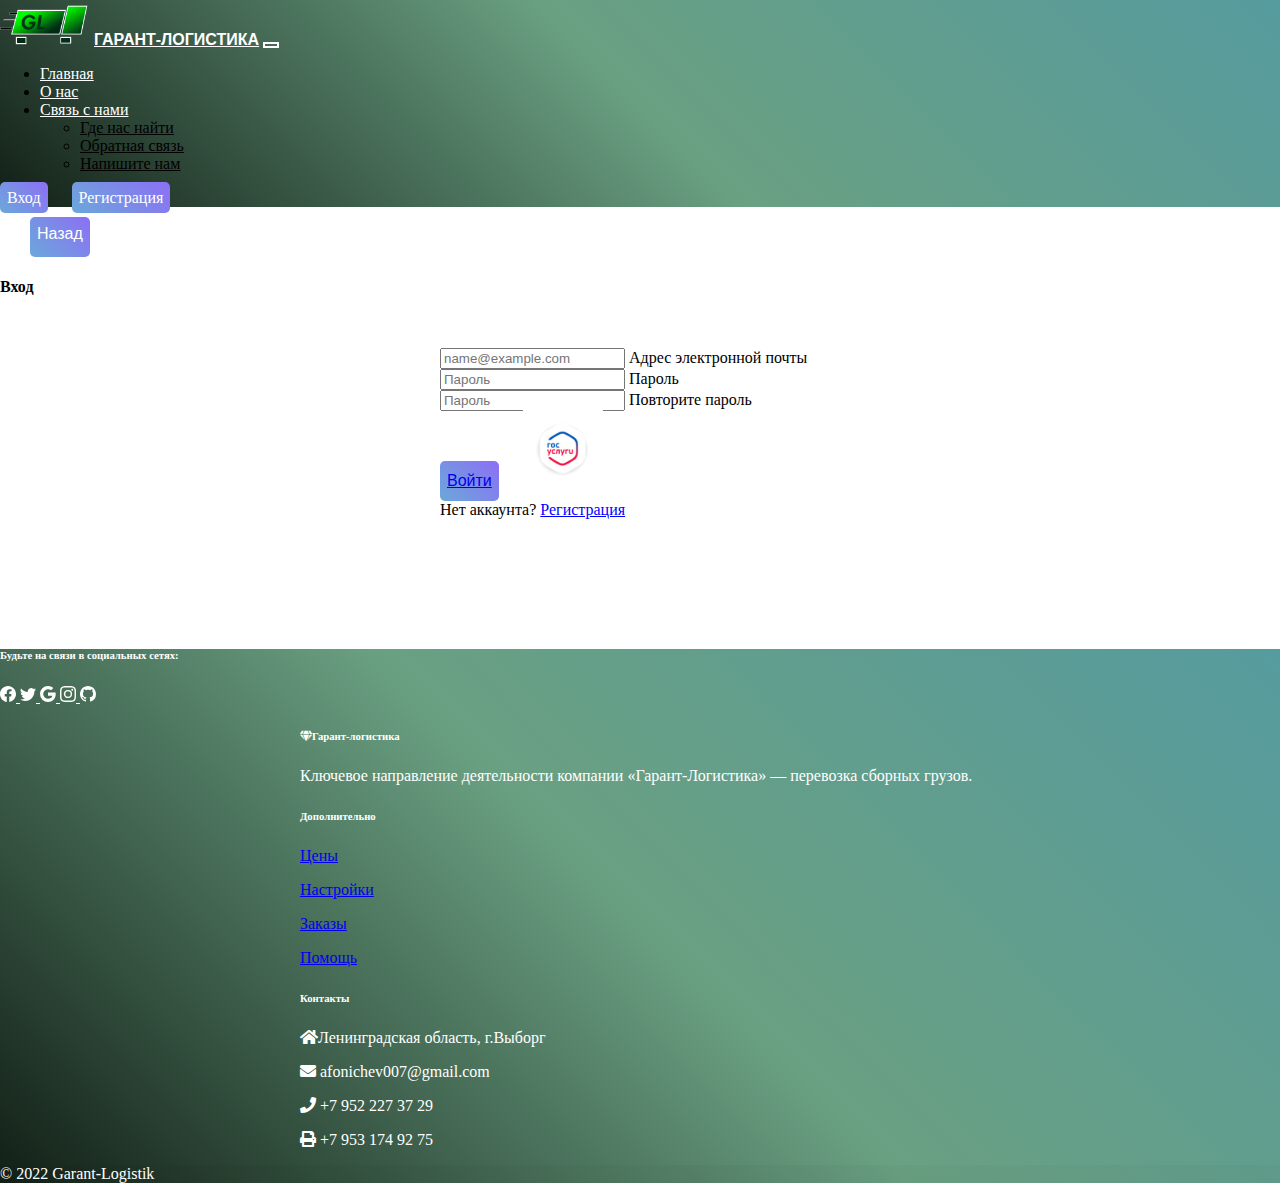
<file: vhod.html>
<!DOCTYPE html>
<html lang="ru">
  <head>
    <meta charset="utf-8" />
    <meta name="viewport" content="width=device-width, initial-scale=1" />
    <title>Praktika</title>
    <link
      href="https://cdn.jsdelivr.net/npm/bootstrap@5.2.2/dist/css/bootstrap.min.css"
      rel="stylesheet"
      integrity="sha384-Zenh87qX5JnK2Jl0vWa8Ck2rdkQ2Bzep5IDxbcnCeuOxjzrPF/et3URy9Bv1WTRi"
      crossorigin="anonymous"
    />
    <script
            src="https://cdn.jsdelivr.net/npm/bootstrap@5.2.2/dist/js/bootstrap.bundle.min.js"
            integrity="sha384-OERcA2EqjJCMA+/3y+gxIOqMEjwtxJY7qPCqsdltbNJuaOe923+mo//f6V8Qbsw3"
            crossorigin="anonymous"
          ></script>
    <link rel="stylesheet" href="https://cdnjs.cloudflare.com/ajax/libs/font-awesome/5.13.0/css/all.min.css">
    <link rel="stylesheet" href="./css/styles.css" />
    <link rel="stylesheet" href="./css/vhod.css">
    <link rel="stylesheet" href="./css/adaptation.css">
    <link rel="stylesheet" href="./css/vhodAdaptation.css">
  </head>
  <body>
    <nav class="navbar navbar-expand-lg navbar-light bg-light">
      <div class="container-fluid">
        <a href="./index.html" class="navbar-brand"
          ><img class="navbar-image" src="./images/logo1.png" alt=""
        /></a>
        <a class="navbar-brand" href="./main.html">Гарант-логистика</a>
        <button
          class="navbar-toggler"
          type="button"
          data-bs-toggle="collapse"
          data-bs-target="#navbarSupportedContent"
          aria-controls="navbarSupportedContent"
          aria-expanded="false"
          aria-label="Toggle navigation"
        >
          <span class="navbar-toggler-icon"></span>
        </button>
        <div class="collapse navbar-collapse" id="navbarSupportedContent">
          <ul class="navbar-nav ms-auto mb-2 mb-lg-0">
            <li class="nav-item">
              <a class="nav-link active" aria-current="page" href="./index.html"
                >Главная</a
              >
            </li>
            <li class="nav-item">
              <a class="nav-link" href="./about.html">О нас</a>
            </li>
            <li class="nav-item dropdown">
              <a
                class="nav-link"
                href="#"
                id="navbarDropdown"
                role="button"
                data-bs-toggle="dropdown"
                aria-expanded="false"
              >
                Связь с нами
              </a>
              <ul class="dropdown-menu" aria-labelledby="navbarDropdown">
                <li><a class="dropdown-item" href="./gdenayti.html" style="color: black;">Где нас найти</a></li>
                <li><a class="dropdown-item" href="./obratnayazvaz.html" style="color: black;">Обратная связь</a></li>
                <li><a class="dropdown-item"href="mailto:afonichev007@gmail.com" style="color: rgb(0, 0, 0);">Напишите нам</a></li>

              </ul>
            </li>
          </ul>
          <form class="d-flex">
            <input
              class="form-control me-2"
              type="search"
              placeholder="Поиск по странице"
              aria-label="Search"
            />
            <button class="btn btn-outline-success" type="submit">Поиск</button>
          </form>
         <a href="./vhod.html" class="button">Вход</a>
         <a href="./formaregistrazii.html" class="button">Регистрация</a>
          </div>
        </div>
      </div>
    </nav>
    <input class="button" type="button" onclick="history.back();" value="Назад" style="margin-left: 30px; margin-top: 10px; padding-top: 0;"/>

    <h4 class="text-center mt-5">Вход</h4>
    <form class="container col-sm-6 " style="margin-bottom: 100px; margin-top: 20px;">
        <div class="form-floating mb-4">
          <input
            type="email"
            class="form-control"
            id="floatingInput"
            placeholder="name@example.com"
          />
          <label for="floatingInput">Адрес электронной почты</label>
        </div>
        <div class="form-floating  mb-4">
          <input
            type="password"
            class="form-control"
            id="floatingPassword"
            placeholder="Пароль"
          />
          <label for="floatingPassword">Пароль 
          </label>
        </div>
        <div class="form-floating  mb-4">
          <input
            type="password"
            class="form-control"
            id="floatingPassword"
            placeholder="Пароль"
          />
          <label for="floatingPassword">Повторите пароль 
          </label> 
        </div>
      <button class="button mb-4 p-0" type="submit">
        <a href="#" class="btn">Войти</a>
      </button> 
     <a href="https://esia.gosuslugi.ru/login/"> <img src="./images/imgonline-com-ua-Resize-dnlPp0YT7qR.jpg" style="max-width: 80px; margin-top: -5px;" alt=""></a> <br>
      Нет аккаунта? <a href="./formaregistrazii.html" style="color: blue;">Регистрация</a>
    </form>

    <footer class="text-center text-lg-start bg-white ">
      <!-- Section: Social media -->
      <section class="d-flex justify-content-center justify-content-lg-between p-4 border-bottom">
        <!-- Left -->
        <div class="me-5 d-none d-lg-block">
          <span><h6>Будьте на связи в социальных сетях:</h6> </span>
        </div>
        <!-- Left -->
    
        <!-- Right -->
        <div>
          <a href="" class="me-4 link-light">
            <svg xmlns="http://www.w3.org/2000/svg" width="16" height="16" fill="currentColor" class="bi bi-facebook" viewBox="0 0 16 16">
              <path d="M16 8.049c0-4.446-3.582-8.05-8-8.05C3.58 0-.002 3.603-.002 8.05c0 4.017 2.926 7.347 6.75 7.951v-5.625h-2.03V8.05H6.75V6.275c0-2.017 1.195-3.131 3.022-3.131.876 0 1.791.157 1.791.157v1.98h-1.009c-.993 0-1.303.621-1.303 1.258v1.51h2.218l-.354 2.326H9.25V16c3.824-.604 6.75-3.934 6.75-7.951z"/>
            </svg>      </a>
          <a href="" class="me-4 link-light">
            <svg xmlns="http://www.w3.org/2000/svg" width="16" height="16" fill="currentColor" class="bi bi-twitter" viewBox="0 0 16 16">
              <path d="M5.026 15c6.038 0 9.341-5.003 9.341-9.334 0-.14 0-.282-.006-.422A6.685 6.685 0 0 0 16 3.542a6.658 6.658 0 0 1-1.889.518 3.301 3.301 0 0 0 1.447-1.817 6.533 6.533 0 0 1-2.087.793A3.286 3.286 0 0 0 7.875 6.03a9.325 9.325 0 0 1-6.767-3.429 3.289 3.289 0 0 0 1.018 4.382A3.323 3.323 0 0 1 .64 6.575v.045a3.288 3.288 0 0 0 2.632 3.218 3.203 3.203 0 0 1-.865.115 3.23 3.23 0 0 1-.614-.057 3.283 3.283 0 0 0 3.067 2.277A6.588 6.588 0 0 1 .78 13.58a6.32 6.32 0 0 1-.78-.045A9.344 9.344 0 0 0 5.026 15z"/>
            </svg>      </a>
          <a href="" class="me-4 link-light">
            <svg xmlns="http://www.w3.org/2000/svg" width="16" height="16" fill="currentColor" class="bi bi-google" viewBox="0 0 16 16">
              <path d="M15.545 6.558a9.42 9.42 0 0 1 .139 1.626c0 2.434-.87 4.492-2.384 5.885h.002C11.978 15.292 10.158 16 8 16A8 8 0 1 1 8 0a7.689 7.689 0 0 1 5.352 2.082l-2.284 2.284A4.347 4.347 0 0 0 8 3.166c-2.087 0-3.86 1.408-4.492 3.304a4.792 4.792 0 0 0 0 3.063h.003c.635 1.893 2.405 3.301 4.492 3.301 1.078 0 2.004-.276 2.722-.764h-.003a3.702 3.702 0 0 0 1.599-2.431H8v-3.08h7.545z"/>
            </svg>      </a>
          <a href="" class="me-4 link-light">
            <svg xmlns="http://www.w3.org/2000/svg" width="16" height="16" fill="currentColor" class="bi bi-instagram" viewBox="0 0 16 16">
              <path d="M8 0C5.829 0 5.556.01 4.703.048 3.85.088 3.269.222 2.76.42a3.917 3.917 0 0 0-1.417.923A3.927 3.927 0 0 0 .42 2.76C.222 3.268.087 3.85.048 4.7.01 5.555 0 5.827 0 8.001c0 2.172.01 2.444.048 3.297.04.852.174 1.433.372 1.942.205.526.478.972.923 1.417.444.445.89.719 1.416.923.51.198 1.09.333 1.942.372C5.555 15.99 5.827 16 8 16s2.444-.01 3.298-.048c.851-.04 1.434-.174 1.943-.372a3.916 3.916 0 0 0 1.416-.923c.445-.445.718-.891.923-1.417.197-.509.332-1.09.372-1.942C15.99 10.445 16 10.173 16 8s-.01-2.445-.048-3.299c-.04-.851-.175-1.433-.372-1.941a3.926 3.926 0 0 0-.923-1.417A3.911 3.911 0 0 0 13.24.42c-.51-.198-1.092-.333-1.943-.372C10.443.01 10.172 0 7.998 0h.003zm-.717 1.442h.718c2.136 0 2.389.007 3.232.046.78.035 1.204.166 1.486.275.373.145.64.319.92.599.28.28.453.546.598.92.11.281.24.705.275 1.485.039.843.047 1.096.047 3.231s-.008 2.389-.047 3.232c-.035.78-.166 1.203-.275 1.485a2.47 2.47 0 0 1-.599.919c-.28.28-.546.453-.92.598-.28.11-.704.24-1.485.276-.843.038-1.096.047-3.232.047s-2.39-.009-3.233-.047c-.78-.036-1.203-.166-1.485-.276a2.478 2.478 0 0 1-.92-.598 2.48 2.48 0 0 1-.6-.92c-.109-.281-.24-.705-.275-1.485-.038-.843-.046-1.096-.046-3.233 0-2.136.008-2.388.046-3.231.036-.78.166-1.204.276-1.486.145-.373.319-.64.599-.92.28-.28.546-.453.92-.598.282-.11.705-.24 1.485-.276.738-.034 1.024-.044 2.515-.045v.002zm4.988 1.328a.96.96 0 1 0 0 1.92.96.96 0 0 0 0-1.92zm-4.27 1.122a4.109 4.109 0 1 0 0 8.217 4.109 4.109 0 0 0 0-8.217zm0 1.441a2.667 2.667 0 1 1 0 5.334 2.667 2.667 0 0 1 0-5.334z"/>
            </svg>      </a>
          <a href="" class="me-4 link-light">
            <svg xmlns="http://www.w3.org/2000/svg" width="16" height="16" fill="currentColor" class="bi bi-github" viewBox="0 0 16 16">
              <path d="M8 0C3.58 0 0 3.58 0 8c0 3.54 2.29 6.53 5.47 7.59.4.07.55-.17.55-.38 0-.19-.01-.82-.01-1.49-2.01.37-2.53-.49-2.69-.94-.09-.23-.48-.94-.82-1.13-.28-.15-.68-.52-.01-.53.63-.01 1.08.58 1.23.82.72 1.21 1.87.87 2.33.66.07-.52.28-.87.51-1.07-1.78-.2-3.64-.89-3.64-3.95 0-.87.31-1.59.82-2.15-.08-.2-.36-1.02.08-2.12 0 0 .67-.21 2.2.82.64-.18 1.32-.27 2-.27.68 0 1.36.09 2 .27 1.53-1.04 2.2-.82 2.2-.82.44 1.1.16 1.92.08 2.12.51.56.82 1.27.82 2.15 0 3.07-1.87 3.75-3.65 3.95.29.25.54.73.54 1.48 0 1.07-.01 1.93-.01 2.2 0 .21.15.46.55.38A8.012 8.012 0 0 0 16 8c0-4.42-3.58-8-8-8z"/>
            </svg>      </a>
           
        </div>
        <!-- Right -->
      </section>
      <!-- Section: Social media -->
    
      <!-- Section: Links  -->
      <section class="">
        <div class="footer_info">
        <div class="text-center col-10 text-md-start mt-5">
          <!-- Grid row -->
          <div class="row mt-3">
            <!-- Grid column -->
            <div class="col-md-3 col-lg-4 col-xl-3 mx-auto mb-4">
              <!-- Content -->
              <h6 class="text-uppercase fw-bold mb-4">
                <i class="fas fa-gem me-3 link-light"></i>Гарант-логистика  
              </h6>
              <p>
                Ключевое направление деятельности компании «Гарант-Логистика» — перевозка сборных грузов. 
              </p>
            </div>
           
            <div class="col-md-3 col-lg-2 col-xl-2 mx-auto mb-4">
              <!-- Links -->
              <h6 class="text-uppercase fw-bold mb-4">
                Дополнительно
              </h6>
              <p>
                <a href="#!" class="text-reset">Цены</a>
              </p>
              <p>
                <a href="#!" class="text-reset">Настройки</a>
              </p>
              <p>
                <a href="#!" class="text-reset">Заказы</a>
              </p>
              <p>
                <a href="#!" class="text-reset">Помощь</a>
              </p>
            </div>
            <!-- Grid column -->
    
            <!-- Grid column -->
            <div class="col-md-4 col-lg-3 col-xl-3 mx-auto mb-md-0 mb-4">
              <!-- Links -->
              <h6 class="text-uppercase fw-bold mb-4">Контакты</h6>
              <p><i class="fas fa-home me-3 link-light"></i>Ленинградская область, г.Выборг</p>
              <p>
                <i class="fas fa-envelope me-3 link-light"></i>
                afonichev007@gmail.com
              </p>
              <p><i class="fas fa-phone me-3 link-light"></i> +7 952 227 37 29</p>
              <p><i class="fas fa-print me-3 link-light"></i> +7 953 174 92 75</p>
            </div>
            <!-- Grid column -->
          </div>
          <!-- Grid row -->
        </div>
      </div>
      </section>
      <!-- Section: Links  -->
    
      <!-- Copyright -->
      <div class="text-center p-4" style="background-color: rgba(0, 0, 0, 0.025);">
        © 2022 Garant-Logistik
      </div>
      <!-- Copyright -->
    </footer>
    <!-- Footer -->
      
          
        </body>
      </html>
</file>
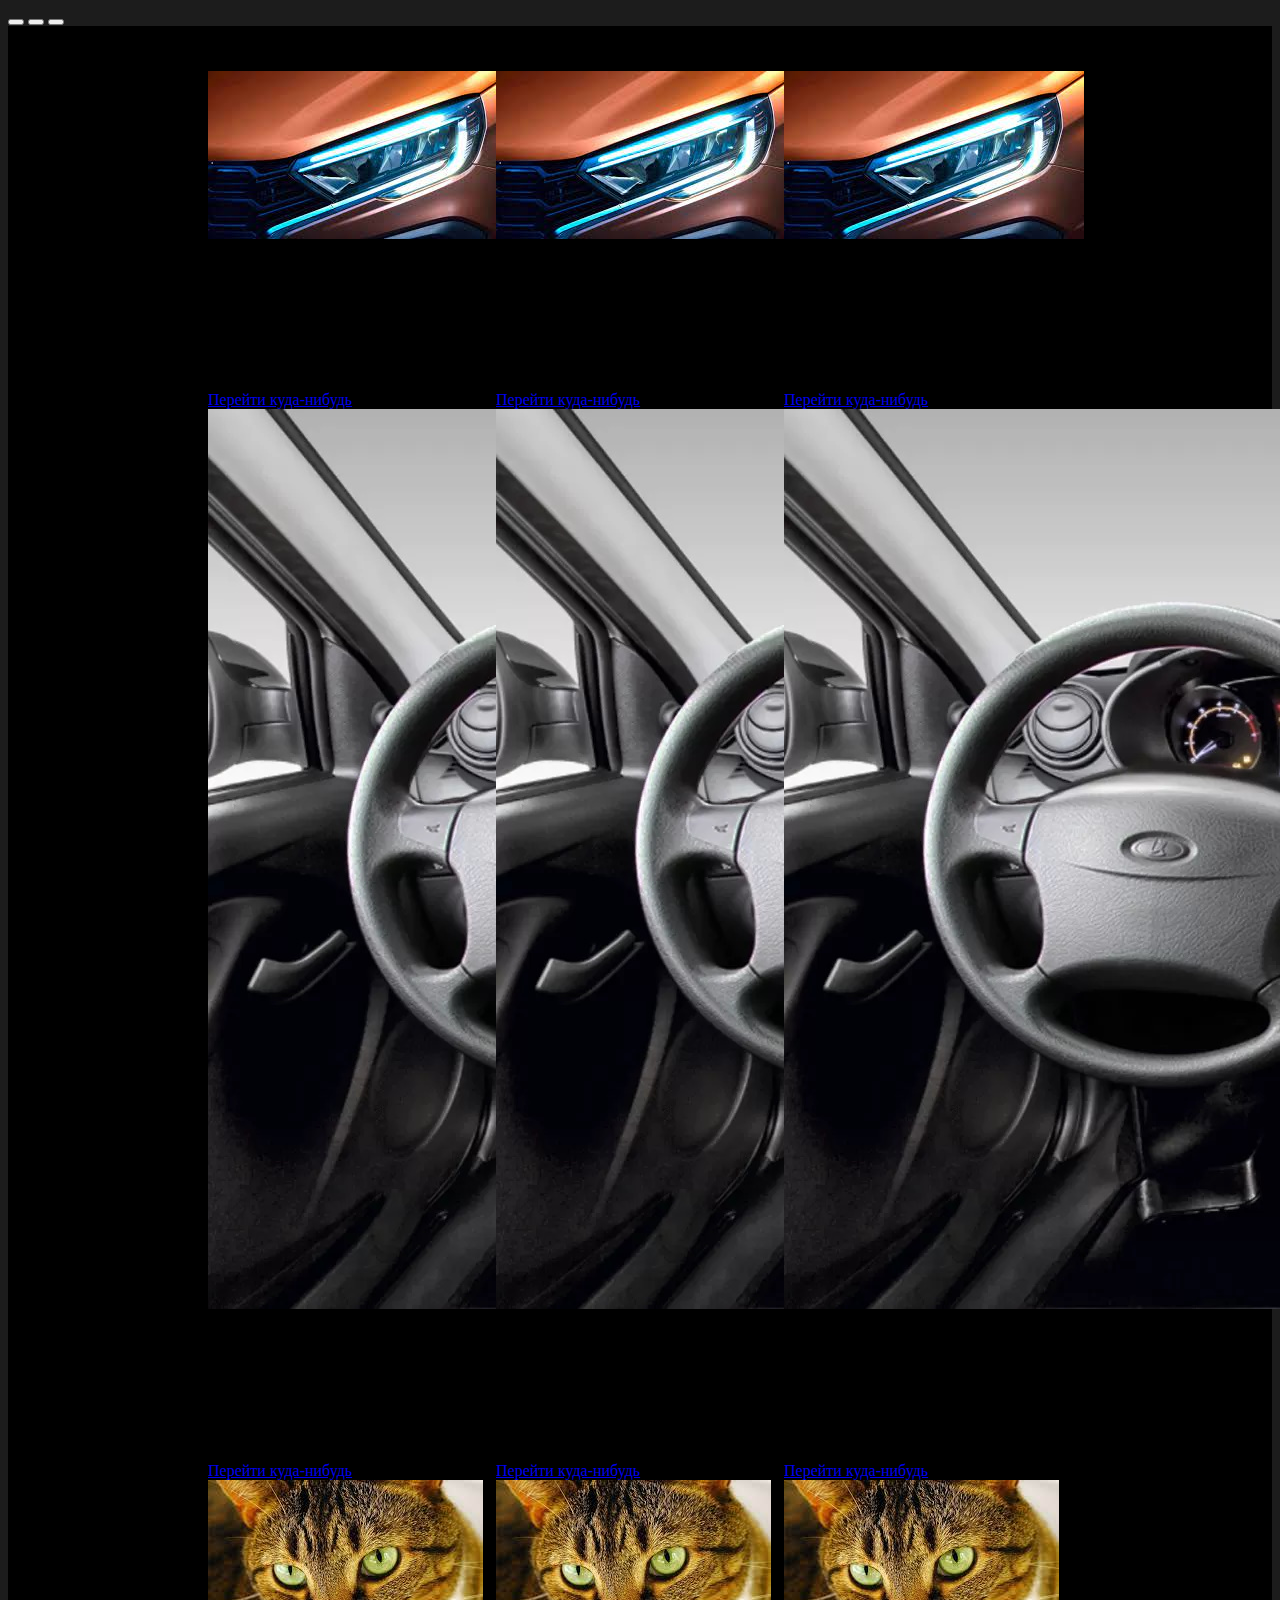
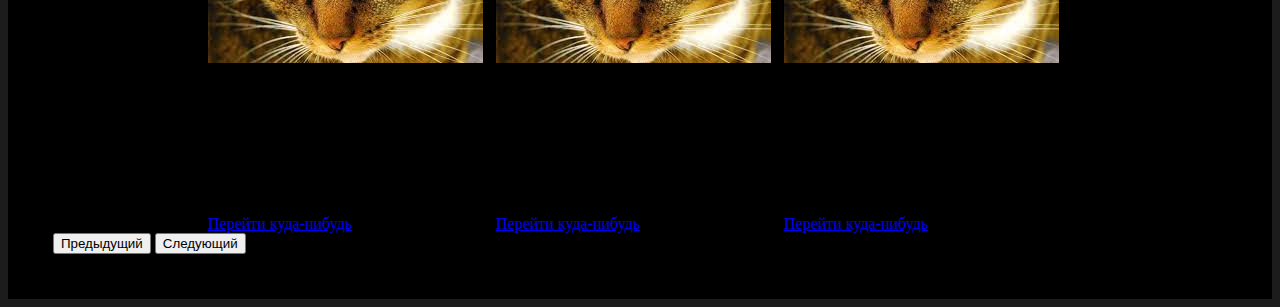
<file: forma_registrazii/index2.html>
<!DOCTYPE html>
<html lang="en">
  <head>
    <meta charset="UTF-8" />
    <meta http-equiv="X-UA-Compatible" content="IE=edge" />
    <meta name="viewport" content="width=device-width, initial-scale=1.0" />
    <title>Document</title>
    <link
      href="https://cdn.jsdelivr.net/npm/bootstrap@5.2.3/dist/css/bootstrap.min.css"
      rel="stylesheet"
      integrity="sha384-rbsA2VBKQhggwzxH7pPCaAqO46MgnOM80zW1RWuH61DGLwZJEdK2Kadq2F9CUG65"
      crossorigin="anonymous"
    />
    <link rel="stylesheet" href="./styles2.css" />
  </head>
  <body>
    <div
      id="carouselExampleIndicators"
      class="carousel slide"
      data-bs-ride="carousel"
    >
      <div class="carousel-indicators">
        <button
          type="button"
          data-bs-target="#carouselExampleIndicators"
          data-bs-slide-to="0"
          class="active"
          aria-current="true"
          aria-label="Slide 1"
        ></button>
        <button
          type="button"
          data-bs-target="#carouselExampleIndicators"
          data-bs-slide-to="1"
          aria-label="Slide 2"
        ></button>
        <button
          type="button"
          data-bs-target="#carouselExampleIndicators"
          data-bs-slide-to="2"
          aria-label="Slide 3"
        ></button>
      </div>
      <div class="carousel-inner">
        <div class="carousel-item active">
          <div class="row gap-4">
            <div class="card" style="width: 18rem">
              <img src="./images/images.jpg" class="card-img-top" alt="..." />
              <div class="card-body">
                <h5 class="card-title">Заголовок карточки</h5>
                <p class="card-text">
                  Небольшой пример текста, который должен основываться на
                  названии карточки и составлять основную часть содержимого
                  карты.
                </p>
                <a href="#" class="btn btn-primary">Перейти куда-нибудь</a>
              </div>
            </div>
            <div class="card" style="width: 18rem">
              <img src="./images/images.jpg" class="card-img-top" alt="..." />
              <div class="card-body">
                <h5 class="card-title">Заголовок карточки</h5>
                <p class="card-text">
                  Небольшой пример текста, который должен основываться на
                  названии карточки и составлять основную часть содержимого
                  карты.
                </p>
                <a href="#" class="btn btn-primary">Перейти куда-нибудь</a>
              </div>
            </div>
            <div class="card" style="width: 18rem">
              <img src="./images/images.jpg" class="card-img-top" alt="..." />
              <div class="card-body">
                <h5 class="card-title">Заголовок карточки</h5>
                <p class="card-text">
                  Небольшой пример текста, который должен основываться на
                  названии карточки и составлять основную часть содержимого
                  карты.
                </p>
                <a href="#" class="btn btn-primary">Перейти куда-нибудь</a>
              </div>
            </div>
          </div>
        </div>
        <div class="carousel-item">
          <div class="row gap-4">
            <div class="card" style="width: 18rem">
              <img
                src="./images/1654489587_5_large.jpg"
                class="card-img-top"
                alt="..."
              />
              <div class="card-body">
                <h5 class="card-title">Заголовок карточки</h5>
                <p class="card-text">
                  Небольшой пример текста, который должен основываться на
                  названии карточки и составлять основную часть содержимого
                  карты.
                </p>
                <a href="#" class="btn btn-primary">Перейти куда-нибудь</a>
              </div>
            </div>
            <div class="card" style="width: 18rem">
              <img
                src="./images/1654489587_5_large.jpg "
                class="card-img-top"
                alt="..."
              />
              <div class="card-body">
                <h5 class="card-title">Заголовок карточки</h5>
                <p class="card-text">
                  Небольшой пример текста, который должен основываться на
                  названии карточки и составлять основную часть содержимого
                  карты.
                </p>
                <a href="#" class="btn btn-primary">Перейти куда-нибудь</a>
              </div>
            </div>
            <div class="card" style="width: 18rem">
              <img
                src="./images/1654489587_5_large.jpg"
                class="card-img-top"
                alt="..."
              />
              <div class="card-body">
                <h5 class="card-title">Заголовок карточки</h5>
                <p class="card-text">
                  Небольшой пример текста, который должен основываться на
                  названии карточки и составлять основную часть содержимого
                  карты.
                </p>
                <a href="#" class="btn btn-primary">Перейти куда-нибудь</a>
              </div>
            </div>
          </div>
        </div>
        <div class="carousel-item">
          <div class="row gap-4">
            <div class="card" style="width: 18rem">
              <img
                src="./images/Без названия.jpg"
                class="card-img-top"
                alt="..."
              />
              <div class="card-body">
                <h5 class="card-title">Заголовок карточки</h5>
                <p class="card-text">
                  Небольшой пример текста, который должен основываться на
                  названии карточки и составлять основную часть содержимого
                  карты.
                </p>
                <a href="#" class="btn btn-primary">Перейти куда-нибудь</a>
              </div>
            </div>
            <div class="card" style="width: 18rem">
              <img
                src="./images/Без названия.jpg"
                class="card-img-top"
                alt="..."
              />
              <div class="card-body">
                <h5 class="card-title">Заголовок карточки</h5>
                <p class="card-text">
                  Небольшой пример текста, который должен основываться на
                  названии карточки и составлять основную часть содержимого
                  карты.
                </p>
                <a href="#" class="btn btn-primary">Перейти куда-нибудь</a>
              </div>
            </div>
            <div class="card" style="width: 18rem">
              <img
                src="./images/Без названия.jpg"
                class="card-img-top"
                alt="..."
              />
              <div class="card-body">
                <h5 class="card-title">Заголовок карточки</h5>
                <p class="card-text">
                  Небольшой пример текста, который должен основываться на
                  названии карточки и составлять основную часть содержимого
                  карты.
                </p>
                <a href="#" class="btn btn-primary">Перейти куда-нибудь</a>
              </div>
            </div>
          </div>
        </div>
        <button
          class="carousel-control-prev"
          type="button"
          data-bs-target="#carouselExampleIndicators"
          data-bs-slide="prev"
        >
          <span class="carousel-control-prev-icon" aria-hidden="true"></span>
          <span class="visually-hidden">Предыдущий</span>
        </button>
        <button
          class="carousel-control-next"
          type="button"
          data-bs-target="#carouselExampleIndicators"
          data-bs-slide="next"
        >
          <span class="carousel-control-next-icon" aria-hidden="true"></span>
          <span class="visually-hidden">Следующий</span>
        </button>
      </div>
    </div>
    <script
      src="https://cdn.jsdelivr.net/npm/bootstrap@5.2.3/dist/js/bootstrap.bundle.min.js"
      integrity="sha384-kenU1KFdBIe4zVF0s0G1M5b4hcpxyD9F7jL+jjXkk+Q2h455rYXK/7HAuoJl+0I4"
      crossorigin="anonymous"
    ></script>
  </body>
</html>
</file>
<file: css/styles.css>
.nav-link {
  color: white;
  margin-right: 40px;
  max-height: 40px;
  min-width: 60px;
  position: relative;
}
.nav-link {
  transition: all 2s;
}
.nav-link:hover {
  color: rgb(0, 0, 0);
  z-index: 1;
}

.nav-link::after {
  position: absolute;
  bottom: 0;
  left: 0;
  right: 0;
  margin: auto;
  width: 0%;
  content: ".";
  color: transparent;
  background: rgb(233, 233, 233);
  height: 1px;
  transition: all 0.3s;
}

.nav-link:hover::after {
  z-index: -10;
  animation: fill 1s forwards;
  -webkit-animation: fill 1s forwards;
  -moz-animation: fill 1s forwards;
  opacity: 1;
}
@-webkit-keyframes fill {
  0% {
    width: 0%;
    height: 1px;
  }
  50% {
    width: 100%;
    height: 1px;
  }
  100% {
    width: 100%;
    height: 100%;
    background: rgb(255, 255, 255);
  }
}

.nav-item .nav-link.active {
  color: white;
}
.nav-item .nav-link.active:hover {
  color: rgb(0, 0, 0);
}

.dropdown-item:hover {
  background-color: rgb(75, 156, 116);
  transition: all 0.5s;
  color: #000000;
}

.fixed-top {
  background-color: black;
  max-height: 125px;
}

.btn-outline-success {
  color: white;
  border: 1px solid white;
  margin-right: 100px;
}
.btn-outline-success:hover {
  color: rgb(0, 0, 0);
  border: 1px solid rgb(0, 0, 0);
  transition: 1s;
  background-color: #6ba8da;
  margin-right: 100px;
}
.avatar {
  vertical-align: middle;
  width: 40px;
  height: 40px;
  border-radius: 50%;
}
nav {
  background-image: linear-gradient(45deg, #121f16, #6aa082, #569b9e);
}
body {
  margin: 0;
  padding: 0;
}

.navbar-image {
  width: 90px;
}
a:visited {
  color: #ffffff;
  text-decoration: none;
}
.button {
  background-image: linear-gradient(45deg, #6ba8da, #8c6ff5);
  color: #fff;
  border: none;
  position: relative;
  height: 40px;
  font-size: 1em;
  padding-top: 0.5em;
  padding-left: 1em;
  padding-right: 1em;
  cursor: pointer;
  transition: 800ms ease all;
  outline: none;
  border-radius: 5px;
  margin-right: 20px;
  text-decoration: none;
  text-align: center;
}
.button:hover {
  background-image: linear-gradient(45deg, #8c6ff5, #6ba8da);
  color: #000000;
  border-radius: 0%;
}
.button:before,
.button:after {
  content: "";
  position: absolute;
  top: 0;
  right: 0;
  height: 2px;
  width: 0;
  background: #000000;
  transition: 400ms ease all;
}
.button:after {
  right: inherit;
  top: inherit;
  left: 0;
  bottom: 0;
}
.button:hover:before,
.button:hover:after {
  width: 100%;
  transition: 800ms ease all;
}
.navbar-brand {
  color: #ffffff;
  font-family: "Trebuchet MS", "Lucida Sans Unicode", "Lucida Grande",
    "Lucida Sans", Arial, sans-serif;
  font-weight: bold;
  text-transform: uppercase;
}
.navbar-brand:hover {
  color: #ffffff;
}
.carousel-caption {
  background-color: rgba(0, 0, 0, 0.6);
  left: 300px;
  top: 250px;
  max-width: 450px;
  max-height: 500px;
  padding: 20px;
}
.carousel-caption:hover {
  -webkit-box-shadow: 0px 0px 4px 5px rgba(255, 255, 255, 0.2);
  -moz-box-shadow: 0px 0px 4px 5px rgba(255, 255, 255, 0.2);
  box-shadow: 0px 0px 4px 5px rgba(255, 255, 255, 0.2);
  transition: 0.3s;
  transform: scale(1.05);
}

footer {
  background-image: linear-gradient(45deg, #121f16, #6aa082, #569b9e);
  color: rgb(255, 255, 255);
  margin-top: 100px;
}
h1 {
  font-family: system-ui, -apple-system, BlinkMacSystemFont, "Segoe UI", Roboto,
    Oxygen, Ubuntu, Cantarell, "Open Sans", "Helvetica Neue", sans-serif;
}
.col-3 {
  padding: 20px;
  margin-left: 110px;
}
.col-3:hover {
  -webkit-box-shadow: 0px 0px 20px 10px rgba(0, 0, 0, 0.2);
  -moz-box-shadow: 0px 0px 20px 10px rgba(0, 0, 0, 0.2);
  box-shadow: 0px 0px 20px 10px rgba(0, 0, 0, 0.2);
  transition: 0.3s;
  transform: scale(1.05);
}
div.scrollup {
  position: fixed;
  color: #fff;
  background-color: rgb(132, 87, 255);
  bottom: 0px;
  margin-right: -70%;
  padding: 5px 20px;
  padding-bottom: 25px;
  max-height: 25px;
  font-size: 15px;
  border-top-left-radius: 7px;
  border-top-right-radius: 7px;
  cursor: pointer;
  text-align: center;
  z-index: 1000;
  margin-left: 20px;
}
div.scrollup:hover {
  background-color: rgb(0, 128, 79);
  transition: 0s;
}
.navbar-toggler {
  background-color: transparent;
  border: 2px solid rgb(255, 255, 255);
}
</file>
<file: css/adaptation.css>
@media screen and (max-width: 1800px) {
  .carousel-caption {
    margin-top: -120px;
    margin-left: -100px;
  }
  .me-2 {
    display: none;
  }
  .btn-outline-success {
    display: none;
  }

  .navbar-toggler {
    margin-right: 20px;
  }
  .col-3 {
    margin-left: 80px;
  }
  .button {
    padding: 7px;
  }
}

@media screen and (max-width: 1200px) {
  .carousel-caption {
    max-width: 650px;
    max-height: 500px;
    margin-top: -120px;
    margin-left: -100px;
  }
  .col-3 {
    margin-left: 80px;
  }

  .me-2 {
    display: none;
  }
  .btn-outline-success {
    display: none;
  }
  .button {
    padding: 7px;
  }
  .navbar-toggler {
    margin-right: 20px;
  }
}

@media screen and (max-width: 959px) {
  .col-3 {
    margin-left: 45px;
  }
}
@media screen and (max-width: 576px) {
  .col-3 {
    margin-left: 35px;
  }
  .button {
    margin-top: 15px;
    margin-bottom: 10px;
    padding: 7px;
  }
  .pe-5 {
    display: none;
  }
}

@media screen and (max-width: 767px) {
  .button {
    padding: 7px;
  }
}
@media screen and (max-width: 494px) {
  .col-3 {
    margin-left: 0px;
    width: 100%;
  }
  .pe-5 {
    display: none;
  }
}
@media screen and (max-width: 424px) {
  .navbar-brand {
    margin-left: -2px;
  }
}
</file>
<file: css/O_nas.css>
h5 {
  font-family: Arial, Helvetica, sans-serif;
  line-height: 2;
}
h2 {
  font-family: Arial, Helvetica, sans-serif;
}
h6 {
  font-family: Arial, Helvetica, sans-serif;
}
</file>
<file: css/standart.css>
h5 {
  line-height: 2;
}
</file>
<file: css/calcut.css>
body {
  background-image: url("../images/imgonline-com-ua-Black-White-Idiegdf655z8C9hD.jpg");
  background-repeat: no-repeat;
  background-size: cover;
  background-position: center;
  background-attachment: fixed;
}
.row1 {
  background-color: rgb(0, 0, 0, 0.8);
  padding: 30px;
  color: white;
  border-radius: 10px;
}
.row1:hover {
  -webkit-box-shadow: 0px 0px 5px 3px rgba(255, 255, 255, 0.623);
  -moz-box-shadow: 0px 0px 5px 3px rgba(255, 255, 255, 0.692);
  box-shadow: 0px 0px 5px 3px rgba(0, 0, 0, 0.623);
  transition: 0.3s;
}
.block {
  content: " ";
  background-color: rgb(156, 156, 156);
  opacity: 0.8;
  width: 100%;
  height: 100%;
  position: absolute;
  top: 0;
  z-index: -10;
}
</file>
<file: css/stylesFORMA.css>
.container {
  max-width: 576px;
  padding-top: 5px;
  margin-top: 20px;
}
.container:hover {
  -webkit-box-shadow: 0px 2px 4px 5px rgba(34, 60, 80, 0.2);
  -moz-box-shadow: 0px 2px 4px 5px rgba(34, 60, 80, 0.2);
  box-shadow: 0px 2px 4px 5px rgba(34, 60, 80, 0.2);
  transition: 0.3s;
  scale: 1.02;
}

.button:hover {
  background-color: rgb(0, 255, 98);
  border-radius: 10px;
}
.button {
  background-color: rgb(194, 255, 211);
  border-radius: 10px;
}
.form-control {
  padding: 10px;
}

.nav-link {
  color: white;
  margin-right: 40px;
  max-height: 40px;
  min-width: 60px;
  position: relative;
}
.nav-link {
  transition: all 2s;
}
.nav-link:hover {
  color: rgb(0, 0, 0);
  z-index: 1;
}

.nav-link::after {
  position: absolute;
  bottom: 0;
  left: 0;
  right: 0;
  margin: auto;
  width: 0%;
  content: ".";
  color: transparent;
  background: rgb(233, 233, 233);
  height: 1px;
  transition: all 0.3s;
}

.nav-link:hover::after {
  z-index: -10;
  animation: fill 1s forwards;
  -webkit-animation: fill 1s forwards;
  -moz-animation: fill 1s forwards;
  opacity: 1;
}
@-webkit-keyframes fill {
  0% {
    width: 0%;
    height: 1px;
  }
  50% {
    width: 100%;
    height: 1px;
  }
  100% {
    width: 100%;
    height: 100%;
    background: rgb(255, 255, 255);
  }
}
.nav-item .nav-link.active {
  color: white;
}
.nav-item .nav-link.active:hover {
  color: rgb(0, 0, 0);
}

.dropdown-item:hover {
  background-color: rgb(60, 116, 88);
  transition: all 0.5s;
}

.fixed-top {
  background-color: black;
  max-height: 125px;
}

.btn-outline-success {
  color: white;
  border: 1px solid white;
  margin-right: 100px;
}
.btn-outline-success:hover {
  color: rgb(0, 0, 0);
  border: 1px solid rgb(0, 0, 0);
  transition: 1s;
  background-color: #00c785;
  margin-right: 100px;
}
.avatar {
  vertical-align: middle;
  width: 40px;
  height: 40px;
  border-radius: 50%;
}
nav {
  background-image: linear-gradient(45deg, #121f16, #6aa082, #569b9e);
}
body {
  margin: 0;
  padding: 0;
}

.navbar-image {
  width: 90px;
}
a:visited {
  color: #ffffff;
  text-decoration: none;
}
.button {
  background-image: linear-gradient(45deg, #6ba8da, #8c6ff5);
  color: #fff;
  border: none;
  position: relative;
  height: 40px;
  font-size: 1em;
  padding-top: 0.5em;
  padding-left: 1em;
  padding-right: 1em;
  cursor: pointer;
  transition: 800ms ease all;
  outline: none;
  border-radius: 5px;
  margin-right: 20px;
  text-decoration: none;
  text-align: center;
}
.button:hover {
  background-image: linear-gradient(45deg, #8c6ff5, #6ba8da);
  color: #000000;
  border-radius: 0%;
}
.button:before,
.button:after {
  content: "";
  position: absolute;
  top: 0;
  right: 0;
  height: 2px;
  width: 0;
  background: #000000;
  transition: 400ms ease all;
}
.button:after {
  right: inherit;
  top: inherit;
  left: 0;
  bottom: 0;
}
.button:hover:before,
.button:hover:after {
  width: 100%;
  transition: 800ms ease all;
}
.navbar-brand:hover {
  color: #ffffff;
}
.carousel-caption {
  background-color: rgba(0, 0, 0, 0.5);
  left: 300px;
  top: 250px;
  max-width: 450px;
  max-height: 500px;
  padding: 20px;
}
footer {
  background-image: linear-gradient(45deg, #121f16, #6aa082, #569b9e);
  color: rgb(255, 255, 255);
}
.footer_info {
  margin-left: 300px;
}
</file>
<file: css/vhodAdaptation.css>
@media screen and (max-width: 1800px) {
  .carousel-caption {
    margin-top: -120px;
    margin-left: -100px;
  }
  .me-2 {
    display: none;
  }
  .btn-outline-success {
    display: none;
  }

  .navbar-toggler {
    margin-right: 20px;
  }
  .col-3 {
    margin-left: 80px;
  }
}
@media screen and (max-width: 1200px) {
  .carousel-caption {
    max-width: 650px;
    max-height: 500px;
    margin-top: -120px;
    margin-left: -100px;
  }
  .col-3 {
    margin-left: 80px;
  }

  .me-2 {
    display: none;
  }
  .btn-outline-success {
    display: none;
  }

  .navbar-toggler {
    margin-right: 20px;
  }
  .mt-3 {
    margin-left: -180px;
  }
}
@media screen and (max-width: 576px) {
  .col-3 {
    margin-left: 30px;
  }
  .button {
    margin-top: 15px;
    margin-bottom: 10px;
  }
}
@media screen and (max-width: 991px) {
  .col-3 {
    margin-left: 50px;
  }
  .button {
    padding: 7px;
  }
}
@media screen and (max-width: 767px) {
  .mt-3 {
    margin-left: -260px;
  }
  .button {
    padding: 7px;
  }
}
</file>
<file: css/svyaz.css>
.container:hover {
  -webkit-box-shadow: 0px 2px 4px 5px rgba(34, 60, 80, 0.2);
  -moz-box-shadow: 0px 2px 4px 5px rgba(34, 60, 80, 0.2);
  box-shadow: 0px 2px 4px 5px rgba(34, 60, 80, 0.2);
}
.container {
  margin-bottom: 40px;
}
h5 {
  font-family: Arial, Helvetica, sans-serif;
}
</file>
<file: css/vhod.css>
.container:hover {
  -webkit-box-shadow: 0px 2px 4px 5px rgba(34, 60, 80, 0.2);
  -moz-box-shadow: 0px 2px 4px 5px rgba(34, 60, 80, 0.2);
  box-shadow: 0px 2px 4px 5px rgba(34, 60, 80, 0.2);
  transition: 0.3s;
  scale: 1.02;
}
.container {
  padding: 30px;
  max-width: 400px;
  margin: 0 auto;
}
.footer_info {
  margin-left: 300px;
}
</file>
<file: forma_registrazii/styles2.css>
html {
  background-color: rgb(28, 28, 28);
}
.row {
  display: flex;
  justify-content: center;
}
.carousel-inner {
  background-color: black;
  padding: 45px;
}
</file>
